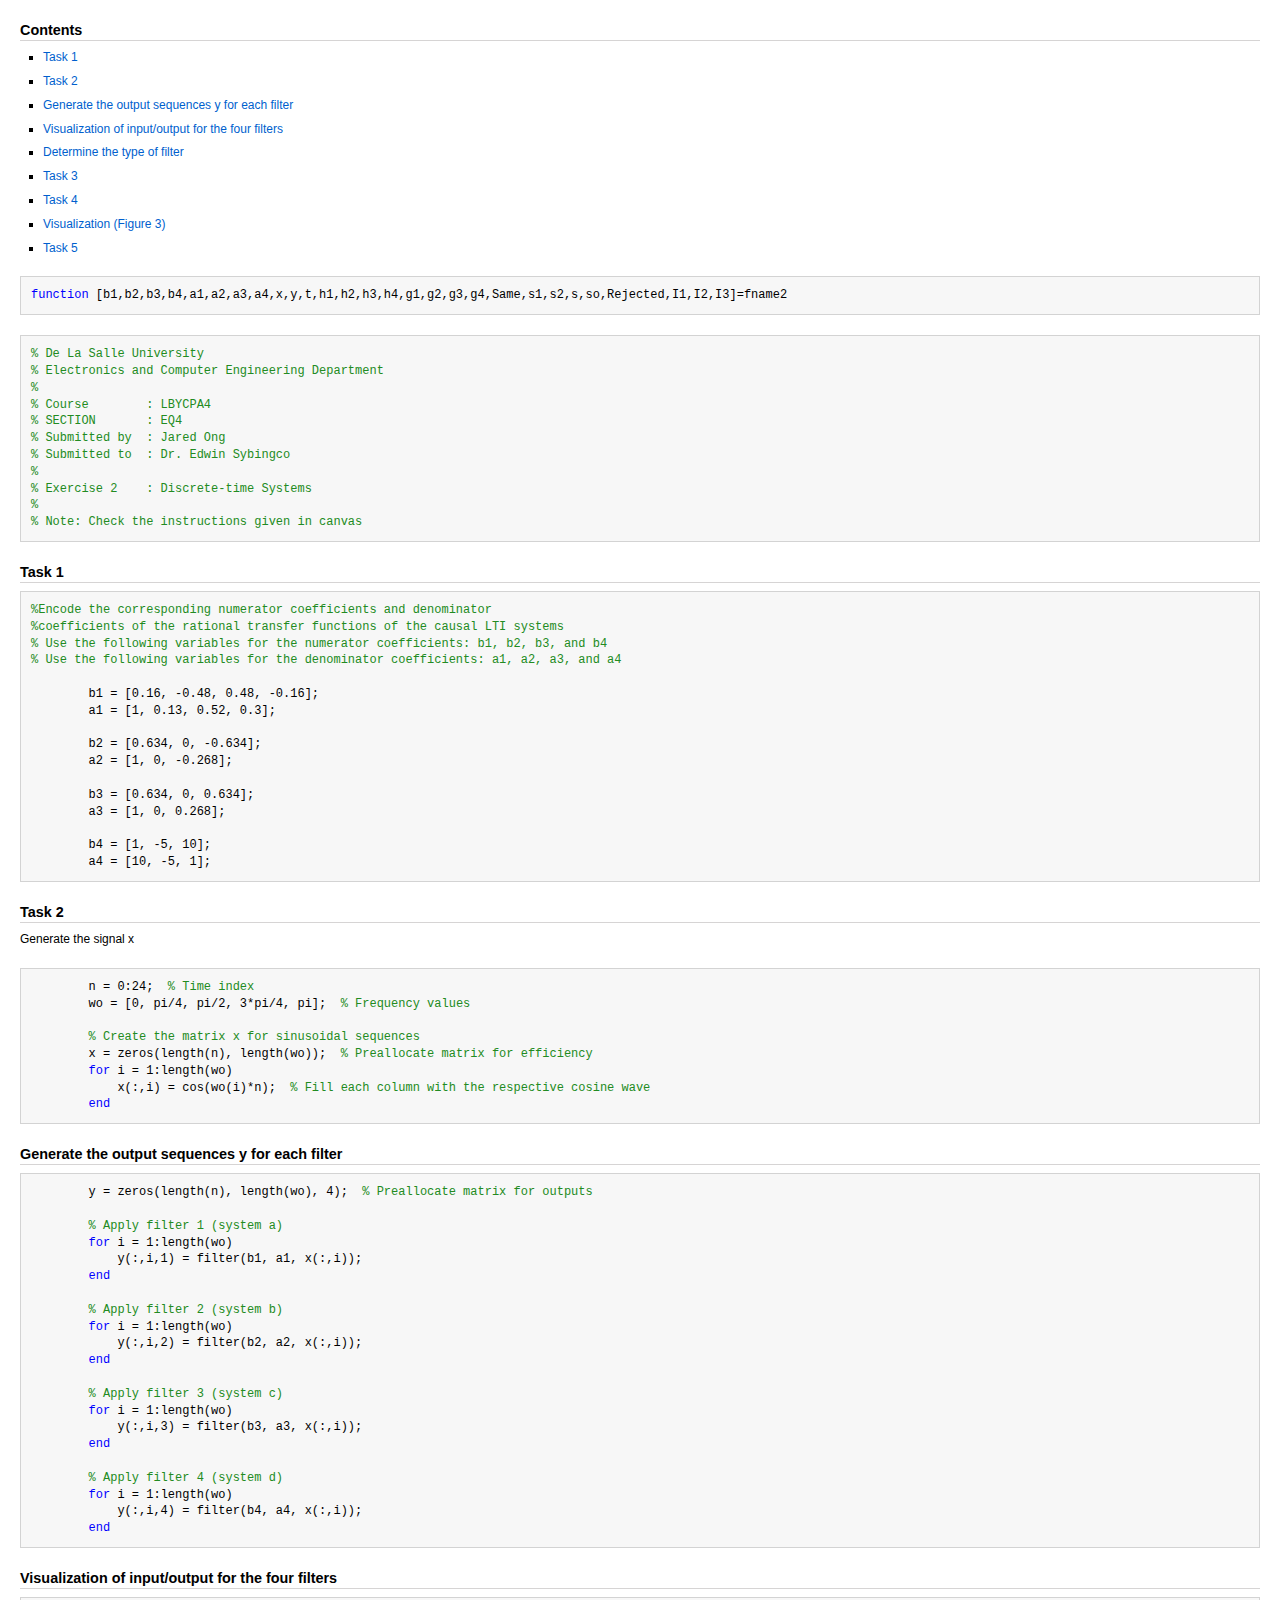
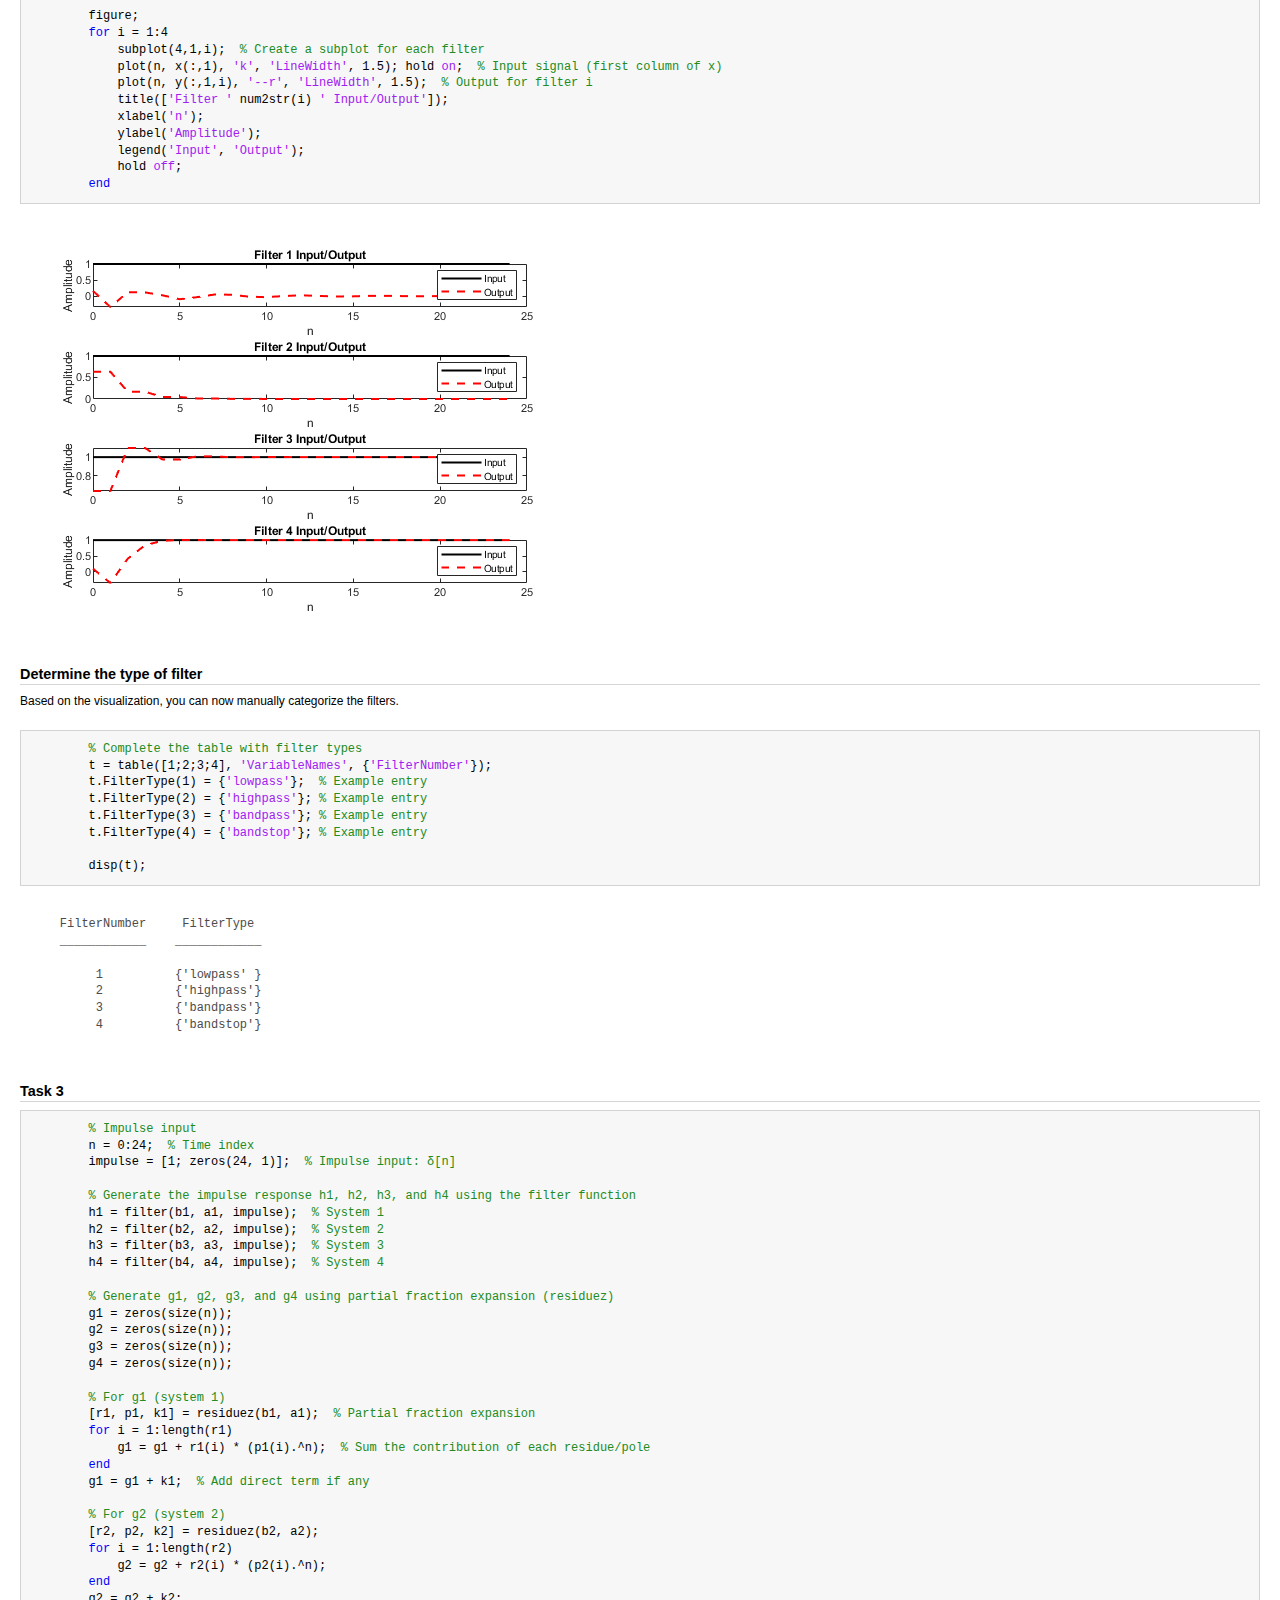
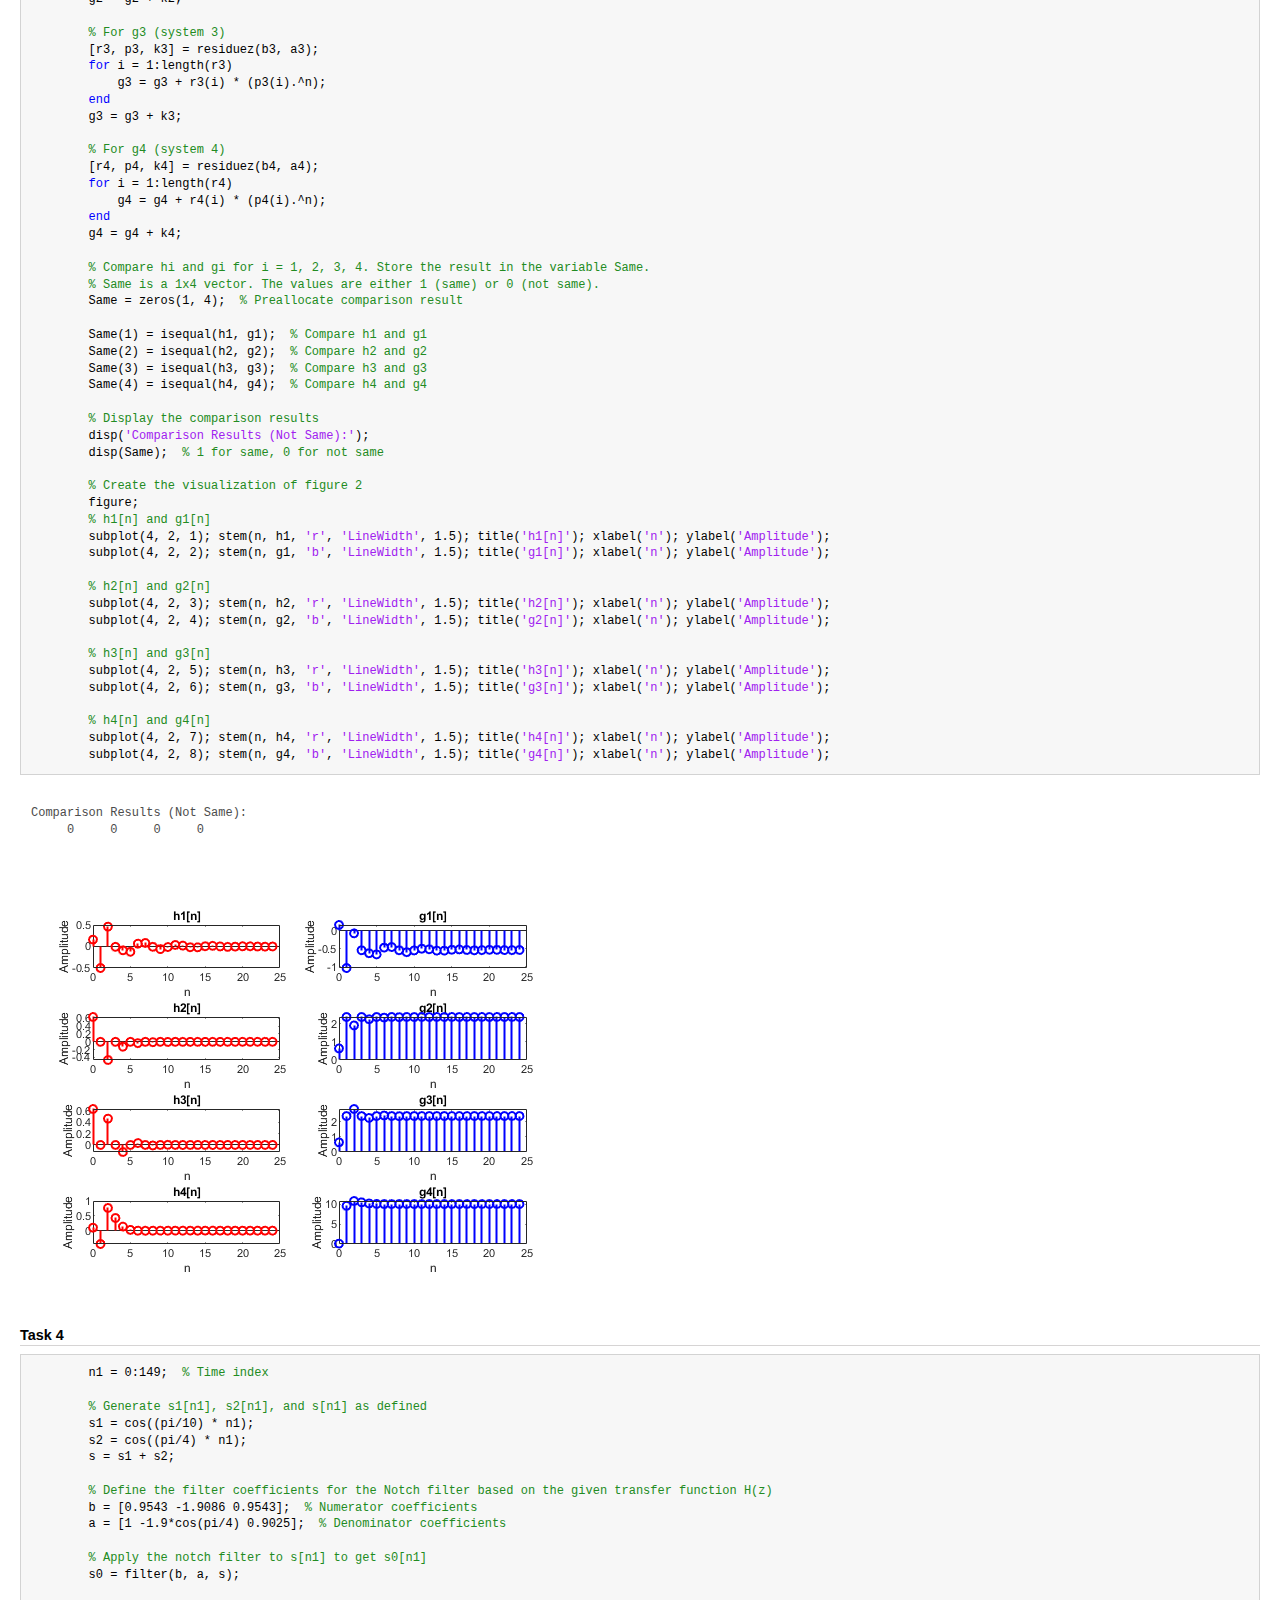
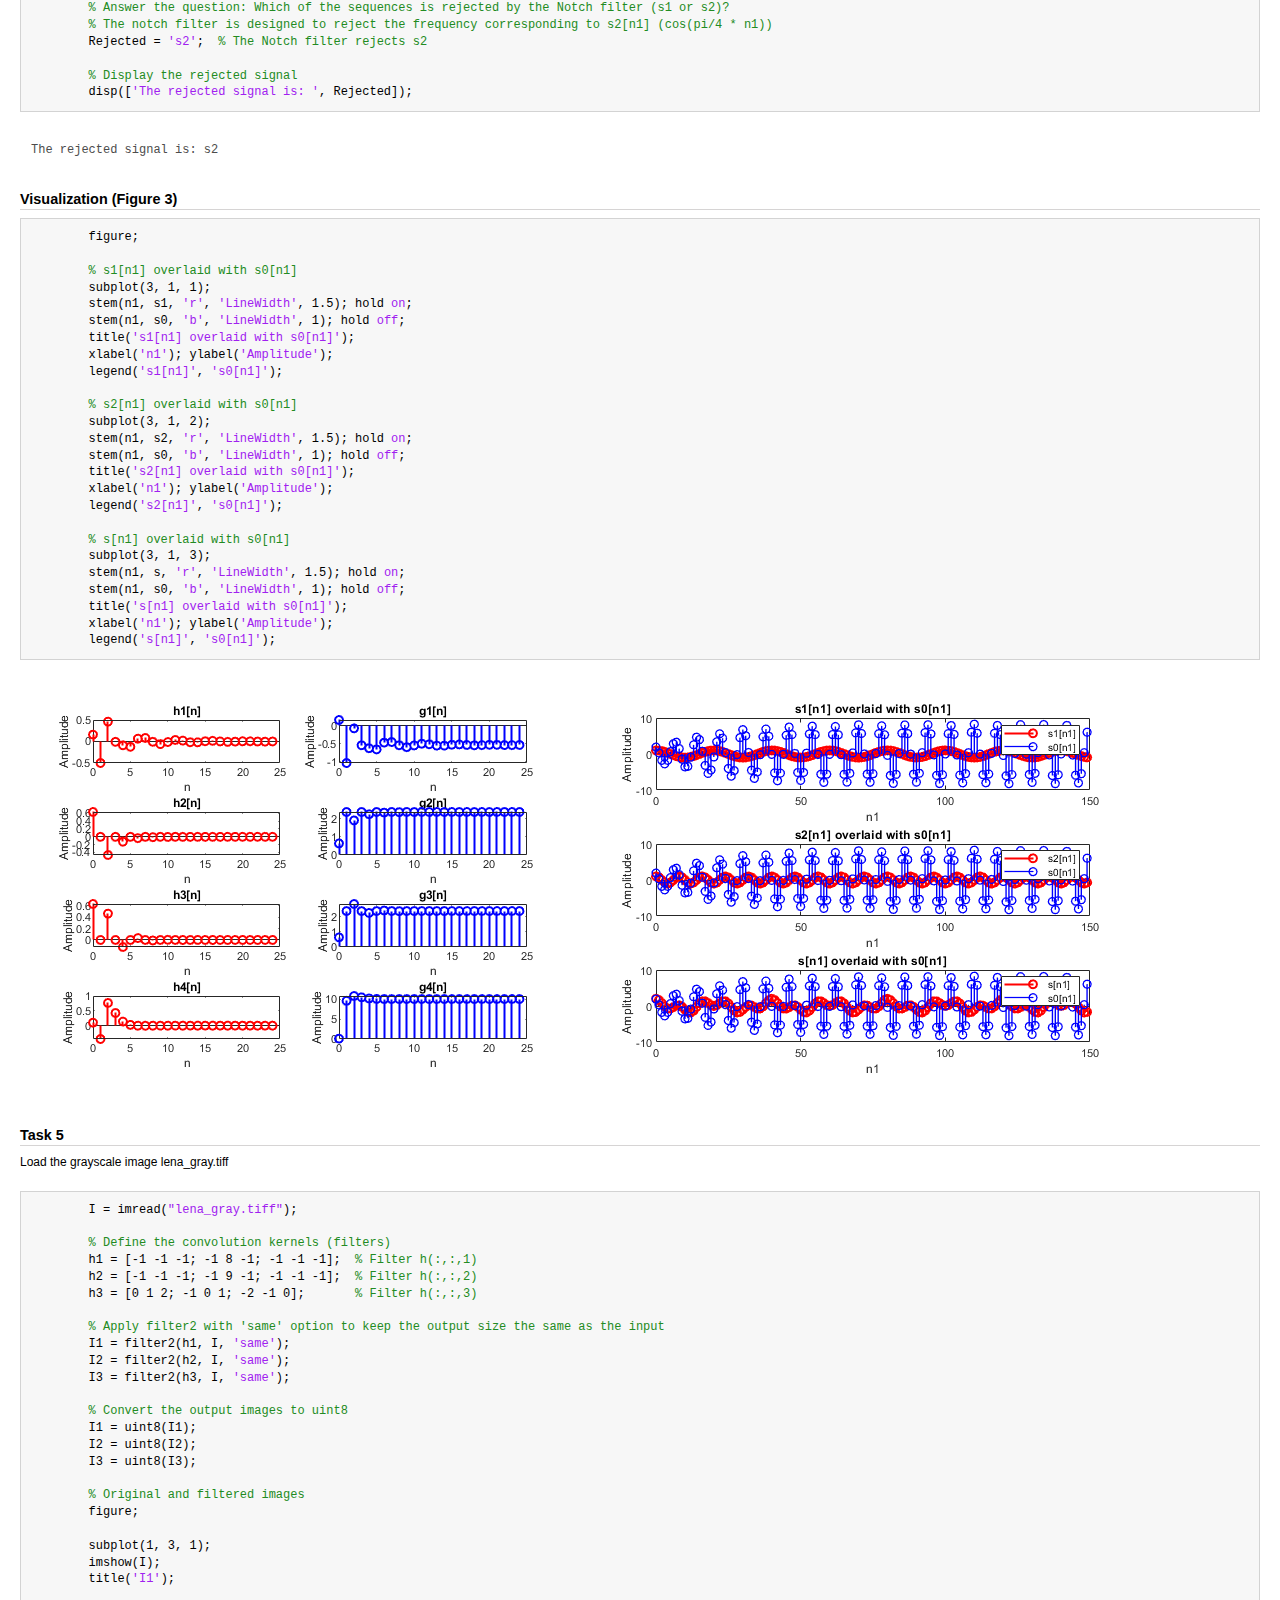
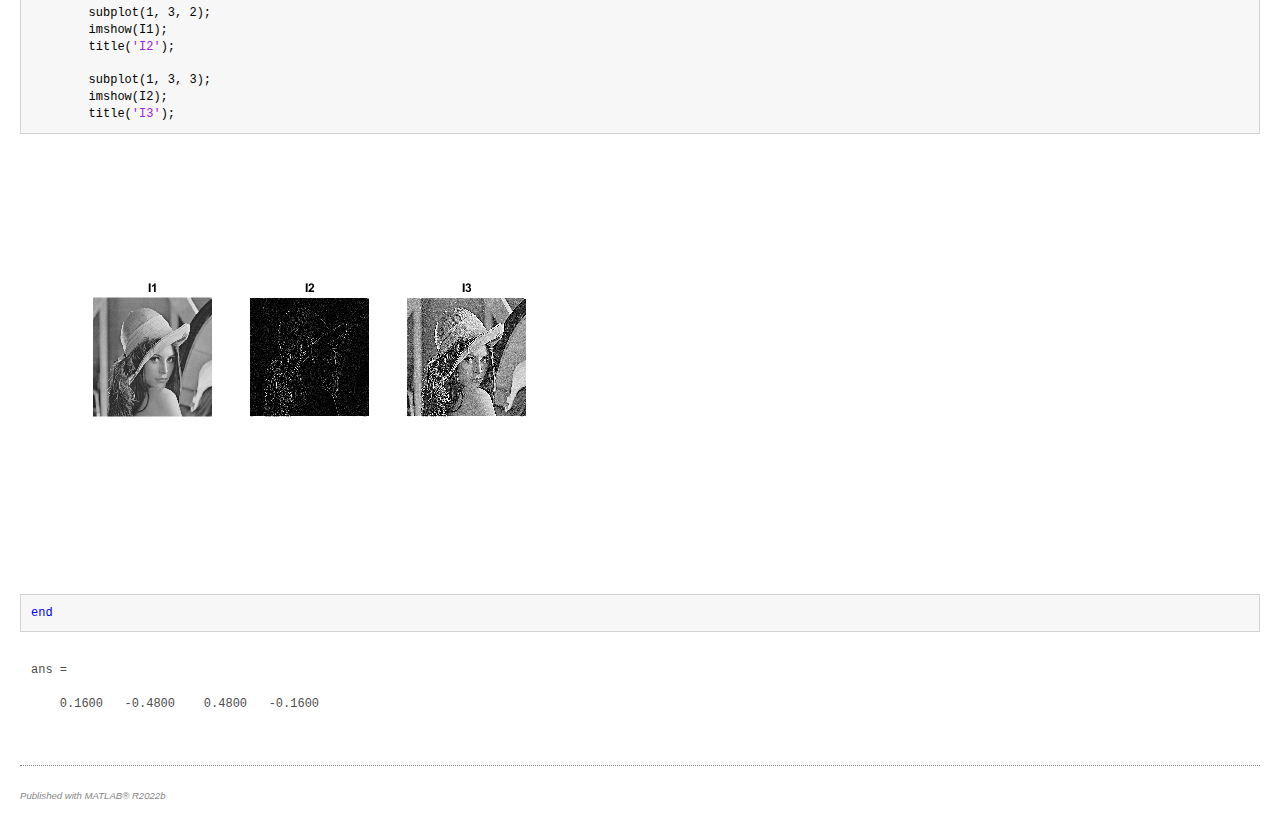
<file: CPA4/Lab2/html/fname2.html>
<!DOCTYPE html
  PUBLIC "-//W3C//DTD HTML 4.01 Transitional//EN">
<html><head>
      <meta http-equiv="Content-Type" content="text/html; charset=utf-8">
   <!--
This HTML was auto-generated from MATLAB code.
To make changes, update the MATLAB code and republish this document.
      --><title>fname2</title><meta name="generator" content="MATLAB 9.13"><link rel="schema.DC" href="http://purl.org/dc/elements/1.1/"><meta name="DC.date" content="2024-09-24"><meta name="DC.source" content="fname2.m"><style type="text/css">
html,body,div,span,applet,object,iframe,h1,h2,h3,h4,h5,h6,p,blockquote,pre,a,abbr,acronym,address,big,cite,code,del,dfn,em,font,img,ins,kbd,q,s,samp,small,strike,strong,tt,var,b,u,i,center,dl,dt,dd,ol,ul,li,fieldset,form,label,legend,table,caption,tbody,tfoot,thead,tr,th,td{margin:0;padding:0;border:0;outline:0;font-size:100%;vertical-align:baseline;background:transparent}body{line-height:1}ol,ul{list-style:none}blockquote,q{quotes:none}blockquote:before,blockquote:after,q:before,q:after{content:'';content:none}:focus{outine:0}ins{text-decoration:none}del{text-decoration:line-through}table{border-collapse:collapse;border-spacing:0}

html { min-height:100%; margin-bottom:1px; }
html body { height:100%; margin:0px; font-family:Arial, Helvetica, sans-serif; font-size:10px; color:#000; line-height:140%; background:#fff none; overflow-y:scroll; }
html body td { vertical-align:top; text-align:left; }

h1 { padding:0px; margin:0px 0px 25px; font-family:Arial, Helvetica, sans-serif; font-size:1.5em; color:#d55000; line-height:100%; font-weight:normal; }
h2 { padding:0px; margin:0px 0px 8px; font-family:Arial, Helvetica, sans-serif; font-size:1.2em; color:#000; font-weight:bold; line-height:140%; border-bottom:1px solid #d6d4d4; display:block; }
h3 { padding:0px; margin:0px 0px 5px; font-family:Arial, Helvetica, sans-serif; font-size:1.1em; color:#000; font-weight:bold; line-height:140%; }

a { color:#005fce; text-decoration:none; }
a:hover { color:#005fce; text-decoration:underline; }
a:visited { color:#004aa0; text-decoration:none; }

p { padding:0px; margin:0px 0px 20px; }
img { padding:0px; margin:0px 0px 20px; border:none; }
p img, pre img, tt img, li img, h1 img, h2 img { margin-bottom:0px; }

ul { padding:0px; margin:0px 0px 20px 23px; list-style:square; }
ul li { padding:0px; margin:0px 0px 7px 0px; }
ul li ul { padding:5px 0px 0px; margin:0px 0px 7px 23px; }
ul li ol li { list-style:decimal; }
ol { padding:0px; margin:0px 0px 20px 0px; list-style:decimal; }
ol li { padding:0px; margin:0px 0px 7px 23px; list-style-type:decimal; }
ol li ol { padding:5px 0px 0px; margin:0px 0px 7px 0px; }
ol li ol li { list-style-type:lower-alpha; }
ol li ul { padding-top:7px; }
ol li ul li { list-style:square; }

.content { font-size:1.2em; line-height:140%; padding: 20px; }

pre, code { font-size:12px; }
tt { font-size: 1.2em; }
pre { margin:0px 0px 20px; }
pre.codeinput { padding:10px; border:1px solid #d3d3d3; background:#f7f7f7; }
pre.codeoutput { padding:10px 11px; margin:0px 0px 20px; color:#4c4c4c; }
pre.error { color:red; }

@media print { pre.codeinput, pre.codeoutput { word-wrap:break-word; width:100%; } }

span.keyword { color:#0000FF }
span.comment { color:#228B22 }
span.string { color:#A020F0 }
span.untermstring { color:#B20000 }
span.syscmd { color:#B28C00 }
span.typesection { color:#A0522D }

.footer { width:auto; padding:10px 0px; margin:25px 0px 0px; border-top:1px dotted #878787; font-size:0.8em; line-height:140%; font-style:italic; color:#878787; text-align:left; float:none; }
.footer p { margin:0px; }
.footer a { color:#878787; }
.footer a:hover { color:#878787; text-decoration:underline; }
.footer a:visited { color:#878787; }

table th { padding:7px 5px; text-align:left; vertical-align:middle; border: 1px solid #d6d4d4; font-weight:bold; }
table td { padding:7px 5px; text-align:left; vertical-align:top; border:1px solid #d6d4d4; }





  </style></head><body><div class="content"><h2>Contents</h2><div><ul><li><a href="#3">Task 1</a></li><li><a href="#4">Task 2</a></li><li><a href="#5">Generate the output sequences y for each filter</a></li><li><a href="#6">Visualization of input/output for the four filters</a></li><li><a href="#7">Determine the type of filter</a></li><li><a href="#8">Task 3</a></li><li><a href="#9">Task 4</a></li><li><a href="#10">Visualization (Figure 3)</a></li><li><a href="#11">Task 5</a></li></ul></div><pre class="codeinput"><span class="keyword">function</span> [b1,b2,b3,b4,a1,a2,a3,a4,x,y,t,h1,h2,h3,h4,g1,g2,g3,g4,Same,s1,s2,s,so,Rejected,I1,I2,I3]=fname2
</pre><pre class="codeinput"><span class="comment">% De La Salle University</span>
<span class="comment">% Electronics and Computer Engineering Department</span>
<span class="comment">%</span>
<span class="comment">% Course        : LBYCPA4</span>
<span class="comment">% SECTION       : EQ4</span>
<span class="comment">% Submitted by  : Jared Ong</span>
<span class="comment">% Submitted to  : Dr. Edwin Sybingco</span>
<span class="comment">%</span>
<span class="comment">% Exercise 2    : Discrete-time Systems</span>
<span class="comment">%</span>
<span class="comment">% Note: Check the instructions given in canvas</span>
</pre><h2 id="3">Task 1</h2><pre class="codeinput"><span class="comment">%Encode the corresponding numerator coefficients and denominator</span>
<span class="comment">%coefficients of the rational transfer functions of the causal LTI systems</span>
<span class="comment">% Use the following variables for the numerator coefficients: b1, b2, b3, and b4</span>
<span class="comment">% Use the following variables for the denominator coefficients: a1, a2, a3, and a4</span>

        b1 = [0.16, -0.48, 0.48, -0.16];
        a1 = [1, 0.13, 0.52, 0.3];

        b2 = [0.634, 0, -0.634];
        a2 = [1, 0, -0.268];

        b3 = [0.634, 0, 0.634];
        a3 = [1, 0, 0.268];

        b4 = [1, -5, 10];
        a4 = [10, -5, 1];
</pre><h2 id="4">Task 2</h2><p>Generate the signal x</p><pre class="codeinput">        n = 0:24;  <span class="comment">% Time index</span>
        wo = [0, pi/4, pi/2, 3*pi/4, pi];  <span class="comment">% Frequency values</span>

        <span class="comment">% Create the matrix x for sinusoidal sequences</span>
        x = zeros(length(n), length(wo));  <span class="comment">% Preallocate matrix for efficiency</span>
        <span class="keyword">for</span> i = 1:length(wo)
            x(:,i) = cos(wo(i)*n);  <span class="comment">% Fill each column with the respective cosine wave</span>
        <span class="keyword">end</span>
</pre><h2 id="5">Generate the output sequences y for each filter</h2><pre class="codeinput">        y = zeros(length(n), length(wo), 4);  <span class="comment">% Preallocate matrix for outputs</span>

        <span class="comment">% Apply filter 1 (system a)</span>
        <span class="keyword">for</span> i = 1:length(wo)
            y(:,i,1) = filter(b1, a1, x(:,i));
        <span class="keyword">end</span>

        <span class="comment">% Apply filter 2 (system b)</span>
        <span class="keyword">for</span> i = 1:length(wo)
            y(:,i,2) = filter(b2, a2, x(:,i));
        <span class="keyword">end</span>

        <span class="comment">% Apply filter 3 (system c)</span>
        <span class="keyword">for</span> i = 1:length(wo)
            y(:,i,3) = filter(b3, a3, x(:,i));
        <span class="keyword">end</span>

        <span class="comment">% Apply filter 4 (system d)</span>
        <span class="keyword">for</span> i = 1:length(wo)
            y(:,i,4) = filter(b4, a4, x(:,i));
        <span class="keyword">end</span>
</pre><h2 id="6">Visualization of input/output for the four filters</h2><pre class="codeinput">        figure;
        <span class="keyword">for</span> i = 1:4
            subplot(4,1,i);  <span class="comment">% Create a subplot for each filter</span>
            plot(n, x(:,1), <span class="string">'k'</span>, <span class="string">'LineWidth'</span>, 1.5); hold <span class="string">on</span>;  <span class="comment">% Input signal (first column of x)</span>
            plot(n, y(:,1,i), <span class="string">'--r'</span>, <span class="string">'LineWidth'</span>, 1.5);  <span class="comment">% Output for filter i</span>
            title([<span class="string">'Filter '</span> num2str(i) <span class="string">' Input/Output'</span>]);
            xlabel(<span class="string">'n'</span>);
            ylabel(<span class="string">'Amplitude'</span>);
            legend(<span class="string">'Input'</span>, <span class="string">'Output'</span>);
            hold <span class="string">off</span>;
        <span class="keyword">end</span>
</pre><img vspace="5" hspace="5" src="fname2_01.png" alt=""> <h2 id="7">Determine the type of filter</h2><p>Based on the visualization, you can now manually categorize the filters.</p><pre class="codeinput">        <span class="comment">% Complete the table with filter types</span>
        t = table([1;2;3;4], <span class="string">'VariableNames'</span>, {<span class="string">'FilterNumber'</span>});
        t.FilterType(1) = {<span class="string">'lowpass'</span>};  <span class="comment">% Example entry</span>
        t.FilterType(2) = {<span class="string">'highpass'</span>}; <span class="comment">% Example entry</span>
        t.FilterType(3) = {<span class="string">'bandpass'</span>}; <span class="comment">% Example entry</span>
        t.FilterType(4) = {<span class="string">'bandstop'</span>}; <span class="comment">% Example entry</span>

        disp(t);
</pre><pre class="codeoutput">    FilterNumber     FilterType 
    ____________    ____________

         1          {'lowpass' }
         2          {'highpass'}
         3          {'bandpass'}
         4          {'bandstop'}

</pre><h2 id="8">Task 3</h2><pre class="codeinput">        <span class="comment">% Impulse input</span>
        n = 0:24;  <span class="comment">% Time index</span>
        impulse = [1; zeros(24, 1)];  <span class="comment">% Impulse input: &#948;[n]</span>

        <span class="comment">% Generate the impulse response h1, h2, h3, and h4 using the filter function</span>
        h1 = filter(b1, a1, impulse);  <span class="comment">% System 1</span>
        h2 = filter(b2, a2, impulse);  <span class="comment">% System 2</span>
        h3 = filter(b3, a3, impulse);  <span class="comment">% System 3</span>
        h4 = filter(b4, a4, impulse);  <span class="comment">% System 4</span>

        <span class="comment">% Generate g1, g2, g3, and g4 using partial fraction expansion (residuez)</span>
        g1 = zeros(size(n));
        g2 = zeros(size(n));
        g3 = zeros(size(n));
        g4 = zeros(size(n));

        <span class="comment">% For g1 (system 1)</span>
        [r1, p1, k1] = residuez(b1, a1);  <span class="comment">% Partial fraction expansion</span>
        <span class="keyword">for</span> i = 1:length(r1)
            g1 = g1 + r1(i) * (p1(i).^n);  <span class="comment">% Sum the contribution of each residue/pole</span>
        <span class="keyword">end</span>
        g1 = g1 + k1;  <span class="comment">% Add direct term if any</span>

        <span class="comment">% For g2 (system 2)</span>
        [r2, p2, k2] = residuez(b2, a2);
        <span class="keyword">for</span> i = 1:length(r2)
            g2 = g2 + r2(i) * (p2(i).^n);
        <span class="keyword">end</span>
        g2 = g2 + k2;

        <span class="comment">% For g3 (system 3)</span>
        [r3, p3, k3] = residuez(b3, a3);
        <span class="keyword">for</span> i = 1:length(r3)
            g3 = g3 + r3(i) * (p3(i).^n);
        <span class="keyword">end</span>
        g3 = g3 + k3;

        <span class="comment">% For g4 (system 4)</span>
        [r4, p4, k4] = residuez(b4, a4);
        <span class="keyword">for</span> i = 1:length(r4)
            g4 = g4 + r4(i) * (p4(i).^n);
        <span class="keyword">end</span>
        g4 = g4 + k4;

        <span class="comment">% Compare hi and gi for i = 1, 2, 3, 4. Store the result in the variable Same.</span>
        <span class="comment">% Same is a 1x4 vector. The values are either 1 (same) or 0 (not same).</span>
        Same = zeros(1, 4);  <span class="comment">% Preallocate comparison result</span>

        Same(1) = isequal(h1, g1);  <span class="comment">% Compare h1 and g1</span>
        Same(2) = isequal(h2, g2);  <span class="comment">% Compare h2 and g2</span>
        Same(3) = isequal(h3, g3);  <span class="comment">% Compare h3 and g3</span>
        Same(4) = isequal(h4, g4);  <span class="comment">% Compare h4 and g4</span>

        <span class="comment">% Display the comparison results</span>
        disp(<span class="string">'Comparison Results (Not Same):'</span>);
        disp(Same);  <span class="comment">% 1 for same, 0 for not same</span>

        <span class="comment">% Create the visualization of figure 2</span>
        figure;
        <span class="comment">% h1[n] and g1[n]</span>
        subplot(4, 2, 1); stem(n, h1, <span class="string">'r'</span>, <span class="string">'LineWidth'</span>, 1.5); title(<span class="string">'h1[n]'</span>); xlabel(<span class="string">'n'</span>); ylabel(<span class="string">'Amplitude'</span>);
        subplot(4, 2, 2); stem(n, g1, <span class="string">'b'</span>, <span class="string">'LineWidth'</span>, 1.5); title(<span class="string">'g1[n]'</span>); xlabel(<span class="string">'n'</span>); ylabel(<span class="string">'Amplitude'</span>);

        <span class="comment">% h2[n] and g2[n]</span>
        subplot(4, 2, 3); stem(n, h2, <span class="string">'r'</span>, <span class="string">'LineWidth'</span>, 1.5); title(<span class="string">'h2[n]'</span>); xlabel(<span class="string">'n'</span>); ylabel(<span class="string">'Amplitude'</span>);
        subplot(4, 2, 4); stem(n, g2, <span class="string">'b'</span>, <span class="string">'LineWidth'</span>, 1.5); title(<span class="string">'g2[n]'</span>); xlabel(<span class="string">'n'</span>); ylabel(<span class="string">'Amplitude'</span>);

        <span class="comment">% h3[n] and g3[n]</span>
        subplot(4, 2, 5); stem(n, h3, <span class="string">'r'</span>, <span class="string">'LineWidth'</span>, 1.5); title(<span class="string">'h3[n]'</span>); xlabel(<span class="string">'n'</span>); ylabel(<span class="string">'Amplitude'</span>);
        subplot(4, 2, 6); stem(n, g3, <span class="string">'b'</span>, <span class="string">'LineWidth'</span>, 1.5); title(<span class="string">'g3[n]'</span>); xlabel(<span class="string">'n'</span>); ylabel(<span class="string">'Amplitude'</span>);

        <span class="comment">% h4[n] and g4[n]</span>
        subplot(4, 2, 7); stem(n, h4, <span class="string">'r'</span>, <span class="string">'LineWidth'</span>, 1.5); title(<span class="string">'h4[n]'</span>); xlabel(<span class="string">'n'</span>); ylabel(<span class="string">'Amplitude'</span>);
        subplot(4, 2, 8); stem(n, g4, <span class="string">'b'</span>, <span class="string">'LineWidth'</span>, 1.5); title(<span class="string">'g4[n]'</span>); xlabel(<span class="string">'n'</span>); ylabel(<span class="string">'Amplitude'</span>);
</pre><pre class="codeoutput">Comparison Results (Not Same):
     0     0     0     0

</pre><img vspace="5" hspace="5" src="fname2_02.png" alt=""> <h2 id="9">Task 4</h2><pre class="codeinput">        n1 = 0:149;  <span class="comment">% Time index</span>

        <span class="comment">% Generate s1[n1], s2[n1], and s[n1] as defined</span>
        s1 = cos((pi/10) * n1);
        s2 = cos((pi/4) * n1);
        s = s1 + s2;

        <span class="comment">% Define the filter coefficients for the Notch filter based on the given transfer function H(z)</span>
        b = [0.9543 -1.9086 0.9543];  <span class="comment">% Numerator coefficients</span>
        a = [1 -1.9*cos(pi/4) 0.9025];  <span class="comment">% Denominator coefficients</span>

        <span class="comment">% Apply the notch filter to s[n1] to get s0[n1]</span>
        s0 = filter(b, a, s);

        <span class="comment">% Answer the question: Which of the sequences is rejected by the Notch filter (s1 or s2)?</span>
        <span class="comment">% The notch filter is designed to reject the frequency corresponding to s2[n1] (cos(pi/4 * n1))</span>
        Rejected = <span class="string">'s2'</span>;  <span class="comment">% The Notch filter rejects s2</span>

        <span class="comment">% Display the rejected signal</span>
        disp([<span class="string">'The rejected signal is: '</span>, Rejected]);
</pre><pre class="codeoutput">The rejected signal is: s2
</pre><h2 id="10">Visualization (Figure 3)</h2><pre class="codeinput">        figure;

        <span class="comment">% s1[n1] overlaid with s0[n1]</span>
        subplot(3, 1, 1);
        stem(n1, s1, <span class="string">'r'</span>, <span class="string">'LineWidth'</span>, 1.5); hold <span class="string">on</span>;
        stem(n1, s0, <span class="string">'b'</span>, <span class="string">'LineWidth'</span>, 1); hold <span class="string">off</span>;
        title(<span class="string">'s1[n1] overlaid with s0[n1]'</span>);
        xlabel(<span class="string">'n1'</span>); ylabel(<span class="string">'Amplitude'</span>);
        legend(<span class="string">'s1[n1]'</span>, <span class="string">'s0[n1]'</span>);

        <span class="comment">% s2[n1] overlaid with s0[n1]</span>
        subplot(3, 1, 2);
        stem(n1, s2, <span class="string">'r'</span>, <span class="string">'LineWidth'</span>, 1.5); hold <span class="string">on</span>;
        stem(n1, s0, <span class="string">'b'</span>, <span class="string">'LineWidth'</span>, 1); hold <span class="string">off</span>;
        title(<span class="string">'s2[n1] overlaid with s0[n1]'</span>);
        xlabel(<span class="string">'n1'</span>); ylabel(<span class="string">'Amplitude'</span>);
        legend(<span class="string">'s2[n1]'</span>, <span class="string">'s0[n1]'</span>);

        <span class="comment">% s[n1] overlaid with s0[n1]</span>
        subplot(3, 1, 3);
        stem(n1, s, <span class="string">'r'</span>, <span class="string">'LineWidth'</span>, 1.5); hold <span class="string">on</span>;
        stem(n1, s0, <span class="string">'b'</span>, <span class="string">'LineWidth'</span>, 1); hold <span class="string">off</span>;
        title(<span class="string">'s[n1] overlaid with s0[n1]'</span>);
        xlabel(<span class="string">'n1'</span>); ylabel(<span class="string">'Amplitude'</span>);
        legend(<span class="string">'s[n1]'</span>, <span class="string">'s0[n1]'</span>);
</pre><img vspace="5" hspace="5" src="fname2_03.png" alt=""> <img vspace="5" hspace="5" src="fname2_04.png" alt=""> <h2 id="11">Task 5</h2><p>Load the grayscale image lena_gray.tiff</p><pre class="codeinput">        I = imread(<span class="string">"lena_gray.tiff"</span>);

        <span class="comment">% Define the convolution kernels (filters)</span>
        h1 = [-1 -1 -1; -1 8 -1; -1 -1 -1];  <span class="comment">% Filter h(:,:,1)</span>
        h2 = [-1 -1 -1; -1 9 -1; -1 -1 -1];  <span class="comment">% Filter h(:,:,2)</span>
        h3 = [0 1 2; -1 0 1; -2 -1 0];       <span class="comment">% Filter h(:,:,3)</span>

        <span class="comment">% Apply filter2 with 'same' option to keep the output size the same as the input</span>
        I1 = filter2(h1, I, <span class="string">'same'</span>);
        I2 = filter2(h2, I, <span class="string">'same'</span>);
        I3 = filter2(h3, I, <span class="string">'same'</span>);

        <span class="comment">% Convert the output images to uint8</span>
        I1 = uint8(I1);
        I2 = uint8(I2);
        I3 = uint8(I3);

        <span class="comment">% Original and filtered images</span>
        figure;

        subplot(1, 3, 1);
        imshow(I);
        title(<span class="string">'I1'</span>);

        subplot(1, 3, 2);
        imshow(I1);
        title(<span class="string">'I2'</span>);

        subplot(1, 3, 3);
        imshow(I2);
        title(<span class="string">'I3'</span>);
</pre><img vspace="5" hspace="5" src="fname2_05.png" alt=""> <pre class="codeinput"><span class="keyword">end</span>
</pre><pre class="codeoutput">
ans =

    0.1600   -0.4800    0.4800   -0.1600

</pre><p class="footer"><br><a href="https://www.mathworks.com/products/matlab/">Published with MATLAB&reg; R2022b</a><br></p></div><!--
##### SOURCE BEGIN #####
function [b1,b2,b3,b4,a1,a2,a3,a4,x,y,t,h1,h2,h3,h4,g1,g2,g3,g4,Same,s1,s2,s,so,Rejected,I1,I2,I3]=fname2
% De La Salle University
% Electronics and Computer Engineering Department
%
% Course        : LBYCPA4
% SECTION       : EQ4
% Submitted by  : Jared Ong
% Submitted to  : Dr. Edwin Sybingco
%
% Exercise 2    : Discrete-time Systems
%
% Note: Check the instructions given in canvas

%% Task 1
%Encode the corresponding numerator coefficients and denominator 
%coefficients of the rational transfer functions of the causal LTI systems
% Use the following variables for the numerator coefficients: b1, b2, b3, and b4
% Use the following variables for the denominator coefficients: a1, a2, a3, and a4

        b1 = [0.16, -0.48, 0.48, -0.16];  
        a1 = [1, 0.13, 0.52, 0.3];       
        
        b2 = [0.634, 0, -0.634];           
        a2 = [1, 0, -0.268];               
        
        b3 = [0.634, 0, 0.634];            
        a3 = [1, 0, 0.268];                
        
        b4 = [1, -5, 10];                 
        a4 = [10, -5, 1];                  

%% Task 2
        % Generate the signal x
        n = 0:24;  % Time index
        wo = [0, pi/4, pi/2, 3*pi/4, pi];  % Frequency values
        
        % Create the matrix x for sinusoidal sequences
        x = zeros(length(n), length(wo));  % Preallocate matrix for efficiency
        for i = 1:length(wo)
            x(:,i) = cos(wo(i)*n);  % Fill each column with the respective cosine wave
        end
        
        %% Generate the output sequences y for each filter
        y = zeros(length(n), length(wo), 4);  % Preallocate matrix for outputs
        
        % Apply filter 1 (system a)
        for i = 1:length(wo)
            y(:,i,1) = filter(b1, a1, x(:,i));
        end
        
        % Apply filter 2 (system b)
        for i = 1:length(wo)
            y(:,i,2) = filter(b2, a2, x(:,i));
        end
        
        % Apply filter 3 (system c)
        for i = 1:length(wo)
            y(:,i,3) = filter(b3, a3, x(:,i));
        end
        
        % Apply filter 4 (system d)
        for i = 1:length(wo)
            y(:,i,4) = filter(b4, a4, x(:,i));
        end
        
        %% Visualization of input/output for the four filters
        figure;
        for i = 1:4
            subplot(4,1,i);  % Create a subplot for each filter
            plot(n, x(:,1), 'k', 'LineWidth', 1.5); hold on;  % Input signal (first column of x)
            plot(n, y(:,1,i), 'REPLACE_WITH_DASH_DASHr', 'LineWidth', 1.5);  % Output for filter i
            title(['Filter ' num2str(i) ' Input/Output']);
            xlabel('n');
            ylabel('Amplitude');
            legend('Input', 'Output');
            hold off;
        end
        
        %% Determine the type of filter
        % Based on the visualization, you can now manually categorize the filters.
        
        % Complete the table with filter types
        t = table([1;2;3;4], 'VariableNames', {'FilterNumber'});
        t.FilterType(1) = {'lowpass'};  % Example entry
        t.FilterType(2) = {'highpass'}; % Example entry
        t.FilterType(3) = {'bandpass'}; % Example entry
        t.FilterType(4) = {'bandstop'}; % Example entry
        
        disp(t);

%% Task 3

        % Impulse input
        n = 0:24;  % Time index
        impulse = [1; zeros(24, 1)];  % Impulse input: δ[n]
        
        % Generate the impulse response h1, h2, h3, and h4 using the filter function
        h1 = filter(b1, a1, impulse);  % System 1
        h2 = filter(b2, a2, impulse);  % System 2
        h3 = filter(b3, a3, impulse);  % System 3
        h4 = filter(b4, a4, impulse);  % System 4
        
        % Generate g1, g2, g3, and g4 using partial fraction expansion (residuez)
        g1 = zeros(size(n));
        g2 = zeros(size(n));
        g3 = zeros(size(n));
        g4 = zeros(size(n));
        
        % For g1 (system 1)
        [r1, p1, k1] = residuez(b1, a1);  % Partial fraction expansion
        for i = 1:length(r1)
            g1 = g1 + r1(i) * (p1(i).^n);  % Sum the contribution of each residue/pole
        end
        g1 = g1 + k1;  % Add direct term if any
        
        % For g2 (system 2)
        [r2, p2, k2] = residuez(b2, a2);
        for i = 1:length(r2)
            g2 = g2 + r2(i) * (p2(i).^n);
        end
        g2 = g2 + k2;
        
        % For g3 (system 3)
        [r3, p3, k3] = residuez(b3, a3);
        for i = 1:length(r3)
            g3 = g3 + r3(i) * (p3(i).^n);
        end
        g3 = g3 + k3;
        
        % For g4 (system 4)
        [r4, p4, k4] = residuez(b4, a4);
        for i = 1:length(r4)
            g4 = g4 + r4(i) * (p4(i).^n);
        end
        g4 = g4 + k4;
        
        % Compare hi and gi for i = 1, 2, 3, 4. Store the result in the variable Same.
        % Same is a 1x4 vector. The values are either 1 (same) or 0 (not same).
        Same = zeros(1, 4);  % Preallocate comparison result
        
        Same(1) = isequal(h1, g1);  % Compare h1 and g1
        Same(2) = isequal(h2, g2);  % Compare h2 and g2
        Same(3) = isequal(h3, g3);  % Compare h3 and g3
        Same(4) = isequal(h4, g4);  % Compare h4 and g4
        
        % Display the comparison results
        disp('Comparison Results (Not Same):');
        disp(Same);  % 1 for same, 0 for not same
        
        % Create the visualization of figure 2
        figure;
        % h1[n] and g1[n]
        subplot(4, 2, 1); stem(n, h1, 'r', 'LineWidth', 1.5); title('h1[n]'); xlabel('n'); ylabel('Amplitude');
        subplot(4, 2, 2); stem(n, g1, 'b', 'LineWidth', 1.5); title('g1[n]'); xlabel('n'); ylabel('Amplitude');
        
        % h2[n] and g2[n]
        subplot(4, 2, 3); stem(n, h2, 'r', 'LineWidth', 1.5); title('h2[n]'); xlabel('n'); ylabel('Amplitude');
        subplot(4, 2, 4); stem(n, g2, 'b', 'LineWidth', 1.5); title('g2[n]'); xlabel('n'); ylabel('Amplitude');
        
        % h3[n] and g3[n]
        subplot(4, 2, 5); stem(n, h3, 'r', 'LineWidth', 1.5); title('h3[n]'); xlabel('n'); ylabel('Amplitude');
        subplot(4, 2, 6); stem(n, g3, 'b', 'LineWidth', 1.5); title('g3[n]'); xlabel('n'); ylabel('Amplitude');
        
        % h4[n] and g4[n]
        subplot(4, 2, 7); stem(n, h4, 'r', 'LineWidth', 1.5); title('h4[n]'); xlabel('n'); ylabel('Amplitude');
        subplot(4, 2, 8); stem(n, g4, 'b', 'LineWidth', 1.5); title('g4[n]'); xlabel('n'); ylabel('Amplitude');


%% Task 4

        n1 = 0:149;  % Time index
        
        % Generate s1[n1], s2[n1], and s[n1] as defined
        s1 = cos((pi/10) * n1); 
        s2 = cos((pi/4) * n1);  
        s = s1 + s2;            
        
        % Define the filter coefficients for the Notch filter based on the given transfer function H(z)
        b = [0.9543 -1.9086 0.9543];  % Numerator coefficients
        a = [1 -1.9*cos(pi/4) 0.9025];  % Denominator coefficients
        
        % Apply the notch filter to s[n1] to get s0[n1]
        s0 = filter(b, a, s);
        
        % Answer the question: Which of the sequences is rejected by the Notch filter (s1 or s2)?
        % The notch filter is designed to reject the frequency corresponding to s2[n1] (cos(pi/4 * n1))
        Rejected = 's2';  % The Notch filter rejects s2
        
        % Display the rejected signal
        disp(['The rejected signal is: ', Rejected]);
        
        %% Visualization (Figure 3)
        figure;
        
        % s1[n1] overlaid with s0[n1]
        subplot(3, 1, 1);
        stem(n1, s1, 'r', 'LineWidth', 1.5); hold on;
        stem(n1, s0, 'b', 'LineWidth', 1); hold off;
        title('s1[n1] overlaid with s0[n1]');
        xlabel('n1'); ylabel('Amplitude');
        legend('s1[n1]', 's0[n1]');
        
        % s2[n1] overlaid with s0[n1]
        subplot(3, 1, 2);
        stem(n1, s2, 'r', 'LineWidth', 1.5); hold on;
        stem(n1, s0, 'b', 'LineWidth', 1); hold off;
        title('s2[n1] overlaid with s0[n1]');
        xlabel('n1'); ylabel('Amplitude');
        legend('s2[n1]', 's0[n1]');
        
        % s[n1] overlaid with s0[n1]
        subplot(3, 1, 3);
        stem(n1, s, 'r', 'LineWidth', 1.5); hold on;
        stem(n1, s0, 'b', 'LineWidth', 1); hold off;
        title('s[n1] overlaid with s0[n1]');
        xlabel('n1'); ylabel('Amplitude');
        legend('s[n1]', 's0[n1]');

%% Task 5
        % Load the grayscale image lena_gray.tiff
        I = imread("lena_gray.tiff");
        
        % Define the convolution kernels (filters)
        h1 = [-1 -1 -1; -1 8 -1; -1 -1 -1];  % Filter h(:,:,1)
        h2 = [-1 -1 -1; -1 9 -1; -1 -1 -1];  % Filter h(:,:,2)
        h3 = [0 1 2; -1 0 1; -2 -1 0];       % Filter h(:,:,3)
        
        % Apply filter2 with 'same' option to keep the output size the same as the input
        I1 = filter2(h1, I, 'same');
        I2 = filter2(h2, I, 'same');
        I3 = filter2(h3, I, 'same');
        
        % Convert the output images to uint8
        I1 = uint8(I1);
        I2 = uint8(I2);
        I3 = uint8(I3);
        
        % Original and filtered images
        figure;
        
        subplot(1, 3, 1);
        imshow(I);
        title('I1');
        
        subplot(1, 3, 2);
        imshow(I1);
        title('I2');
        
        subplot(1, 3, 3);
        imshow(I2);
        title('I3');


end

##### SOURCE END #####
--></body></html>
</file>
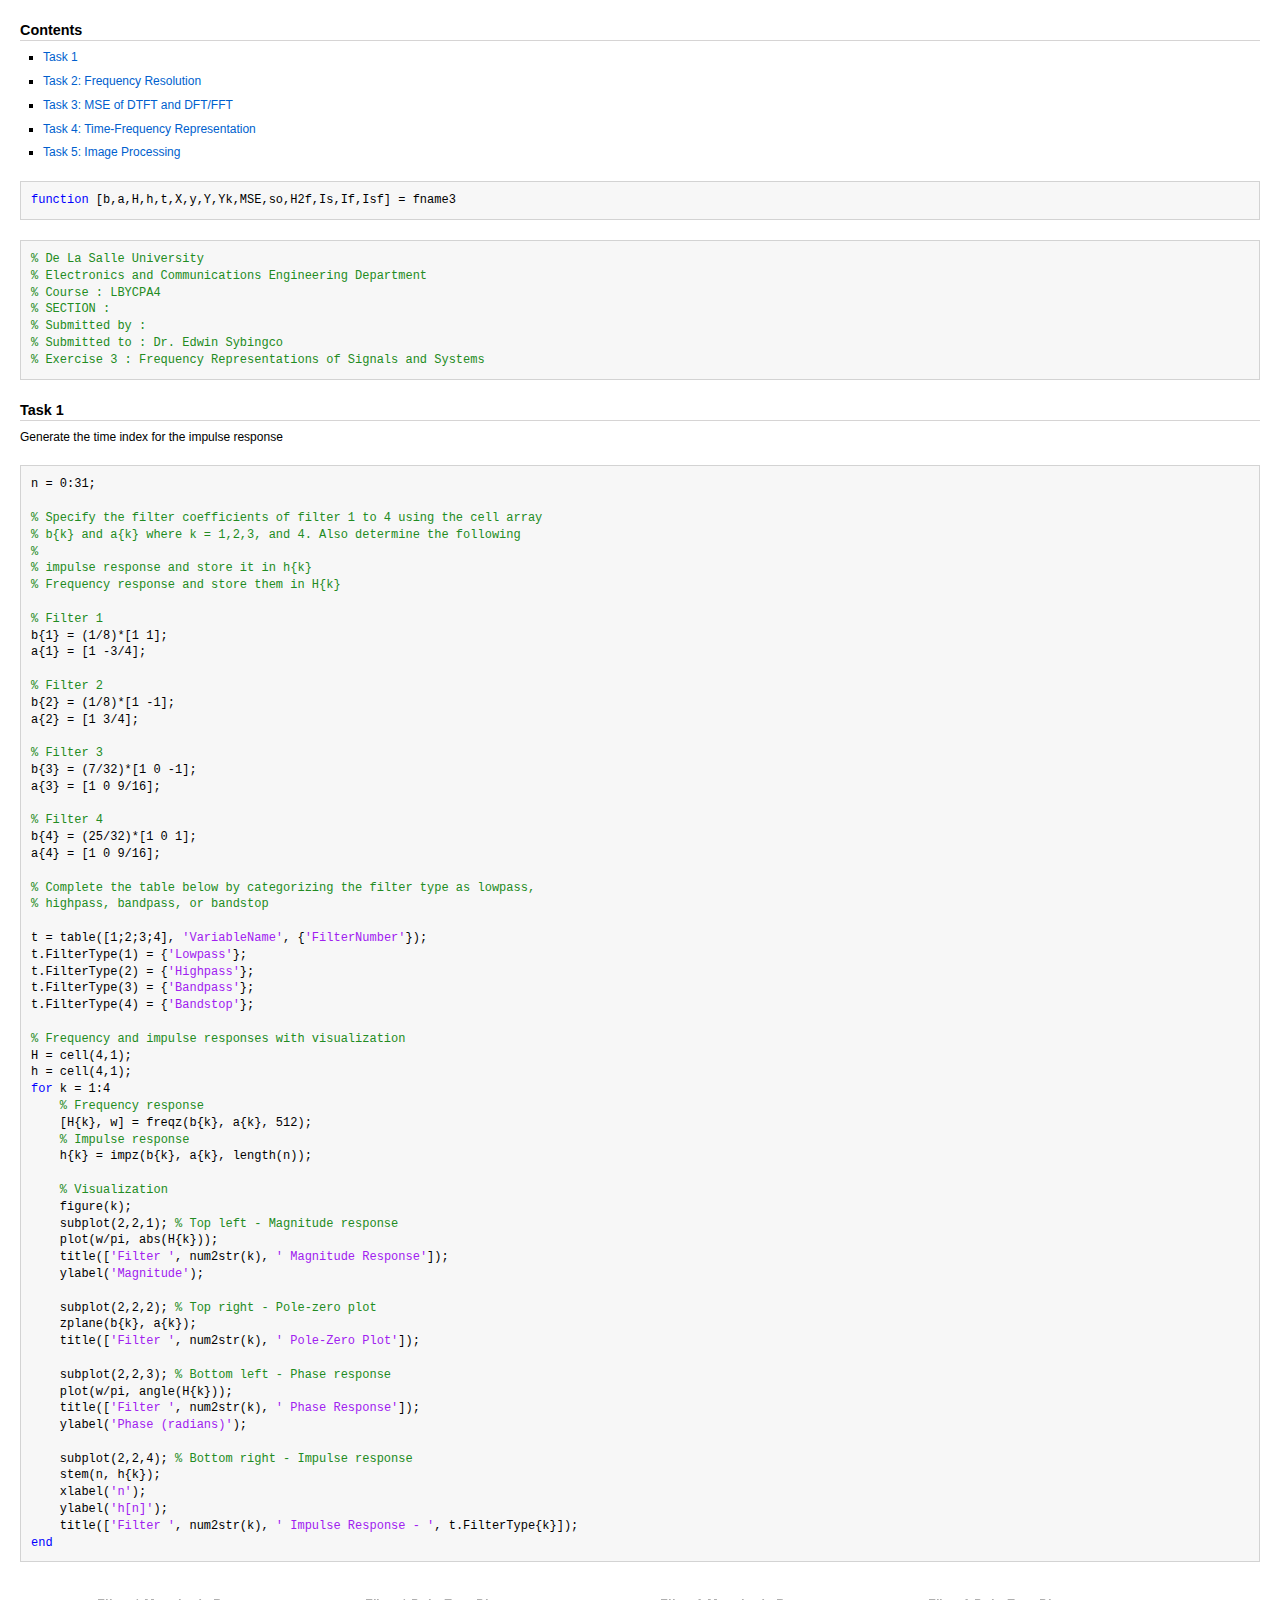
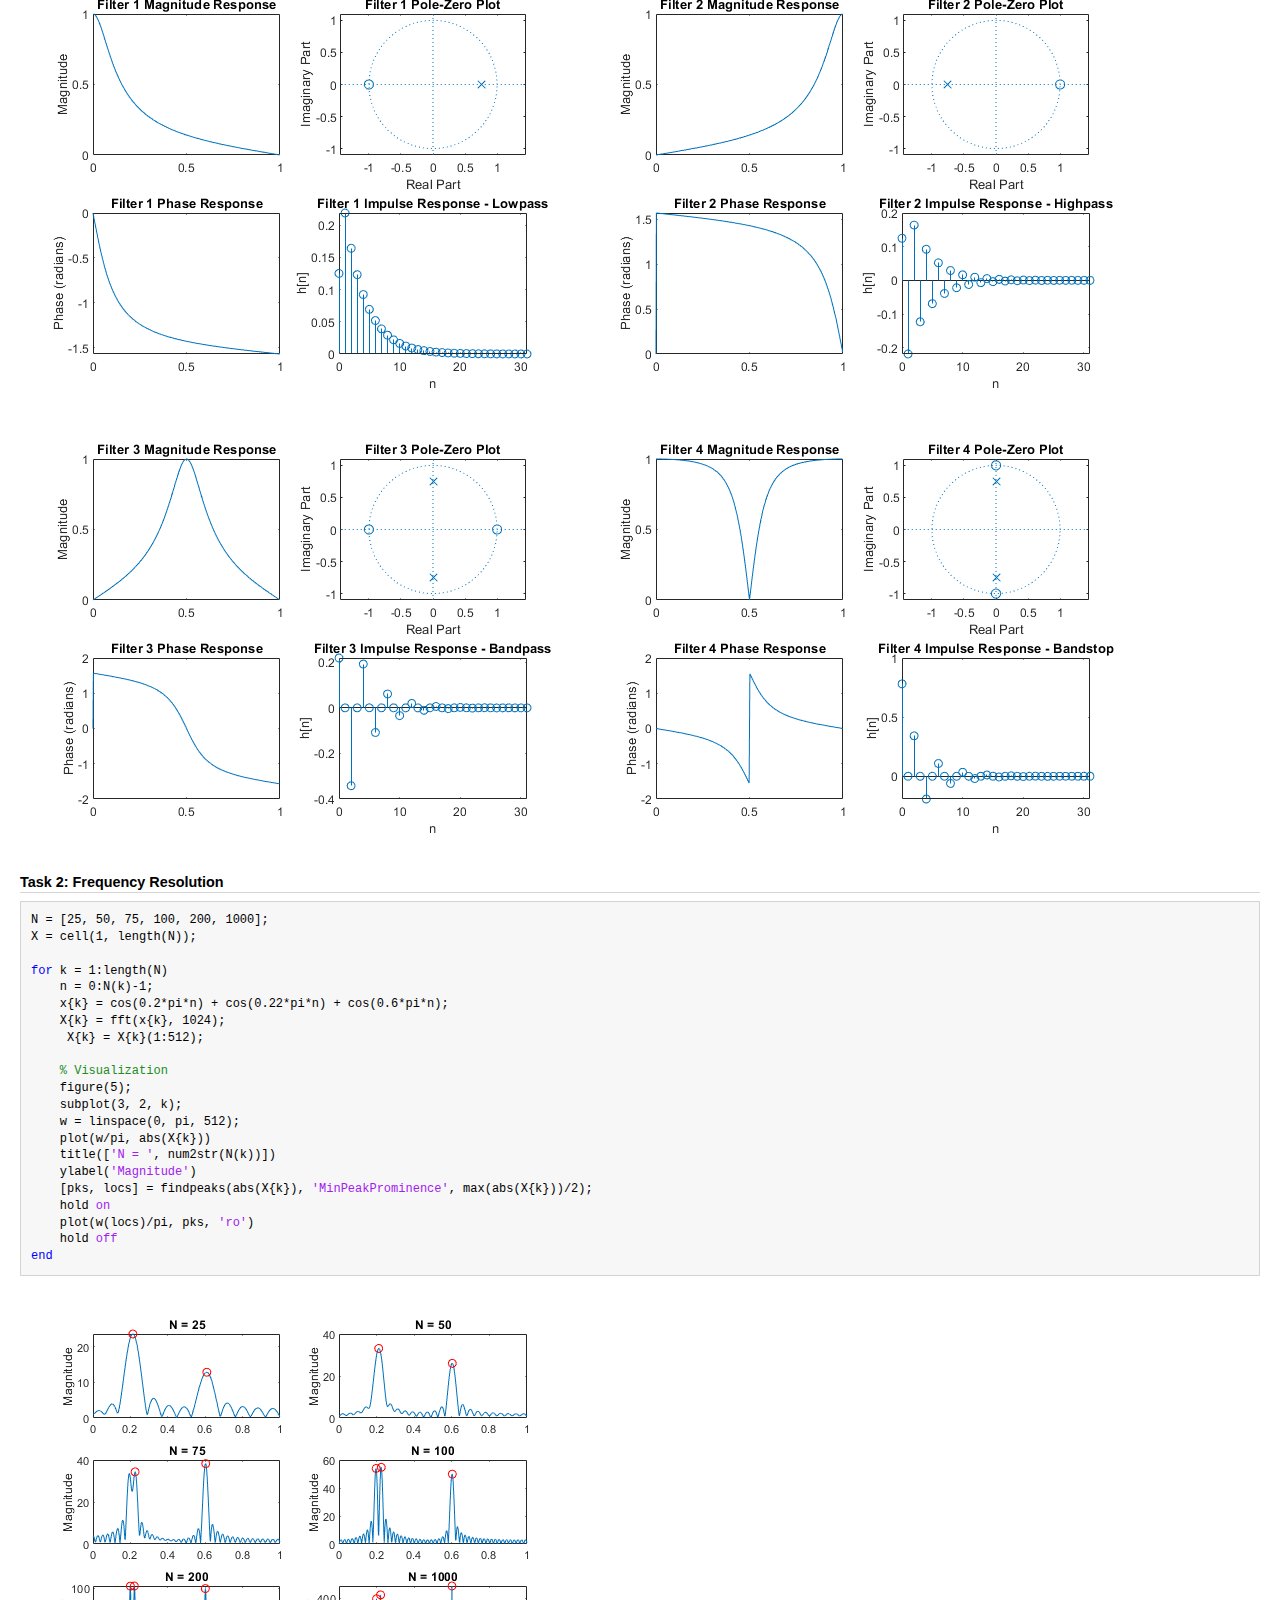
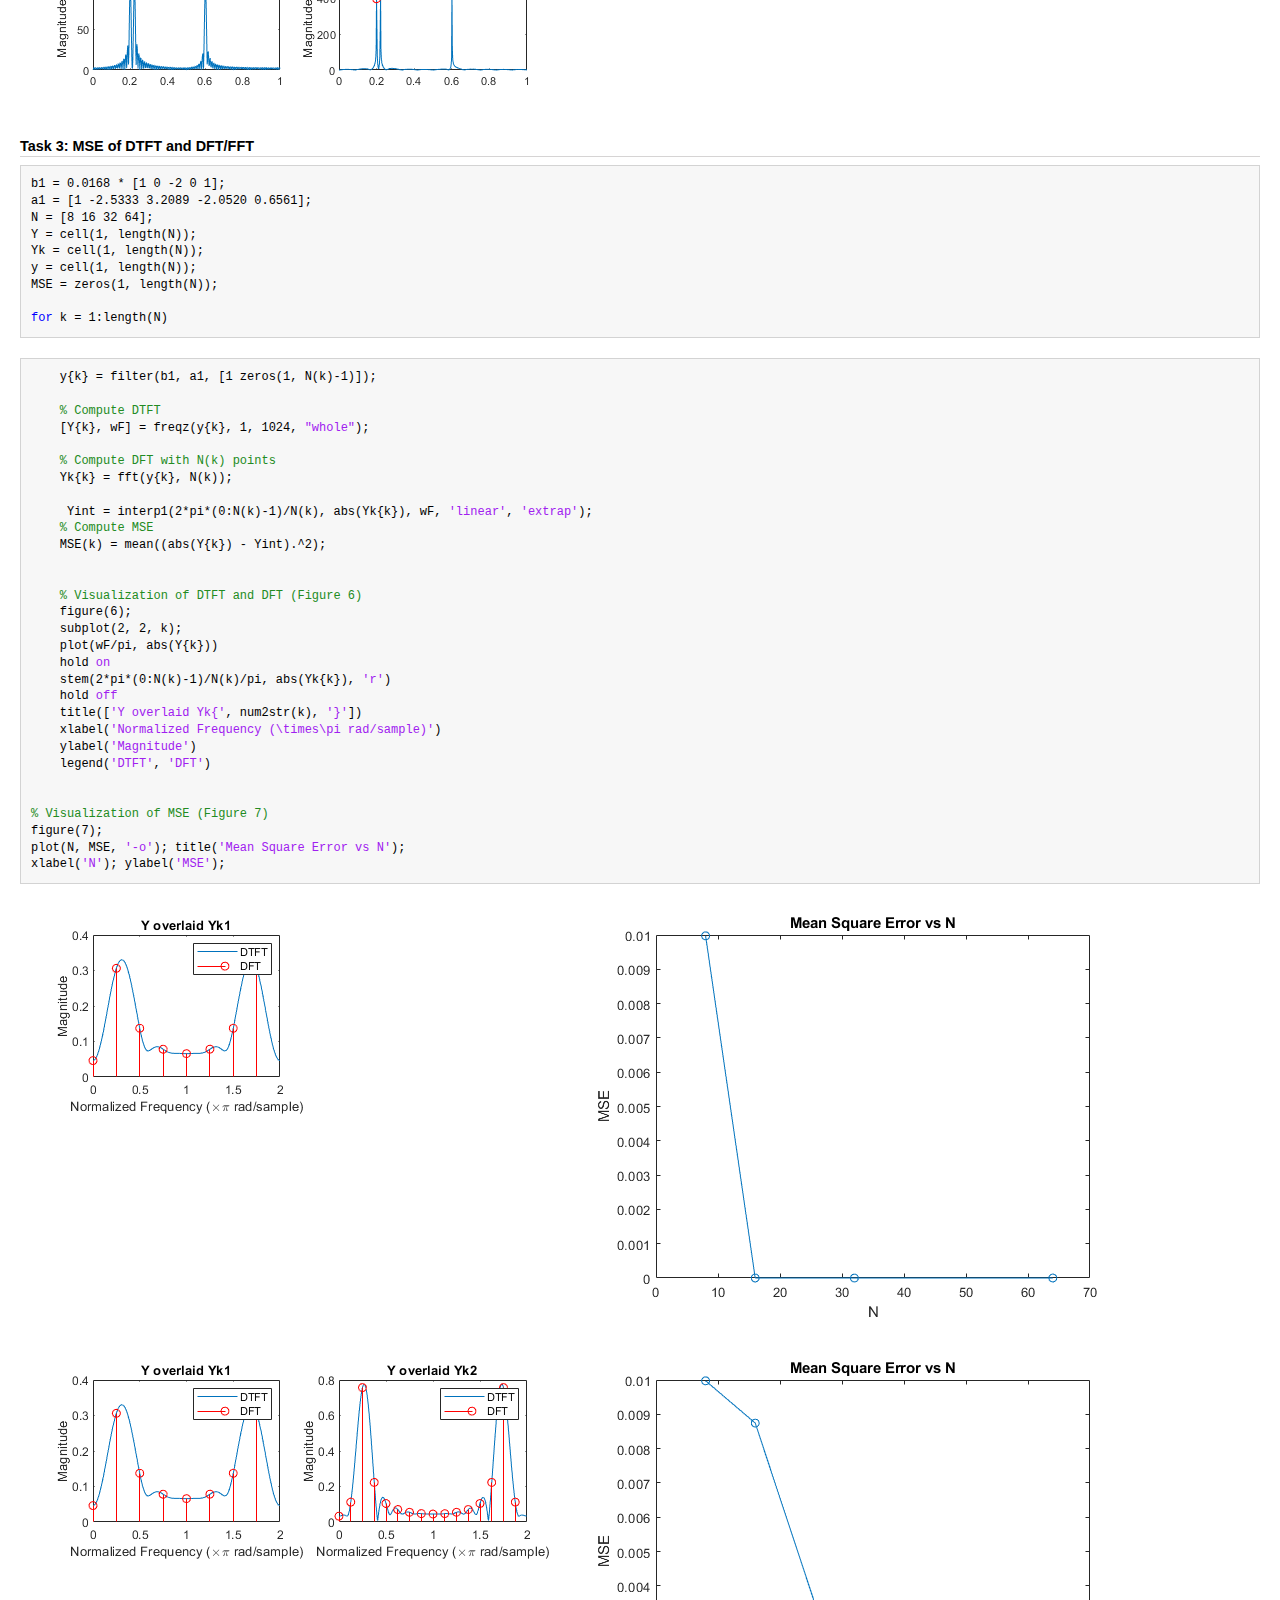
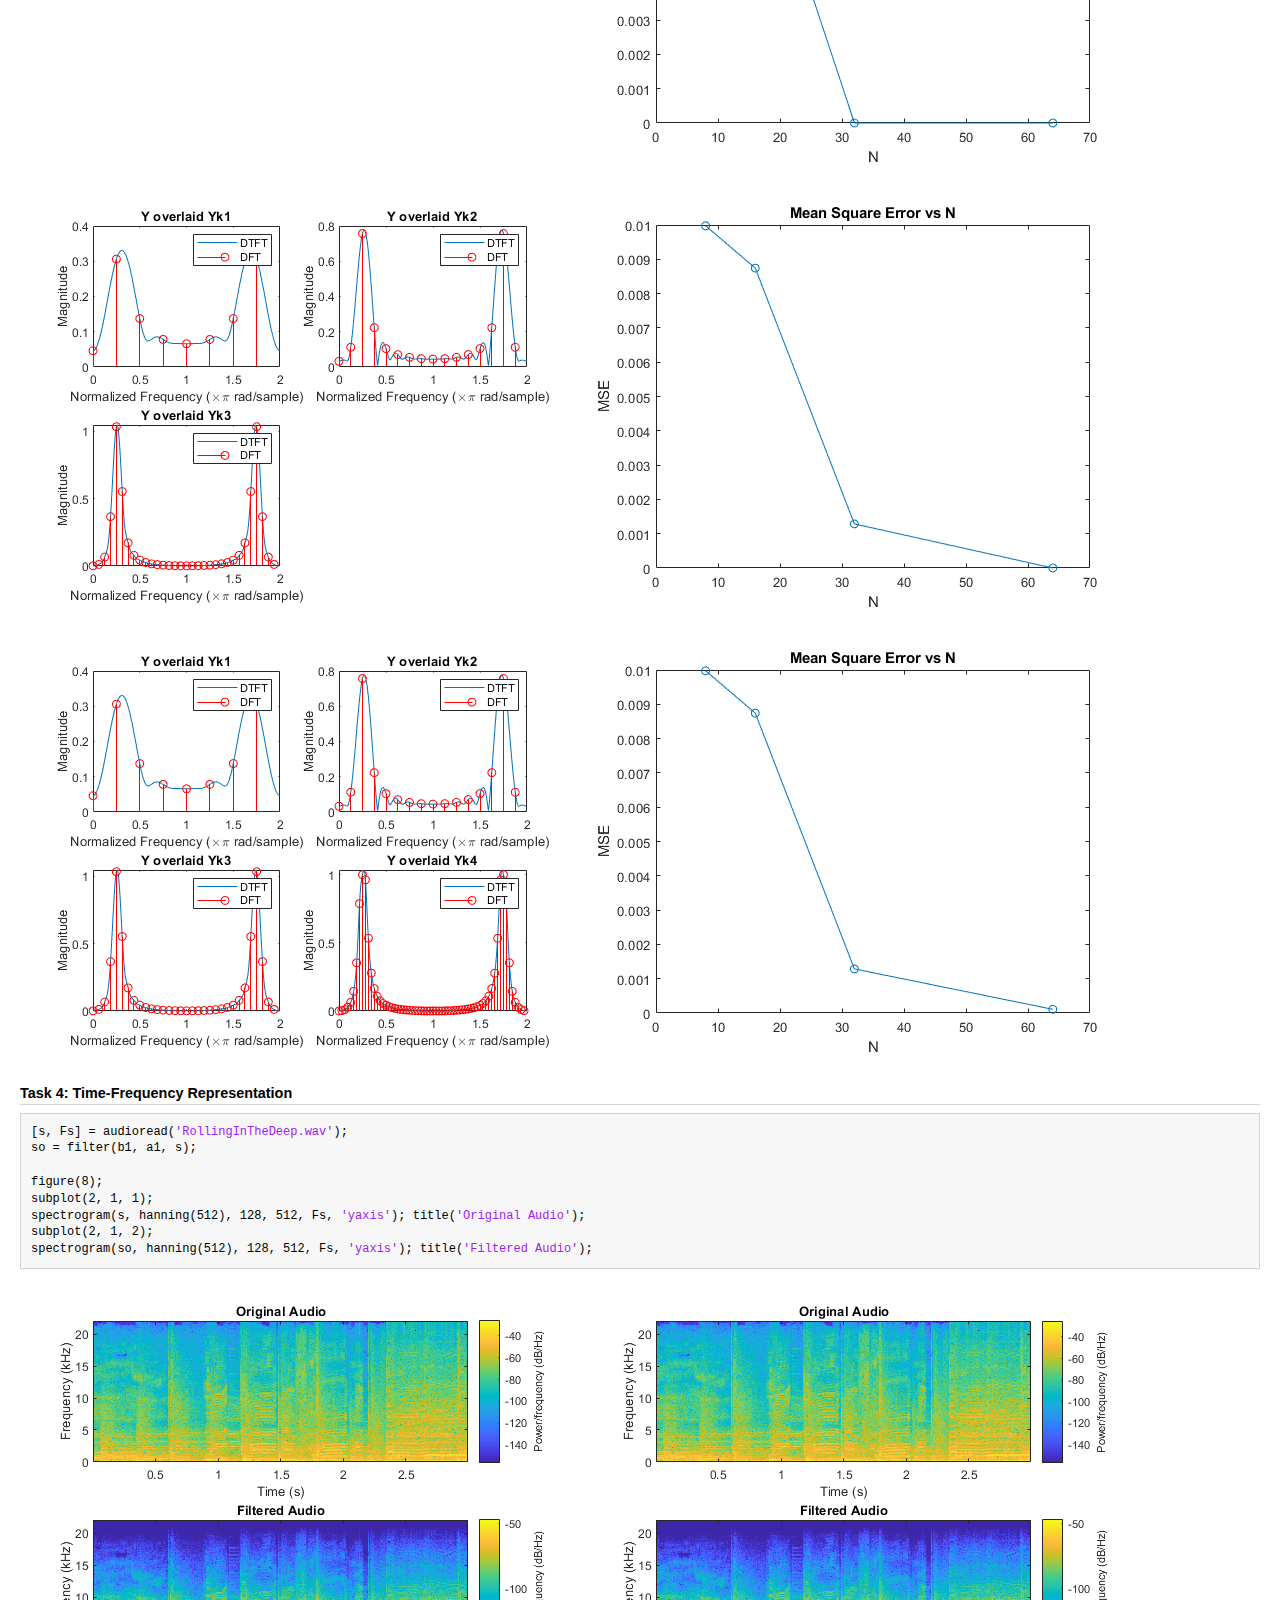
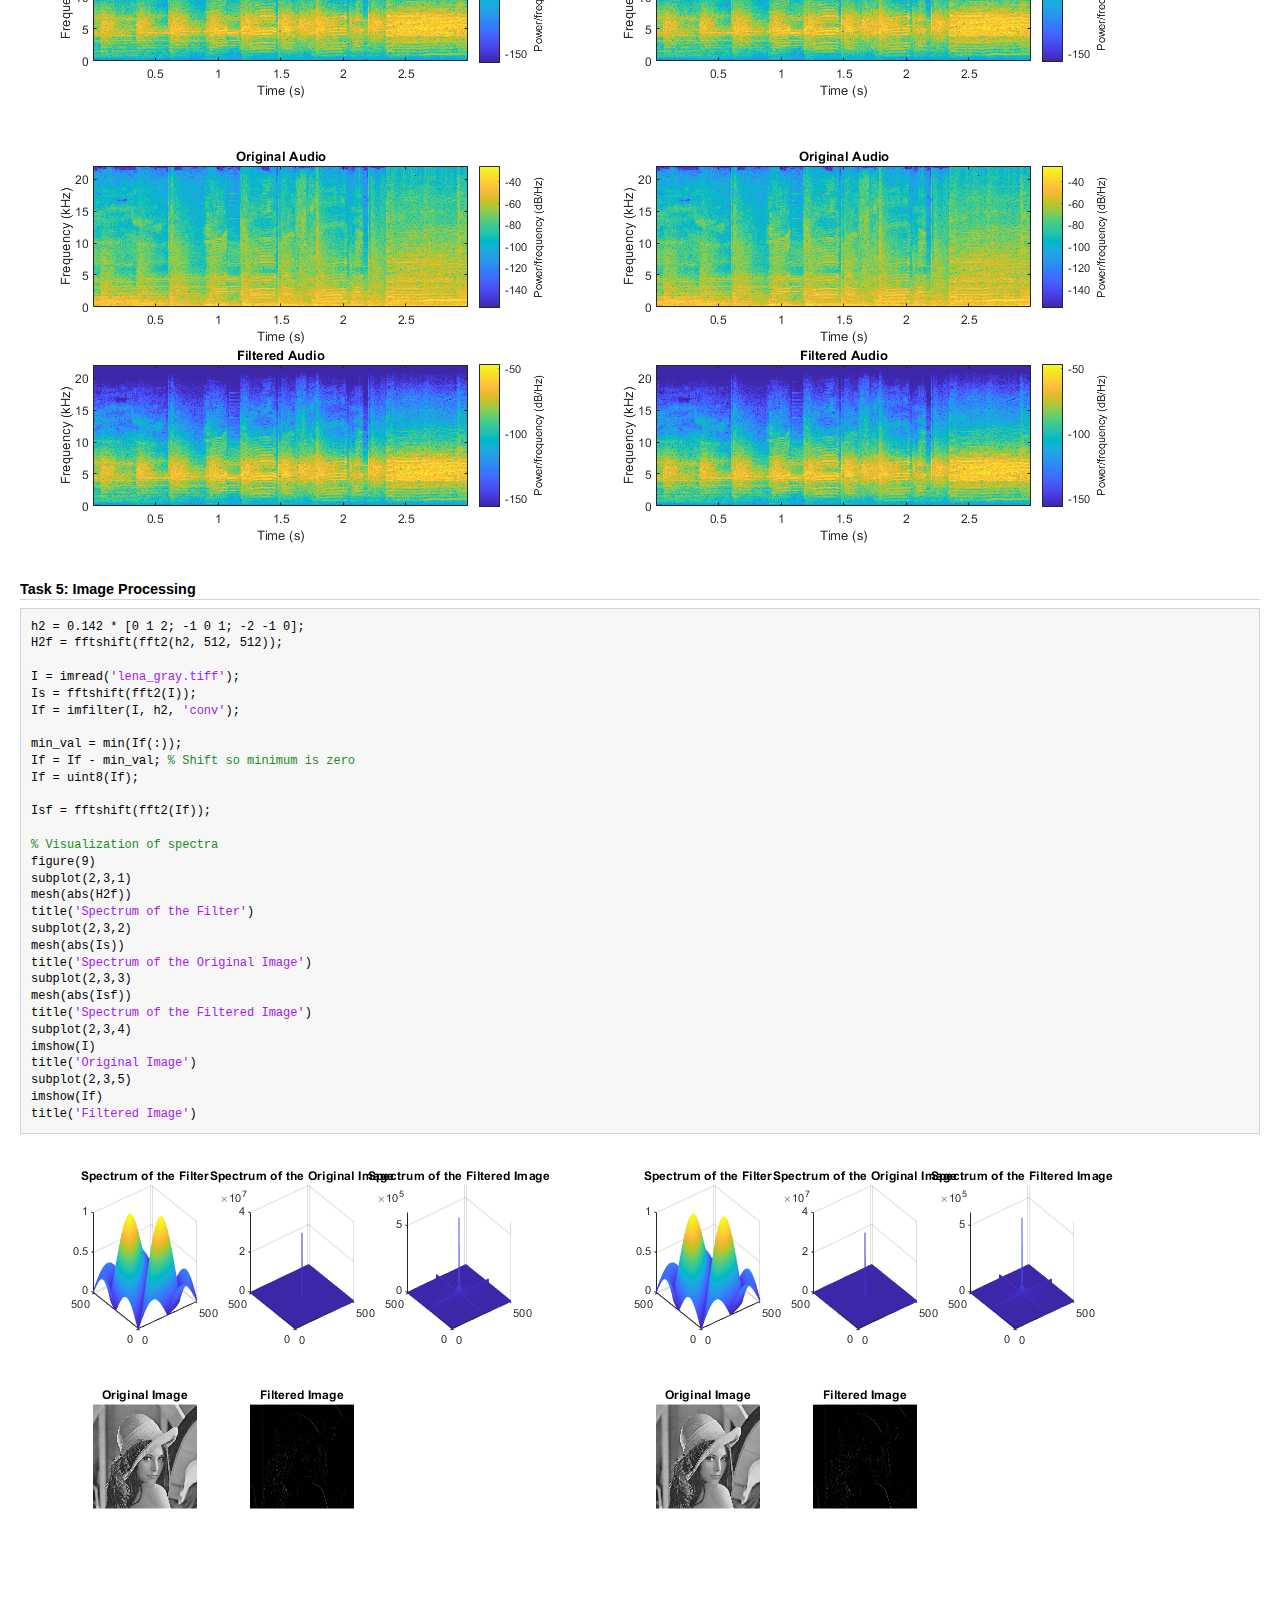
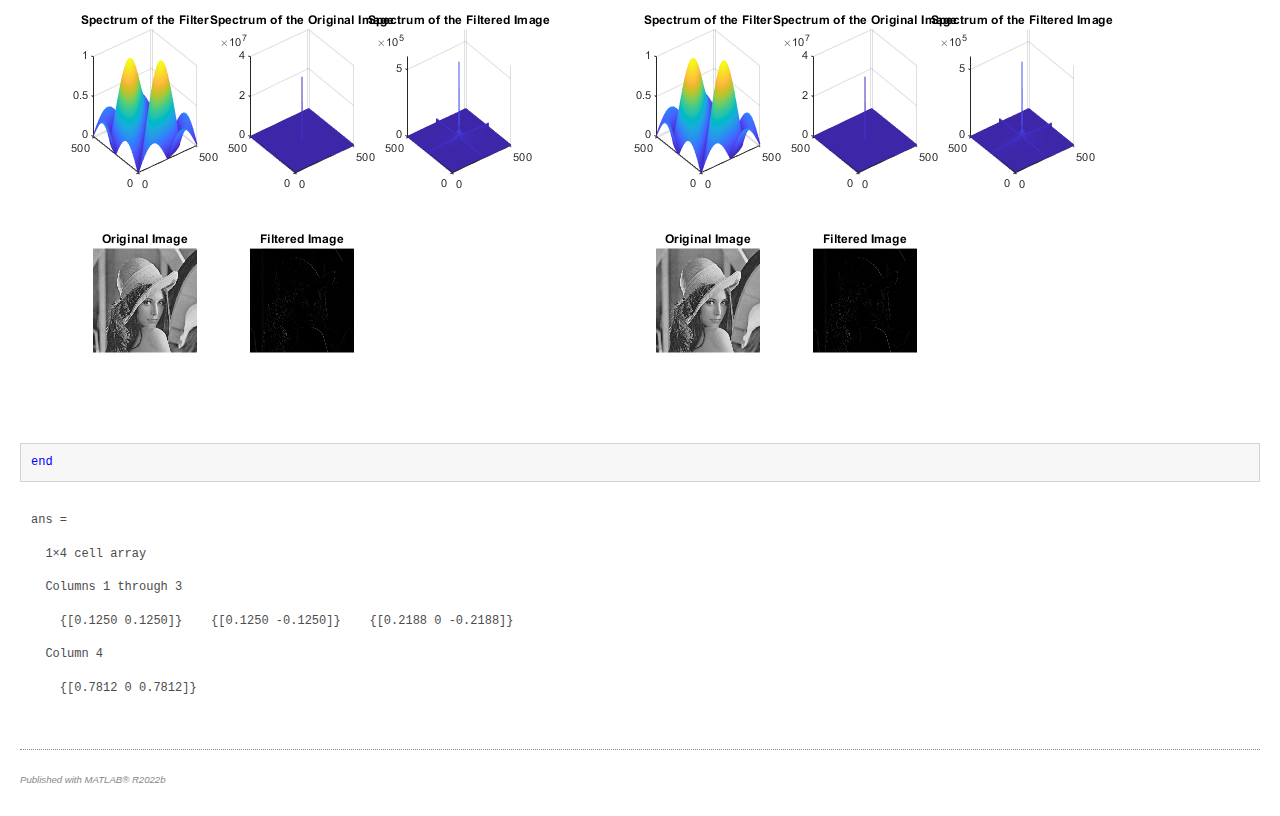
<file: CPA4/Lab3/html/fname3.html>
<!DOCTYPE html
  PUBLIC "-//W3C//DTD HTML 4.01 Transitional//EN">
<html><head>
      <meta http-equiv="Content-Type" content="text/html; charset=utf-8">
   <!--
This HTML was auto-generated from MATLAB code.
To make changes, update the MATLAB code and republish this document.
      --><title>fname3</title><meta name="generator" content="MATLAB 9.13"><link rel="schema.DC" href="http://purl.org/dc/elements/1.1/"><meta name="DC.date" content="2024-10-12"><meta name="DC.source" content="fname3.m"><style type="text/css">
html,body,div,span,applet,object,iframe,h1,h2,h3,h4,h5,h6,p,blockquote,pre,a,abbr,acronym,address,big,cite,code,del,dfn,em,font,img,ins,kbd,q,s,samp,small,strike,strong,tt,var,b,u,i,center,dl,dt,dd,ol,ul,li,fieldset,form,label,legend,table,caption,tbody,tfoot,thead,tr,th,td{margin:0;padding:0;border:0;outline:0;font-size:100%;vertical-align:baseline;background:transparent}body{line-height:1}ol,ul{list-style:none}blockquote,q{quotes:none}blockquote:before,blockquote:after,q:before,q:after{content:'';content:none}:focus{outine:0}ins{text-decoration:none}del{text-decoration:line-through}table{border-collapse:collapse;border-spacing:0}

html { min-height:100%; margin-bottom:1px; }
html body { height:100%; margin:0px; font-family:Arial, Helvetica, sans-serif; font-size:10px; color:#000; line-height:140%; background:#fff none; overflow-y:scroll; }
html body td { vertical-align:top; text-align:left; }

h1 { padding:0px; margin:0px 0px 25px; font-family:Arial, Helvetica, sans-serif; font-size:1.5em; color:#d55000; line-height:100%; font-weight:normal; }
h2 { padding:0px; margin:0px 0px 8px; font-family:Arial, Helvetica, sans-serif; font-size:1.2em; color:#000; font-weight:bold; line-height:140%; border-bottom:1px solid #d6d4d4; display:block; }
h3 { padding:0px; margin:0px 0px 5px; font-family:Arial, Helvetica, sans-serif; font-size:1.1em; color:#000; font-weight:bold; line-height:140%; }

a { color:#005fce; text-decoration:none; }
a:hover { color:#005fce; text-decoration:underline; }
a:visited { color:#004aa0; text-decoration:none; }

p { padding:0px; margin:0px 0px 20px; }
img { padding:0px; margin:0px 0px 20px; border:none; }
p img, pre img, tt img, li img, h1 img, h2 img { margin-bottom:0px; }

ul { padding:0px; margin:0px 0px 20px 23px; list-style:square; }
ul li { padding:0px; margin:0px 0px 7px 0px; }
ul li ul { padding:5px 0px 0px; margin:0px 0px 7px 23px; }
ul li ol li { list-style:decimal; }
ol { padding:0px; margin:0px 0px 20px 0px; list-style:decimal; }
ol li { padding:0px; margin:0px 0px 7px 23px; list-style-type:decimal; }
ol li ol { padding:5px 0px 0px; margin:0px 0px 7px 0px; }
ol li ol li { list-style-type:lower-alpha; }
ol li ul { padding-top:7px; }
ol li ul li { list-style:square; }

.content { font-size:1.2em; line-height:140%; padding: 20px; }

pre, code { font-size:12px; }
tt { font-size: 1.2em; }
pre { margin:0px 0px 20px; }
pre.codeinput { padding:10px; border:1px solid #d3d3d3; background:#f7f7f7; }
pre.codeoutput { padding:10px 11px; margin:0px 0px 20px; color:#4c4c4c; }
pre.error { color:red; }

@media print { pre.codeinput, pre.codeoutput { word-wrap:break-word; width:100%; } }

span.keyword { color:#0000FF }
span.comment { color:#228B22 }
span.string { color:#A020F0 }
span.untermstring { color:#B20000 }
span.syscmd { color:#B28C00 }
span.typesection { color:#A0522D }

.footer { width:auto; padding:10px 0px; margin:25px 0px 0px; border-top:1px dotted #878787; font-size:0.8em; line-height:140%; font-style:italic; color:#878787; text-align:left; float:none; }
.footer p { margin:0px; }
.footer a { color:#878787; }
.footer a:hover { color:#878787; text-decoration:underline; }
.footer a:visited { color:#878787; }

table th { padding:7px 5px; text-align:left; vertical-align:middle; border: 1px solid #d6d4d4; font-weight:bold; }
table td { padding:7px 5px; text-align:left; vertical-align:top; border:1px solid #d6d4d4; }





  </style></head><body><div class="content"><h2>Contents</h2><div><ul><li><a href="#3">Task 1</a></li><li><a href="#4">Task 2: Frequency Resolution</a></li><li><a href="#5">Task 3: MSE of DTFT and DFT/FFT</a></li><li><a href="#7">Task 4: Time-Frequency Representation</a></li><li><a href="#8">Task 5: Image Processing</a></li></ul></div><pre class="codeinput"><span class="keyword">function</span> [b,a,H,h,t,X,y,Y,Yk,MSE,so,H2f,Is,If,Isf] = fname3
</pre><pre class="codeinput"><span class="comment">% De La Salle University</span>
<span class="comment">% Electronics and Communications Engineering Department</span>
<span class="comment">% Course : LBYCPA4</span>
<span class="comment">% SECTION :</span>
<span class="comment">% Submitted by :</span>
<span class="comment">% Submitted to : Dr. Edwin Sybingco</span>
<span class="comment">% Exercise 3 : Frequency Representations of Signals and Systems</span>
</pre><h2 id="3">Task 1</h2><p>Generate the time index for the impulse response</p><pre class="codeinput">n = 0:31;

<span class="comment">% Specify the filter coefficients of filter 1 to 4 using the cell array</span>
<span class="comment">% b{k} and a{k} where k = 1,2,3, and 4. Also determine the following</span>
<span class="comment">%</span>
<span class="comment">% impulse response and store it in h{k}</span>
<span class="comment">% Frequency response and store them in H{k}</span>

<span class="comment">% Filter 1</span>
b{1} = (1/8)*[1 1];
a{1} = [1 -3/4];

<span class="comment">% Filter 2</span>
b{2} = (1/8)*[1 -1];
a{2} = [1 3/4];

<span class="comment">% Filter 3</span>
b{3} = (7/32)*[1 0 -1];
a{3} = [1 0 9/16];

<span class="comment">% Filter 4</span>
b{4} = (25/32)*[1 0 1];
a{4} = [1 0 9/16];

<span class="comment">% Complete the table below by categorizing the filter type as lowpass,</span>
<span class="comment">% highpass, bandpass, or bandstop</span>

t = table([1;2;3;4], <span class="string">'VariableName'</span>, {<span class="string">'FilterNumber'</span>});
t.FilterType(1) = {<span class="string">'Lowpass'</span>};
t.FilterType(2) = {<span class="string">'Highpass'</span>};
t.FilterType(3) = {<span class="string">'Bandpass'</span>};
t.FilterType(4) = {<span class="string">'Bandstop'</span>};

<span class="comment">% Frequency and impulse responses with visualization</span>
H = cell(4,1);
h = cell(4,1);
<span class="keyword">for</span> k = 1:4
    <span class="comment">% Frequency response</span>
    [H{k}, w] = freqz(b{k}, a{k}, 512);
    <span class="comment">% Impulse response</span>
    h{k} = impz(b{k}, a{k}, length(n));

    <span class="comment">% Visualization</span>
    figure(k);
    subplot(2,2,1); <span class="comment">% Top left - Magnitude response</span>
    plot(w/pi, abs(H{k}));
    title([<span class="string">'Filter '</span>, num2str(k), <span class="string">' Magnitude Response'</span>]);
    ylabel(<span class="string">'Magnitude'</span>);

    subplot(2,2,2); <span class="comment">% Top right - Pole-zero plot</span>
    zplane(b{k}, a{k});
    title([<span class="string">'Filter '</span>, num2str(k), <span class="string">' Pole-Zero Plot'</span>]);

    subplot(2,2,3); <span class="comment">% Bottom left - Phase response</span>
    plot(w/pi, angle(H{k}));
    title([<span class="string">'Filter '</span>, num2str(k), <span class="string">' Phase Response'</span>]);
    ylabel(<span class="string">'Phase (radians)'</span>);

    subplot(2,2,4); <span class="comment">% Bottom right - Impulse response</span>
    stem(n, h{k});
    xlabel(<span class="string">'n'</span>);
    ylabel(<span class="string">'h[n]'</span>);
    title([<span class="string">'Filter '</span>, num2str(k), <span class="string">' Impulse Response - '</span>, t.FilterType{k}]);
<span class="keyword">end</span>
</pre><img vspace="5" hspace="5" src="fname3_01.png" alt=""> <img vspace="5" hspace="5" src="fname3_02.png" alt=""> <img vspace="5" hspace="5" src="fname3_03.png" alt=""> <img vspace="5" hspace="5" src="fname3_04.png" alt=""> <h2 id="4">Task 2: Frequency Resolution</h2><pre class="codeinput">N = [25, 50, 75, 100, 200, 1000];
X = cell(1, length(N));

<span class="keyword">for</span> k = 1:length(N)
    n = 0:N(k)-1;
    x{k} = cos(0.2*pi*n) + cos(0.22*pi*n) + cos(0.6*pi*n);
    X{k} = fft(x{k}, 1024);
     X{k} = X{k}(1:512);

    <span class="comment">% Visualization</span>
    figure(5);
    subplot(3, 2, k);
    w = linspace(0, pi, 512);
    plot(w/pi, abs(X{k}))
    title([<span class="string">'N = '</span>, num2str(N(k))])
    ylabel(<span class="string">'Magnitude'</span>)
    [pks, locs] = findpeaks(abs(X{k}), <span class="string">'MinPeakProminence'</span>, max(abs(X{k}))/2);
    hold <span class="string">on</span>
    plot(w(locs)/pi, pks, <span class="string">'ro'</span>)
    hold <span class="string">off</span>
<span class="keyword">end</span>
</pre><img vspace="5" hspace="5" src="fname3_05.png" alt=""> <h2 id="5">Task 3: MSE of DTFT and DFT/FFT</h2><pre class="codeinput">b1 = 0.0168 * [1 0 -2 0 1];
a1 = [1 -2.5333 3.2089 -2.0520 0.6561];
N = [8 16 32 64];
Y = cell(1, length(N));
Yk = cell(1, length(N));
y = cell(1, length(N));
MSE = zeros(1, length(N));

<span class="keyword">for</span> k = 1:length(N)
</pre><pre class="codeinput">    y{k} = filter(b1, a1, [1 zeros(1, N(k)-1)]);

    <span class="comment">% Compute DTFT</span>
    [Y{k}, wF] = freqz(y{k}, 1, 1024, <span class="string">"whole"</span>);

    <span class="comment">% Compute DFT with N(k) points</span>
    Yk{k} = fft(y{k}, N(k));

     Yint = interp1(2*pi*(0:N(k)-1)/N(k), abs(Yk{k}), wF, <span class="string">'linear'</span>, <span class="string">'extrap'</span>);
    <span class="comment">% Compute MSE</span>
    MSE(k) = mean((abs(Y{k}) - Yint).^2);


    <span class="comment">% Visualization of DTFT and DFT (Figure 6)</span>
    figure(6);
    subplot(2, 2, k);
    plot(wF/pi, abs(Y{k}))
    hold <span class="string">on</span>
    stem(2*pi*(0:N(k)-1)/N(k)/pi, abs(Yk{k}), <span class="string">'r'</span>)
    hold <span class="string">off</span>
    title([<span class="string">'Y overlaid Yk{'</span>, num2str(k), <span class="string">'}'</span>])
    xlabel(<span class="string">'Normalized Frequency (\times\pi rad/sample)'</span>)
    ylabel(<span class="string">'Magnitude'</span>)
    legend(<span class="string">'DTFT'</span>, <span class="string">'DFT'</span>)


<span class="comment">% Visualization of MSE (Figure 7)</span>
figure(7);
plot(N, MSE, <span class="string">'-o'</span>); title(<span class="string">'Mean Square Error vs N'</span>);
xlabel(<span class="string">'N'</span>); ylabel(<span class="string">'MSE'</span>);
</pre><img vspace="5" hspace="5" src="fname3_06.png" alt=""> <img vspace="5" hspace="5" src="fname3_07.png" alt=""> <img vspace="5" hspace="5" src="fname3_10.png" alt=""> <img vspace="5" hspace="5" src="fname3_11.png" alt=""> <img vspace="5" hspace="5" src="fname3_14.png" alt=""> <img vspace="5" hspace="5" src="fname3_15.png" alt=""> <img vspace="5" hspace="5" src="fname3_18.png" alt=""> <img vspace="5" hspace="5" src="fname3_19.png" alt=""> <h2 id="7">Task 4: Time-Frequency Representation</h2><pre class="codeinput">[s, Fs] = audioread(<span class="string">'RollingInTheDeep.wav'</span>);
so = filter(b1, a1, s);

figure(8);
subplot(2, 1, 1);
spectrogram(s, hanning(512), 128, 512, Fs, <span class="string">'yaxis'</span>); title(<span class="string">'Original Audio'</span>);
subplot(2, 1, 2);
spectrogram(so, hanning(512), 128, 512, Fs, <span class="string">'yaxis'</span>); title(<span class="string">'Filtered Audio'</span>);
</pre><img vspace="5" hspace="5" src="fname3_08.png" alt=""> <img vspace="5" hspace="5" src="fname3_12.png" alt=""> <img vspace="5" hspace="5" src="fname3_16.png" alt=""> <img vspace="5" hspace="5" src="fname3_20.png" alt=""> <h2 id="8">Task 5: Image Processing</h2><pre class="codeinput">h2 = 0.142 * [0 1 2; -1 0 1; -2 -1 0];
H2f = fftshift(fft2(h2, 512, 512));

I = imread(<span class="string">'lena_gray.tiff'</span>);
Is = fftshift(fft2(I));
If = imfilter(I, h2, <span class="string">'conv'</span>);

min_val = min(If(:));
If = If - min_val; <span class="comment">% Shift so minimum is zero</span>
If = uint8(If);

Isf = fftshift(fft2(If));

<span class="comment">% Visualization of spectra</span>
figure(9)
subplot(2,3,1)
mesh(abs(H2f))
title(<span class="string">'Spectrum of the Filter'</span>)
subplot(2,3,2)
mesh(abs(Is))
title(<span class="string">'Spectrum of the Original Image'</span>)
subplot(2,3,3)
mesh(abs(Isf))
title(<span class="string">'Spectrum of the Filtered Image'</span>)
subplot(2,3,4)
imshow(I)
title(<span class="string">'Original Image'</span>)
subplot(2,3,5)
imshow(If)
title(<span class="string">'Filtered Image'</span>)
</pre><img vspace="5" hspace="5" src="fname3_09.png" alt=""> <img vspace="5" hspace="5" src="fname3_13.png" alt=""> <img vspace="5" hspace="5" src="fname3_17.png" alt=""> <img vspace="5" hspace="5" src="fname3_21.png" alt=""> <pre class="codeinput"><span class="keyword">end</span>
</pre><pre class="codeoutput">
ans =

  1&times;4 cell array

  Columns 1 through 3

    {[0.1250 0.1250]}    {[0.1250 -0.1250]}    {[0.2188 0 -0.2188]}

  Column 4

    {[0.7812 0 0.7812]}

</pre><p class="footer"><br><a href="https://www.mathworks.com/products/matlab/">Published with MATLAB&reg; R2022b</a><br></p></div><!--
##### SOURCE BEGIN #####
function [b,a,H,h,t,X,y,Y,Yk,MSE,so,H2f,Is,If,Isf] = fname3
% De La Salle University
% Electronics and Communications Engineering Department
% Course : LBYCPA4
% SECTION : 
% Submitted by : 
% Submitted to : Dr. Edwin Sybingco
% Exercise 3 : Frequency Representations of Signals and Systems

%% Task 1
% Generate the time index for the impulse response
n = 0:31;

% Specify the filter coefficients of filter 1 to 4 using the cell array
% b{k} and a{k} where k = 1,2,3, and 4. Also determine the following
% 
% impulse response and store it in h{k}
% Frequency response and store them in H{k}

% Filter 1
b{1} = (1/8)*[1 1];
a{1} = [1 -3/4];

% Filter 2
b{2} = (1/8)*[1 -1];
a{2} = [1 3/4];

% Filter 3
b{3} = (7/32)*[1 0 -1];
a{3} = [1 0 9/16];

% Filter 4
b{4} = (25/32)*[1 0 1];
a{4} = [1 0 9/16];

% Complete the table below by categorizing the filter type as lowpass,
% highpass, bandpass, or bandstop

t = table([1;2;3;4], 'VariableName', {'FilterNumber'});
t.FilterType(1) = {'Lowpass'};
t.FilterType(2) = {'Highpass'};
t.FilterType(3) = {'Bandpass'};
t.FilterType(4) = {'Bandstop'};

% Frequency and impulse responses with visualization
H = cell(4,1);
h = cell(4,1);
for k = 1:4
    % Frequency response
    [H{k}, w] = freqz(b{k}, a{k}, 512);
    % Impulse response
    h{k} = impz(b{k}, a{k}, length(n));

    % Visualization
    figure(k);
    subplot(2,2,1); % Top left - Magnitude response
    plot(w/pi, abs(H{k}));
    title(['Filter ', num2str(k), ' Magnitude Response']);
    ylabel('Magnitude');
    
    subplot(2,2,2); % Top right - Pole-zero plot
    zplane(b{k}, a{k});
    title(['Filter ', num2str(k), ' Pole-Zero Plot']);
    
    subplot(2,2,3); % Bottom left - Phase response
    plot(w/pi, angle(H{k}));
    title(['Filter ', num2str(k), ' Phase Response']);
    ylabel('Phase (radians)');
    
    subplot(2,2,4); % Bottom right - Impulse response
    stem(n, h{k});
    xlabel('n');
    ylabel('h[n]');
    title(['Filter ', num2str(k), ' Impulse Response - ', t.FilterType{k}]);
end

%% Task 2: Frequency Resolution
N = [25, 50, 75, 100, 200, 1000];
X = cell(1, length(N));

for k = 1:length(N)
    n = 0:N(k)-1;
    x{k} = cos(0.2*pi*n) + cos(0.22*pi*n) + cos(0.6*pi*n);
    X{k} = fft(x{k}, 1024);
     X{k} = X{k}(1:512);
    
    % Visualization
    figure(5);
    subplot(3, 2, k);
    w = linspace(0, pi, 512);
    plot(w/pi, abs(X{k}))
    title(['N = ', num2str(N(k))])
    ylabel('Magnitude')
    [pks, locs] = findpeaks(abs(X{k}), 'MinPeakProminence', max(abs(X{k}))/2);
    hold on
    plot(w(locs)/pi, pks, 'ro')
    hold off
end

%% Task 3: MSE of DTFT and DFT/FFT
b1 = 0.0168 * [1 0 -2 0 1];
a1 = [1 -2.5333 3.2089 -2.0520 0.6561];
N = [8 16 32 64];
Y = cell(1, length(N)); 
Yk = cell(1, length(N)); 
y = cell(1, length(N));
MSE = zeros(1, length(N));

for k = 1:length(N)
    y{k} = filter(b1, a1, [1 zeros(1, N(k)-1)]);
    
    % Compute DTFT
    [Y{k}, wF] = freqz(y{k}, 1, 1024, "whole"); 
    
    % Compute DFT with N(k) points
    Yk{k} = fft(y{k}, N(k));   
  
     Yint = interp1(2*pi*(0:N(k)-1)/N(k), abs(Yk{k}), wF, 'linear', 'extrap');
    % Compute MSE
    MSE(k) = mean((abs(Y{k}) - Yint).^2);


    % Visualization of DTFT and DFT (Figure 6)
    figure(6);
    subplot(2, 2, k);
    plot(wF/pi, abs(Y{k}))
    hold on
    stem(2*pi*(0:N(k)-1)/N(k)/pi, abs(Yk{k}), 'r')
    hold off
    title(['Y overlaid Yk{', num2str(k), '}'])
    xlabel('Normalized Frequency (\times\pi rad/sample)')
    ylabel('Magnitude')
    legend('DTFT', 'DFT')
    

% Visualization of MSE (Figure 7)
figure(7);
plot(N, MSE, '-o'); title('Mean Square Error vs N');
xlabel('N'); ylabel('MSE');

%% Task 4: Time-Frequency Representation
[s, Fs] = audioread('RollingInTheDeep.wav');
so = filter(b1, a1, s);

figure(8);
subplot(2, 1, 1);
spectrogram(s, hanning(512), 128, 512, Fs, 'yaxis'); title('Original Audio');
subplot(2, 1, 2);
spectrogram(so, hanning(512), 128, 512, Fs, 'yaxis'); title('Filtered Audio');

%% Task 5: Image Processing
h2 = 0.142 * [0 1 2; -1 0 1; -2 -1 0];
H2f = fftshift(fft2(h2, 512, 512));

I = imread('lena_gray.tiff');
Is = fftshift(fft2(I));
If = imfilter(I, h2, 'conv');

min_val = min(If(:));
If = If - min_val; % Shift so minimum is zero
If = uint8(If);

Isf = fftshift(fft2(If));

% Visualization of spectra
figure(9)
subplot(2,3,1)
mesh(abs(H2f))
title('Spectrum of the Filter')
subplot(2,3,2)
mesh(abs(Is))
title('Spectrum of the Original Image')
subplot(2,3,3)
mesh(abs(Isf))
title('Spectrum of the Filtered Image')
subplot(2,3,4)
imshow(I)
title('Original Image')
subplot(2,3,5)
imshow(If)
title('Filtered Image')
end

##### SOURCE END #####
--></body></html>
</file>
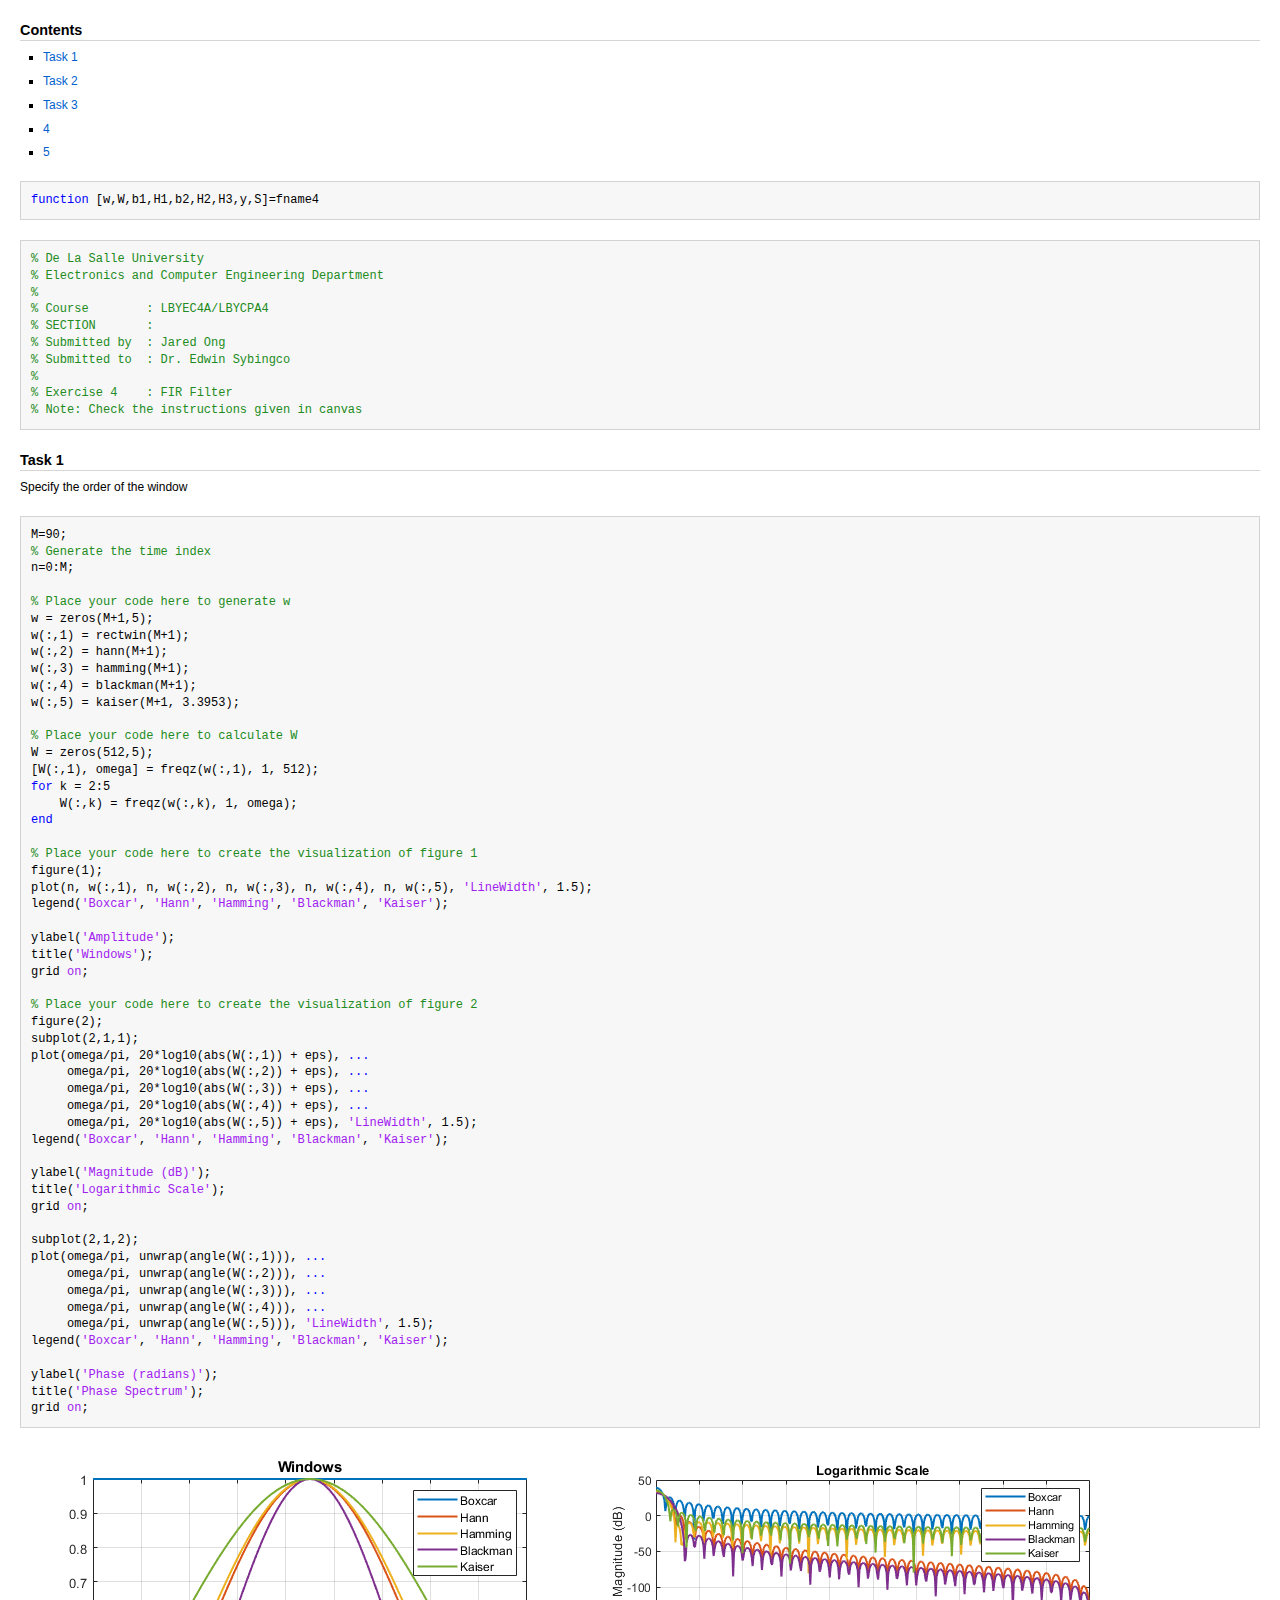
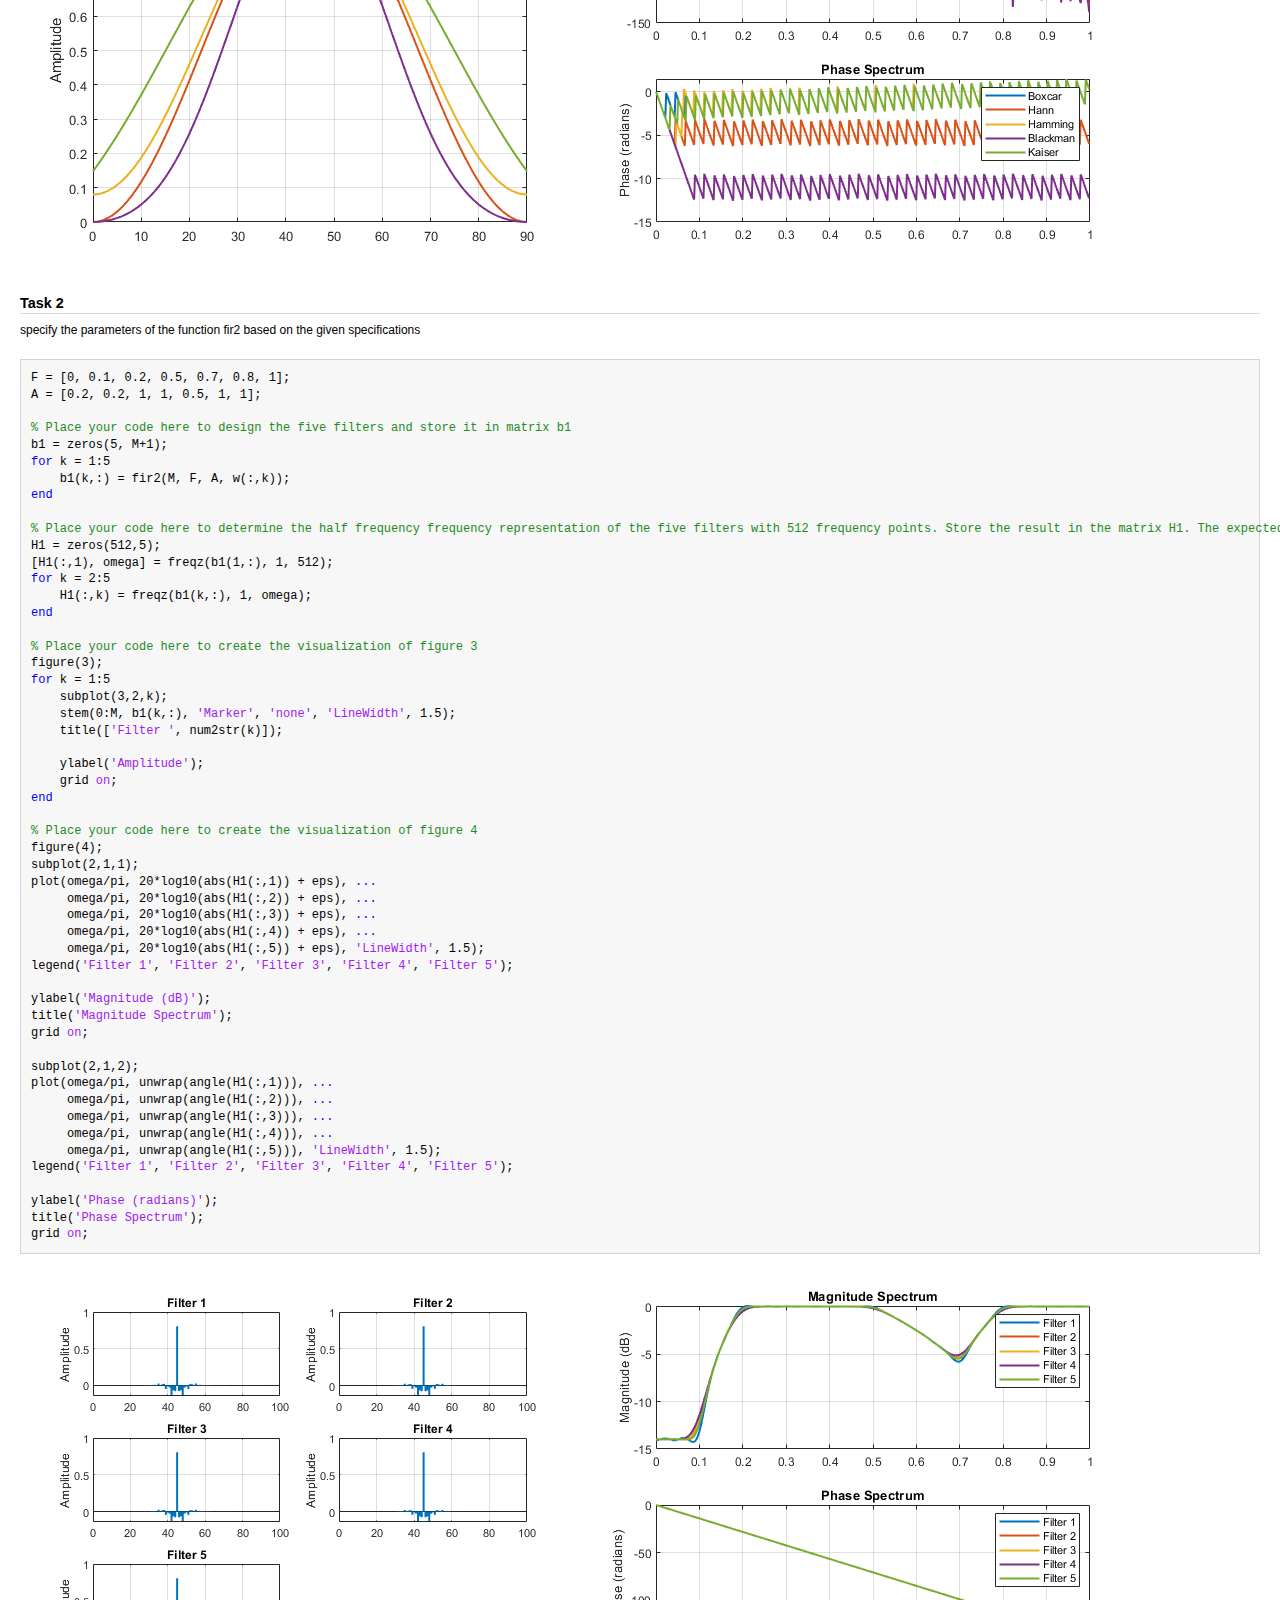
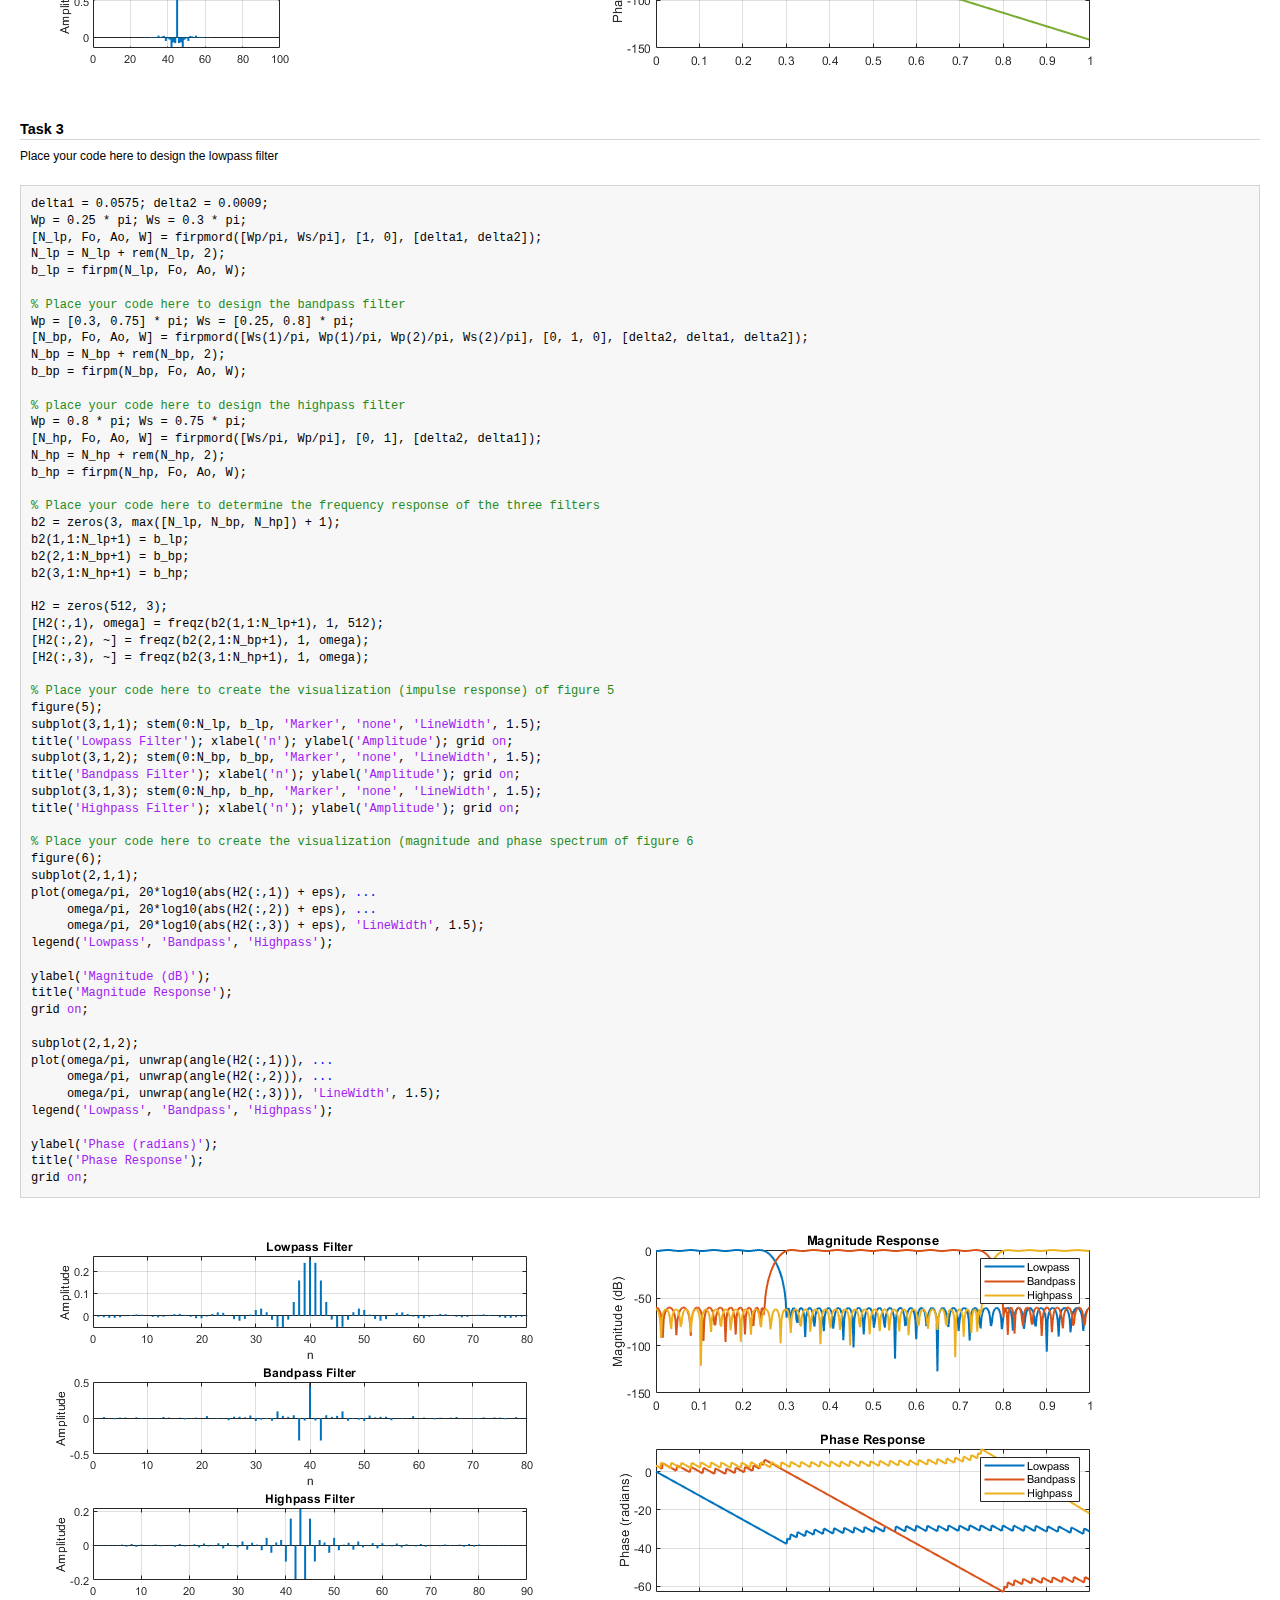
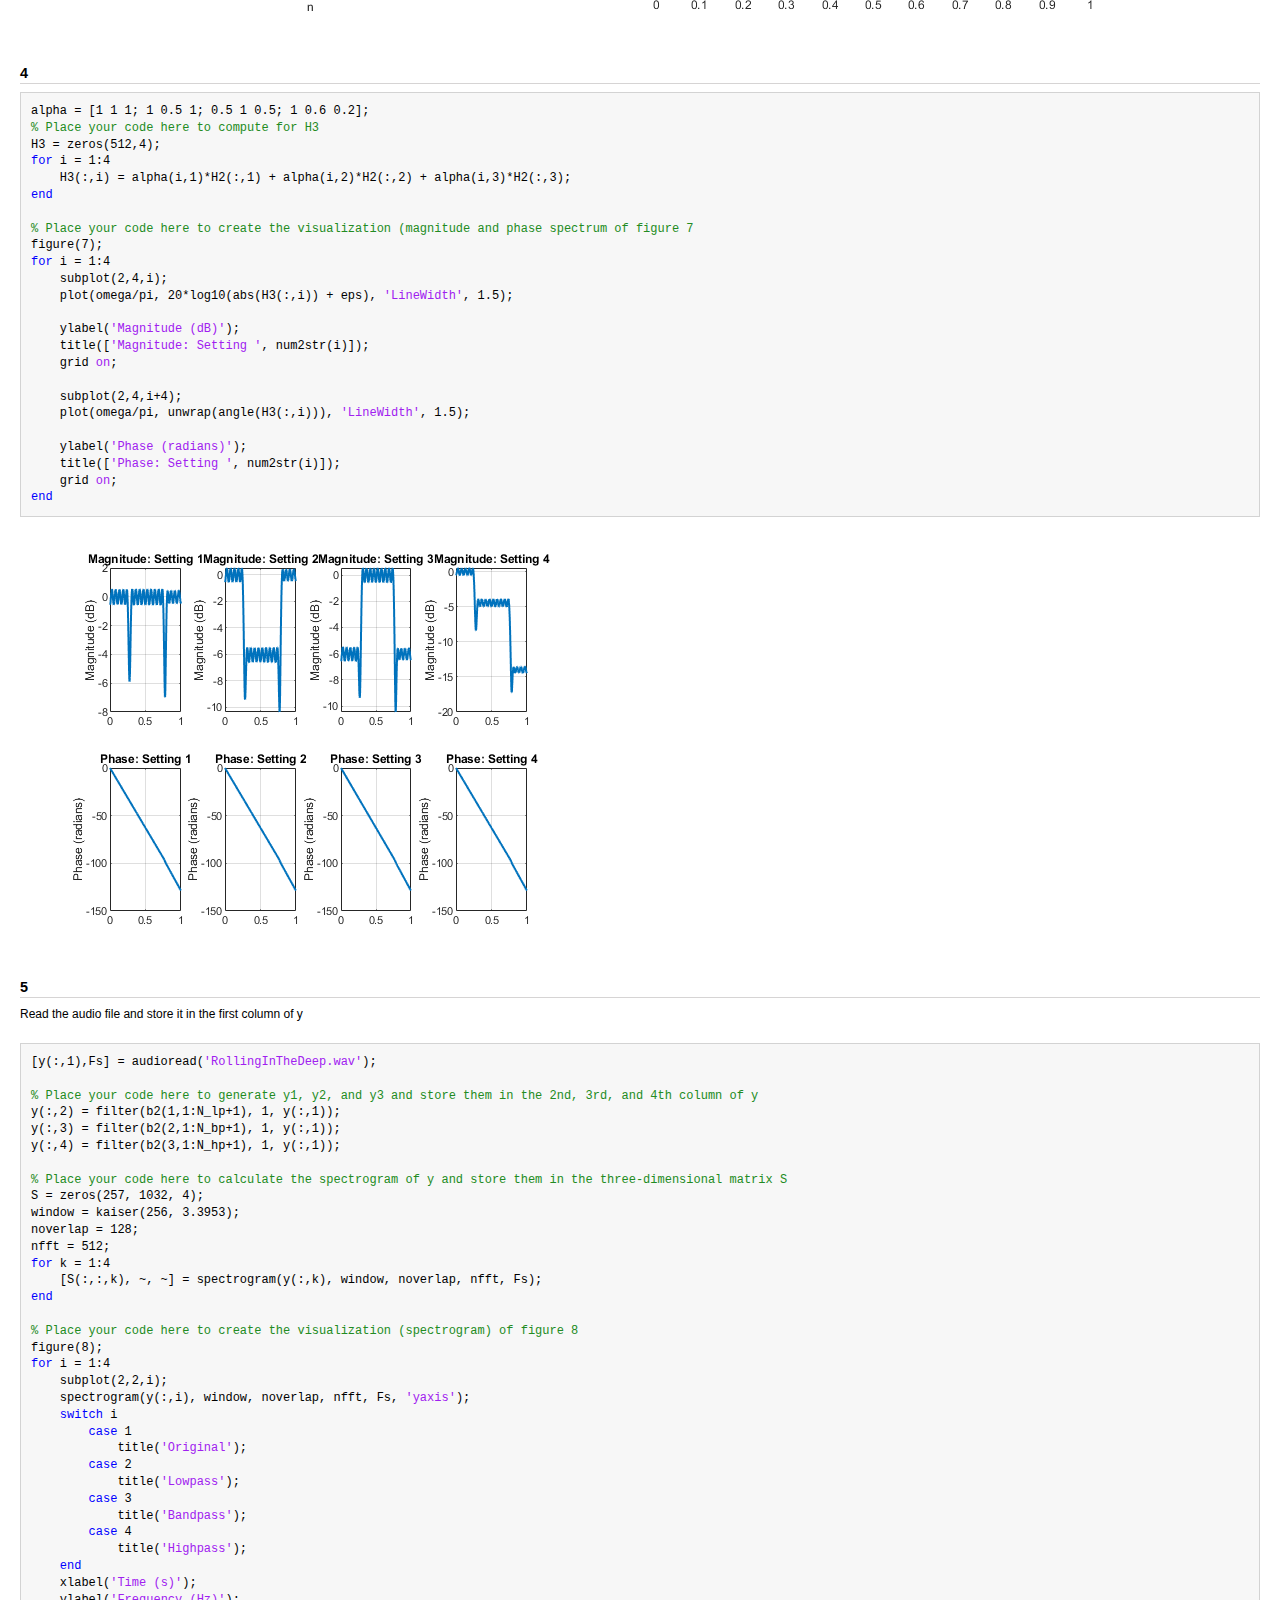
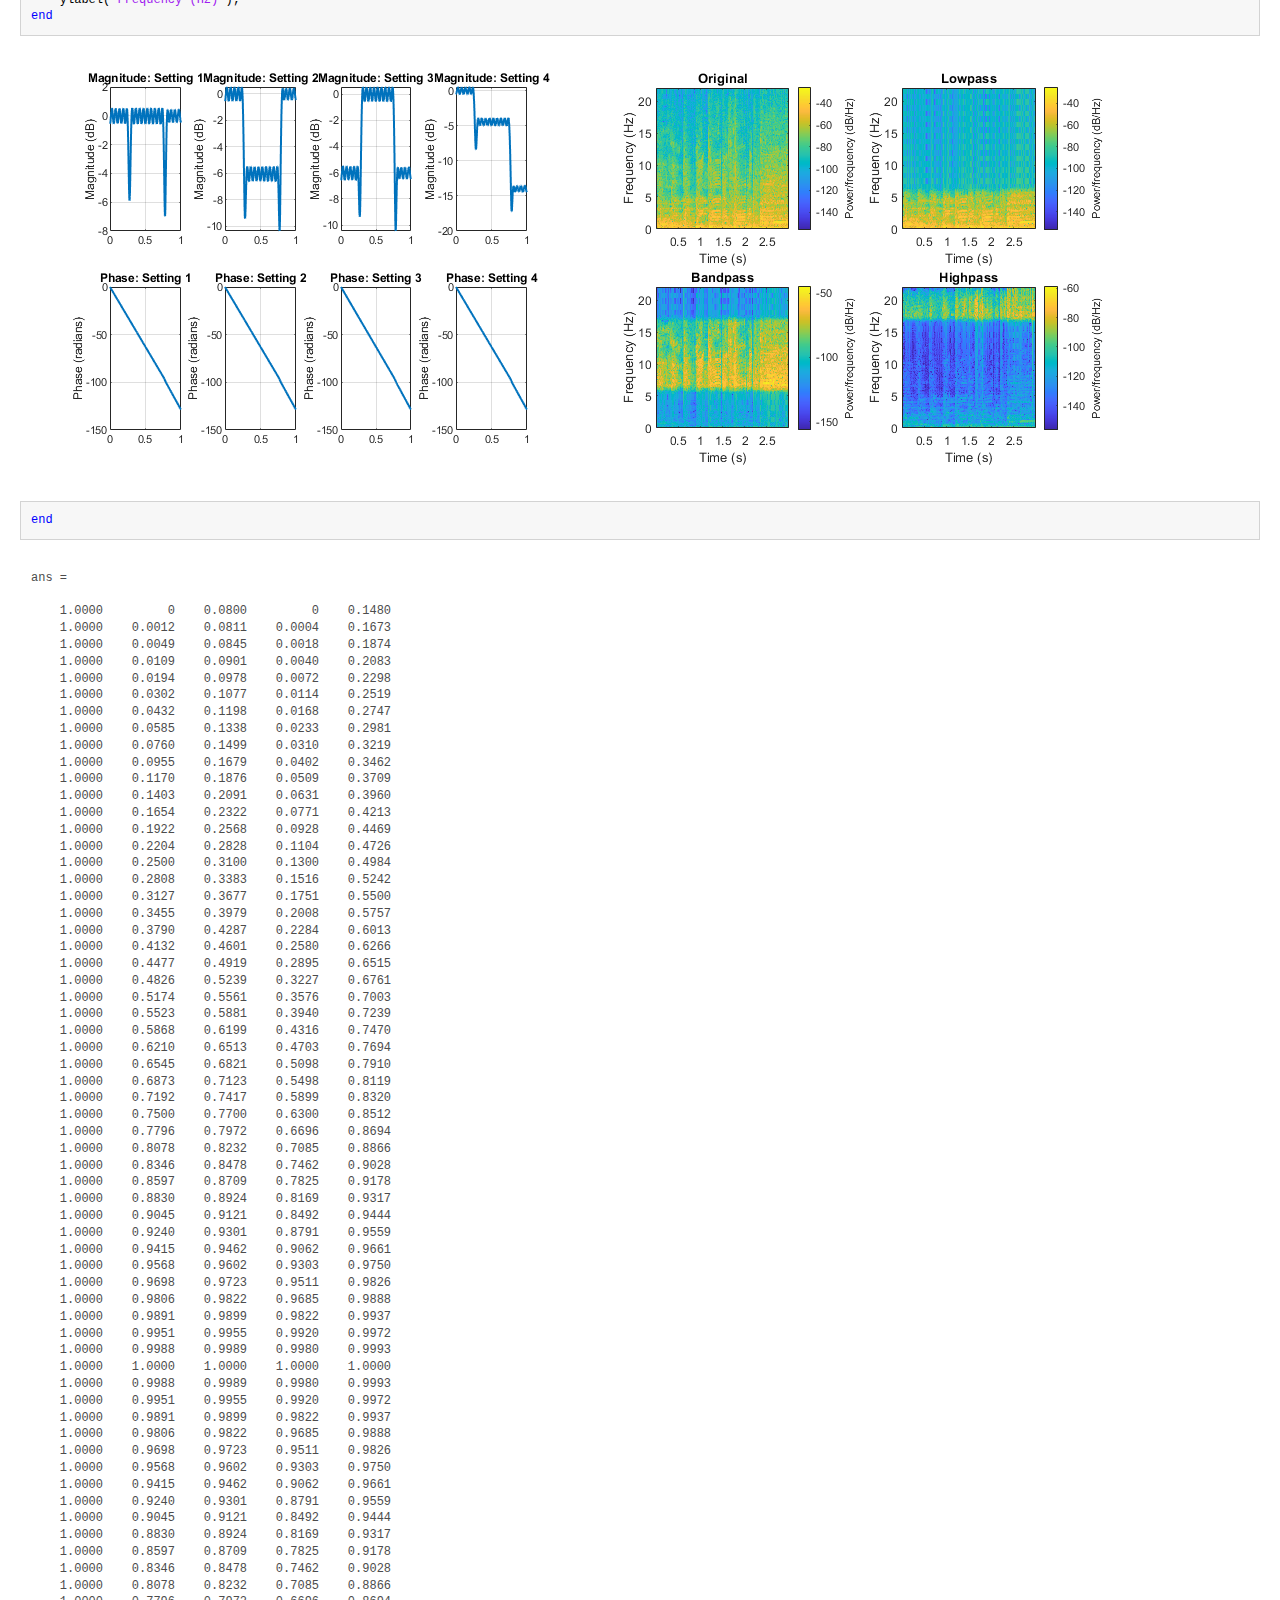
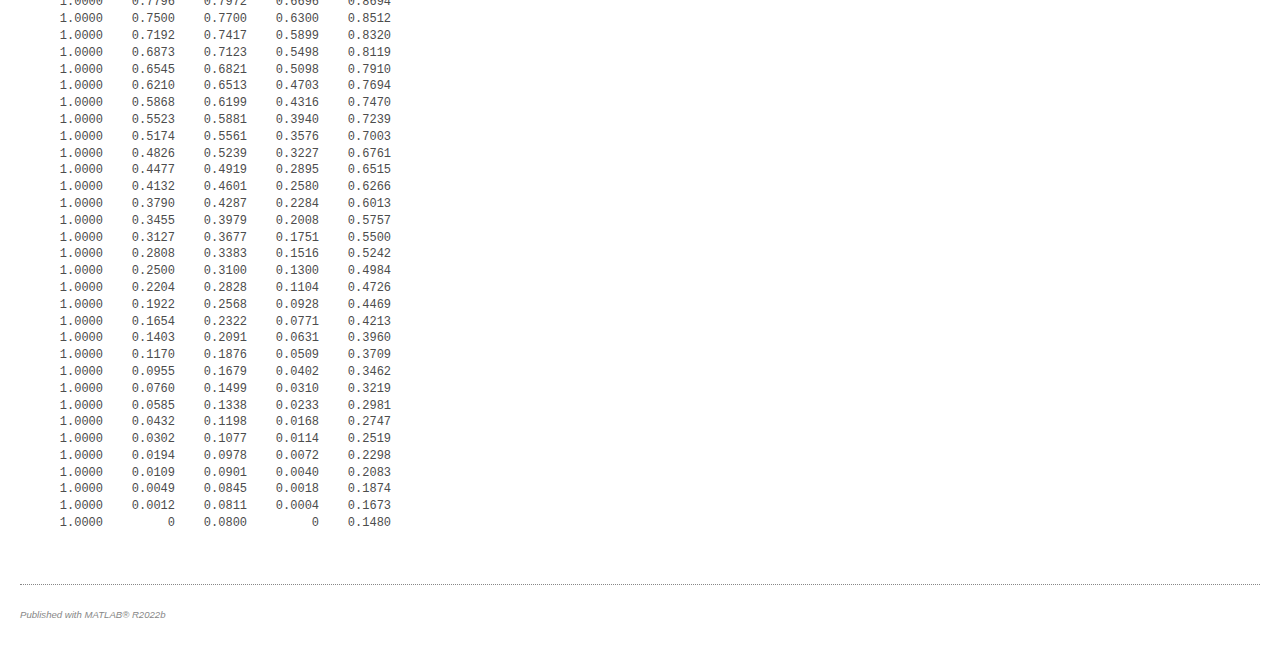
<file: CPA4/Lab4/html/fname4.html>
<!DOCTYPE html
  PUBLIC "-//W3C//DTD HTML 4.01 Transitional//EN">
<html><head>
      <meta http-equiv="Content-Type" content="text/html; charset=utf-8">
   <!--
This HTML was auto-generated from MATLAB code.
To make changes, update the MATLAB code and republish this document.
      --><title>fname4</title><meta name="generator" content="MATLAB 9.13"><link rel="schema.DC" href="http://purl.org/dc/elements/1.1/"><meta name="DC.date" content="2024-10-25"><meta name="DC.source" content="fname4.m"><style type="text/css">
html,body,div,span,applet,object,iframe,h1,h2,h3,h4,h5,h6,p,blockquote,pre,a,abbr,acronym,address,big,cite,code,del,dfn,em,font,img,ins,kbd,q,s,samp,small,strike,strong,tt,var,b,u,i,center,dl,dt,dd,ol,ul,li,fieldset,form,label,legend,table,caption,tbody,tfoot,thead,tr,th,td{margin:0;padding:0;border:0;outline:0;font-size:100%;vertical-align:baseline;background:transparent}body{line-height:1}ol,ul{list-style:none}blockquote,q{quotes:none}blockquote:before,blockquote:after,q:before,q:after{content:'';content:none}:focus{outine:0}ins{text-decoration:none}del{text-decoration:line-through}table{border-collapse:collapse;border-spacing:0}

html { min-height:100%; margin-bottom:1px; }
html body { height:100%; margin:0px; font-family:Arial, Helvetica, sans-serif; font-size:10px; color:#000; line-height:140%; background:#fff none; overflow-y:scroll; }
html body td { vertical-align:top; text-align:left; }

h1 { padding:0px; margin:0px 0px 25px; font-family:Arial, Helvetica, sans-serif; font-size:1.5em; color:#d55000; line-height:100%; font-weight:normal; }
h2 { padding:0px; margin:0px 0px 8px; font-family:Arial, Helvetica, sans-serif; font-size:1.2em; color:#000; font-weight:bold; line-height:140%; border-bottom:1px solid #d6d4d4; display:block; }
h3 { padding:0px; margin:0px 0px 5px; font-family:Arial, Helvetica, sans-serif; font-size:1.1em; color:#000; font-weight:bold; line-height:140%; }

a { color:#005fce; text-decoration:none; }
a:hover { color:#005fce; text-decoration:underline; }
a:visited { color:#004aa0; text-decoration:none; }

p { padding:0px; margin:0px 0px 20px; }
img { padding:0px; margin:0px 0px 20px; border:none; }
p img, pre img, tt img, li img, h1 img, h2 img { margin-bottom:0px; }

ul { padding:0px; margin:0px 0px 20px 23px; list-style:square; }
ul li { padding:0px; margin:0px 0px 7px 0px; }
ul li ul { padding:5px 0px 0px; margin:0px 0px 7px 23px; }
ul li ol li { list-style:decimal; }
ol { padding:0px; margin:0px 0px 20px 0px; list-style:decimal; }
ol li { padding:0px; margin:0px 0px 7px 23px; list-style-type:decimal; }
ol li ol { padding:5px 0px 0px; margin:0px 0px 7px 0px; }
ol li ol li { list-style-type:lower-alpha; }
ol li ul { padding-top:7px; }
ol li ul li { list-style:square; }

.content { font-size:1.2em; line-height:140%; padding: 20px; }

pre, code { font-size:12px; }
tt { font-size: 1.2em; }
pre { margin:0px 0px 20px; }
pre.codeinput { padding:10px; border:1px solid #d3d3d3; background:#f7f7f7; }
pre.codeoutput { padding:10px 11px; margin:0px 0px 20px; color:#4c4c4c; }
pre.error { color:red; }

@media print { pre.codeinput, pre.codeoutput { word-wrap:break-word; width:100%; } }

span.keyword { color:#0000FF }
span.comment { color:#228B22 }
span.string { color:#A020F0 }
span.untermstring { color:#B20000 }
span.syscmd { color:#B28C00 }
span.typesection { color:#A0522D }

.footer { width:auto; padding:10px 0px; margin:25px 0px 0px; border-top:1px dotted #878787; font-size:0.8em; line-height:140%; font-style:italic; color:#878787; text-align:left; float:none; }
.footer p { margin:0px; }
.footer a { color:#878787; }
.footer a:hover { color:#878787; text-decoration:underline; }
.footer a:visited { color:#878787; }

table th { padding:7px 5px; text-align:left; vertical-align:middle; border: 1px solid #d6d4d4; font-weight:bold; }
table td { padding:7px 5px; text-align:left; vertical-align:top; border:1px solid #d6d4d4; }





  </style></head><body><div class="content"><h2>Contents</h2><div><ul><li><a href="#3">Task 1</a></li><li><a href="#4">Task 2</a></li><li><a href="#5">Task 3</a></li><li><a href="#6">4</a></li><li><a href="#7">5</a></li></ul></div><pre class="codeinput"><span class="keyword">function</span> [w,W,b1,H1,b2,H2,H3,y,S]=fname4
</pre><pre class="codeinput"><span class="comment">% De La Salle University</span>
<span class="comment">% Electronics and Computer Engineering Department</span>
<span class="comment">%</span>
<span class="comment">% Course        : LBYEC4A/LBYCPA4</span>
<span class="comment">% SECTION       :</span>
<span class="comment">% Submitted by  : Jared Ong</span>
<span class="comment">% Submitted to  : Dr. Edwin Sybingco</span>
<span class="comment">%</span>
<span class="comment">% Exercise 4    : FIR Filter</span>
<span class="comment">% Note: Check the instructions given in canvas</span>
</pre><h2 id="3">Task 1</h2><p>Specify the order of the window</p><pre class="codeinput">M=90;
<span class="comment">% Generate the time index</span>
n=0:M;

<span class="comment">% Place your code here to generate w</span>
w = zeros(M+1,5);
w(:,1) = rectwin(M+1);
w(:,2) = hann(M+1);
w(:,3) = hamming(M+1);
w(:,4) = blackman(M+1);
w(:,5) = kaiser(M+1, 3.3953);

<span class="comment">% Place your code here to calculate W</span>
W = zeros(512,5);
[W(:,1), omega] = freqz(w(:,1), 1, 512);
<span class="keyword">for</span> k = 2:5
    W(:,k) = freqz(w(:,k), 1, omega);
<span class="keyword">end</span>

<span class="comment">% Place your code here to create the visualization of figure 1</span>
figure(1);
plot(n, w(:,1), n, w(:,2), n, w(:,3), n, w(:,4), n, w(:,5), <span class="string">'LineWidth'</span>, 1.5);
legend(<span class="string">'Boxcar'</span>, <span class="string">'Hann'</span>, <span class="string">'Hamming'</span>, <span class="string">'Blackman'</span>, <span class="string">'Kaiser'</span>);

ylabel(<span class="string">'Amplitude'</span>);
title(<span class="string">'Windows'</span>);
grid <span class="string">on</span>;

<span class="comment">% Place your code here to create the visualization of figure 2</span>
figure(2);
subplot(2,1,1);
plot(omega/pi, 20*log10(abs(W(:,1)) + eps), <span class="keyword">...</span>
     omega/pi, 20*log10(abs(W(:,2)) + eps), <span class="keyword">...</span>
     omega/pi, 20*log10(abs(W(:,3)) + eps), <span class="keyword">...</span>
     omega/pi, 20*log10(abs(W(:,4)) + eps), <span class="keyword">...</span>
     omega/pi, 20*log10(abs(W(:,5)) + eps), <span class="string">'LineWidth'</span>, 1.5);
legend(<span class="string">'Boxcar'</span>, <span class="string">'Hann'</span>, <span class="string">'Hamming'</span>, <span class="string">'Blackman'</span>, <span class="string">'Kaiser'</span>);

ylabel(<span class="string">'Magnitude (dB)'</span>);
title(<span class="string">'Logarithmic Scale'</span>);
grid <span class="string">on</span>;

subplot(2,1,2);
plot(omega/pi, unwrap(angle(W(:,1))), <span class="keyword">...</span>
     omega/pi, unwrap(angle(W(:,2))), <span class="keyword">...</span>
     omega/pi, unwrap(angle(W(:,3))), <span class="keyword">...</span>
     omega/pi, unwrap(angle(W(:,4))), <span class="keyword">...</span>
     omega/pi, unwrap(angle(W(:,5))), <span class="string">'LineWidth'</span>, 1.5);
legend(<span class="string">'Boxcar'</span>, <span class="string">'Hann'</span>, <span class="string">'Hamming'</span>, <span class="string">'Blackman'</span>, <span class="string">'Kaiser'</span>);

ylabel(<span class="string">'Phase (radians)'</span>);
title(<span class="string">'Phase Spectrum'</span>);
grid <span class="string">on</span>;
</pre><img vspace="5" hspace="5" src="fname4_01.png" alt=""> <img vspace="5" hspace="5" src="fname4_02.png" alt=""> <h2 id="4">Task 2</h2><p>specify the parameters of the function fir2 based on the given specifications</p><pre class="codeinput">F = [0, 0.1, 0.2, 0.5, 0.7, 0.8, 1];
A = [0.2, 0.2, 1, 1, 0.5, 1, 1];

<span class="comment">% Place your code here to design the five filters and store it in matrix b1</span>
b1 = zeros(5, M+1);
<span class="keyword">for</span> k = 1:5
    b1(k,:) = fir2(M, F, A, w(:,k));
<span class="keyword">end</span>

<span class="comment">% Place your code here to determine the half frequency frequency representation of the five filters with 512 frequency points. Store the result in the matrix H1. The expected size of H1 is 512 x 5</span>
H1 = zeros(512,5);
[H1(:,1), omega] = freqz(b1(1,:), 1, 512);
<span class="keyword">for</span> k = 2:5
    H1(:,k) = freqz(b1(k,:), 1, omega);
<span class="keyword">end</span>

<span class="comment">% Place your code here to create the visualization of figure 3</span>
figure(3);
<span class="keyword">for</span> k = 1:5
    subplot(3,2,k);
    stem(0:M, b1(k,:), <span class="string">'Marker'</span>, <span class="string">'none'</span>, <span class="string">'LineWidth'</span>, 1.5);
    title([<span class="string">'Filter '</span>, num2str(k)]);

    ylabel(<span class="string">'Amplitude'</span>);
    grid <span class="string">on</span>;
<span class="keyword">end</span>

<span class="comment">% Place your code here to create the visualization of figure 4</span>
figure(4);
subplot(2,1,1);
plot(omega/pi, 20*log10(abs(H1(:,1)) + eps), <span class="keyword">...</span>
     omega/pi, 20*log10(abs(H1(:,2)) + eps), <span class="keyword">...</span>
     omega/pi, 20*log10(abs(H1(:,3)) + eps), <span class="keyword">...</span>
     omega/pi, 20*log10(abs(H1(:,4)) + eps), <span class="keyword">...</span>
     omega/pi, 20*log10(abs(H1(:,5)) + eps), <span class="string">'LineWidth'</span>, 1.5);
legend(<span class="string">'Filter 1'</span>, <span class="string">'Filter 2'</span>, <span class="string">'Filter 3'</span>, <span class="string">'Filter 4'</span>, <span class="string">'Filter 5'</span>);

ylabel(<span class="string">'Magnitude (dB)'</span>);
title(<span class="string">'Magnitude Spectrum'</span>);
grid <span class="string">on</span>;

subplot(2,1,2);
plot(omega/pi, unwrap(angle(H1(:,1))), <span class="keyword">...</span>
     omega/pi, unwrap(angle(H1(:,2))), <span class="keyword">...</span>
     omega/pi, unwrap(angle(H1(:,3))), <span class="keyword">...</span>
     omega/pi, unwrap(angle(H1(:,4))), <span class="keyword">...</span>
     omega/pi, unwrap(angle(H1(:,5))), <span class="string">'LineWidth'</span>, 1.5);
legend(<span class="string">'Filter 1'</span>, <span class="string">'Filter 2'</span>, <span class="string">'Filter 3'</span>, <span class="string">'Filter 4'</span>, <span class="string">'Filter 5'</span>);

ylabel(<span class="string">'Phase (radians)'</span>);
title(<span class="string">'Phase Spectrum'</span>);
grid <span class="string">on</span>;
</pre><img vspace="5" hspace="5" src="fname4_03.png" alt=""> <img vspace="5" hspace="5" src="fname4_04.png" alt=""> <h2 id="5">Task 3</h2><p>Place your code here to design the lowpass filter</p><pre class="codeinput">delta1 = 0.0575; delta2 = 0.0009;
Wp = 0.25 * pi; Ws = 0.3 * pi;
[N_lp, Fo, Ao, W] = firpmord([Wp/pi, Ws/pi], [1, 0], [delta1, delta2]);
N_lp = N_lp + rem(N_lp, 2);
b_lp = firpm(N_lp, Fo, Ao, W);

<span class="comment">% Place your code here to design the bandpass filter</span>
Wp = [0.3, 0.75] * pi; Ws = [0.25, 0.8] * pi;
[N_bp, Fo, Ao, W] = firpmord([Ws(1)/pi, Wp(1)/pi, Wp(2)/pi, Ws(2)/pi], [0, 1, 0], [delta2, delta1, delta2]);
N_bp = N_bp + rem(N_bp, 2);
b_bp = firpm(N_bp, Fo, Ao, W);

<span class="comment">% place your code here to design the highpass filter</span>
Wp = 0.8 * pi; Ws = 0.75 * pi;
[N_hp, Fo, Ao, W] = firpmord([Ws/pi, Wp/pi], [0, 1], [delta2, delta1]);
N_hp = N_hp + rem(N_hp, 2);
b_hp = firpm(N_hp, Fo, Ao, W);

<span class="comment">% Place your code here to determine the frequency response of the three filters</span>
b2 = zeros(3, max([N_lp, N_bp, N_hp]) + 1);
b2(1,1:N_lp+1) = b_lp;
b2(2,1:N_bp+1) = b_bp;
b2(3,1:N_hp+1) = b_hp;

H2 = zeros(512, 3);
[H2(:,1), omega] = freqz(b2(1,1:N_lp+1), 1, 512);
[H2(:,2), ~] = freqz(b2(2,1:N_bp+1), 1, omega);
[H2(:,3), ~] = freqz(b2(3,1:N_hp+1), 1, omega);

<span class="comment">% Place your code here to create the visualization (impulse response) of figure 5</span>
figure(5);
subplot(3,1,1); stem(0:N_lp, b_lp, <span class="string">'Marker'</span>, <span class="string">'none'</span>, <span class="string">'LineWidth'</span>, 1.5);
title(<span class="string">'Lowpass Filter'</span>); xlabel(<span class="string">'n'</span>); ylabel(<span class="string">'Amplitude'</span>); grid <span class="string">on</span>;
subplot(3,1,2); stem(0:N_bp, b_bp, <span class="string">'Marker'</span>, <span class="string">'none'</span>, <span class="string">'LineWidth'</span>, 1.5);
title(<span class="string">'Bandpass Filter'</span>); xlabel(<span class="string">'n'</span>); ylabel(<span class="string">'Amplitude'</span>); grid <span class="string">on</span>;
subplot(3,1,3); stem(0:N_hp, b_hp, <span class="string">'Marker'</span>, <span class="string">'none'</span>, <span class="string">'LineWidth'</span>, 1.5);
title(<span class="string">'Highpass Filter'</span>); xlabel(<span class="string">'n'</span>); ylabel(<span class="string">'Amplitude'</span>); grid <span class="string">on</span>;

<span class="comment">% Place your code here to create the visualization (magnitude and phase spectrum of figure 6</span>
figure(6);
subplot(2,1,1);
plot(omega/pi, 20*log10(abs(H2(:,1)) + eps), <span class="keyword">...</span>
     omega/pi, 20*log10(abs(H2(:,2)) + eps), <span class="keyword">...</span>
     omega/pi, 20*log10(abs(H2(:,3)) + eps), <span class="string">'LineWidth'</span>, 1.5);
legend(<span class="string">'Lowpass'</span>, <span class="string">'Bandpass'</span>, <span class="string">'Highpass'</span>);

ylabel(<span class="string">'Magnitude (dB)'</span>);
title(<span class="string">'Magnitude Response'</span>);
grid <span class="string">on</span>;

subplot(2,1,2);
plot(omega/pi, unwrap(angle(H2(:,1))), <span class="keyword">...</span>
     omega/pi, unwrap(angle(H2(:,2))), <span class="keyword">...</span>
     omega/pi, unwrap(angle(H2(:,3))), <span class="string">'LineWidth'</span>, 1.5);
legend(<span class="string">'Lowpass'</span>, <span class="string">'Bandpass'</span>, <span class="string">'Highpass'</span>);

ylabel(<span class="string">'Phase (radians)'</span>);
title(<span class="string">'Phase Response'</span>);
grid <span class="string">on</span>;
</pre><img vspace="5" hspace="5" src="fname4_05.png" alt=""> <img vspace="5" hspace="5" src="fname4_06.png" alt=""> <h2 id="6">4</h2><pre class="codeinput">alpha = [1 1 1; 1 0.5 1; 0.5 1 0.5; 1 0.6 0.2];
<span class="comment">% Place your code here to compute for H3</span>
H3 = zeros(512,4);
<span class="keyword">for</span> i = 1:4
    H3(:,i) = alpha(i,1)*H2(:,1) + alpha(i,2)*H2(:,2) + alpha(i,3)*H2(:,3);
<span class="keyword">end</span>

<span class="comment">% Place your code here to create the visualization (magnitude and phase spectrum of figure 7</span>
figure(7);
<span class="keyword">for</span> i = 1:4
    subplot(2,4,i);
    plot(omega/pi, 20*log10(abs(H3(:,i)) + eps), <span class="string">'LineWidth'</span>, 1.5);

    ylabel(<span class="string">'Magnitude (dB)'</span>);
    title([<span class="string">'Magnitude: Setting '</span>, num2str(i)]);
    grid <span class="string">on</span>;

    subplot(2,4,i+4);
    plot(omega/pi, unwrap(angle(H3(:,i))), <span class="string">'LineWidth'</span>, 1.5);

    ylabel(<span class="string">'Phase (radians)'</span>);
    title([<span class="string">'Phase: Setting '</span>, num2str(i)]);
    grid <span class="string">on</span>;
<span class="keyword">end</span>
</pre><img vspace="5" hspace="5" src="fname4_07.png" alt=""> <h2 id="7">5</h2><p>Read the audio file and store it in the first column of y</p><pre class="codeinput">[y(:,1),Fs] = audioread(<span class="string">'RollingInTheDeep.wav'</span>);

<span class="comment">% Place your code here to generate y1, y2, and y3 and store them in the 2nd, 3rd, and 4th column of y</span>
y(:,2) = filter(b2(1,1:N_lp+1), 1, y(:,1));
y(:,3) = filter(b2(2,1:N_bp+1), 1, y(:,1));
y(:,4) = filter(b2(3,1:N_hp+1), 1, y(:,1));

<span class="comment">% Place your code here to calculate the spectrogram of y and store them in the three-dimensional matrix S</span>
S = zeros(257, 1032, 4);
window = kaiser(256, 3.3953);
noverlap = 128;
nfft = 512;
<span class="keyword">for</span> k = 1:4
    [S(:,:,k), ~, ~] = spectrogram(y(:,k), window, noverlap, nfft, Fs);
<span class="keyword">end</span>

<span class="comment">% Place your code here to create the visualization (spectrogram) of figure 8</span>
figure(8);
<span class="keyword">for</span> i = 1:4
    subplot(2,2,i);
    spectrogram(y(:,i), window, noverlap, nfft, Fs, <span class="string">'yaxis'</span>);
    <span class="keyword">switch</span> i
        <span class="keyword">case</span> 1
            title(<span class="string">'Original'</span>);
        <span class="keyword">case</span> 2
            title(<span class="string">'Lowpass'</span>);
        <span class="keyword">case</span> 3
            title(<span class="string">'Bandpass'</span>);
        <span class="keyword">case</span> 4
            title(<span class="string">'Highpass'</span>);
    <span class="keyword">end</span>
    xlabel(<span class="string">'Time (s)'</span>);
    ylabel(<span class="string">'Frequency (Hz)'</span>);
<span class="keyword">end</span>
</pre><img vspace="5" hspace="5" src="fname4_08.png" alt=""> <img vspace="5" hspace="5" src="fname4_09.png" alt=""> <pre class="codeinput"><span class="keyword">end</span>
</pre><pre class="codeoutput">
ans =

    1.0000         0    0.0800         0    0.1480
    1.0000    0.0012    0.0811    0.0004    0.1673
    1.0000    0.0049    0.0845    0.0018    0.1874
    1.0000    0.0109    0.0901    0.0040    0.2083
    1.0000    0.0194    0.0978    0.0072    0.2298
    1.0000    0.0302    0.1077    0.0114    0.2519
    1.0000    0.0432    0.1198    0.0168    0.2747
    1.0000    0.0585    0.1338    0.0233    0.2981
    1.0000    0.0760    0.1499    0.0310    0.3219
    1.0000    0.0955    0.1679    0.0402    0.3462
    1.0000    0.1170    0.1876    0.0509    0.3709
    1.0000    0.1403    0.2091    0.0631    0.3960
    1.0000    0.1654    0.2322    0.0771    0.4213
    1.0000    0.1922    0.2568    0.0928    0.4469
    1.0000    0.2204    0.2828    0.1104    0.4726
    1.0000    0.2500    0.3100    0.1300    0.4984
    1.0000    0.2808    0.3383    0.1516    0.5242
    1.0000    0.3127    0.3677    0.1751    0.5500
    1.0000    0.3455    0.3979    0.2008    0.5757
    1.0000    0.3790    0.4287    0.2284    0.6013
    1.0000    0.4132    0.4601    0.2580    0.6266
    1.0000    0.4477    0.4919    0.2895    0.6515
    1.0000    0.4826    0.5239    0.3227    0.6761
    1.0000    0.5174    0.5561    0.3576    0.7003
    1.0000    0.5523    0.5881    0.3940    0.7239
    1.0000    0.5868    0.6199    0.4316    0.7470
    1.0000    0.6210    0.6513    0.4703    0.7694
    1.0000    0.6545    0.6821    0.5098    0.7910
    1.0000    0.6873    0.7123    0.5498    0.8119
    1.0000    0.7192    0.7417    0.5899    0.8320
    1.0000    0.7500    0.7700    0.6300    0.8512
    1.0000    0.7796    0.7972    0.6696    0.8694
    1.0000    0.8078    0.8232    0.7085    0.8866
    1.0000    0.8346    0.8478    0.7462    0.9028
    1.0000    0.8597    0.8709    0.7825    0.9178
    1.0000    0.8830    0.8924    0.8169    0.9317
    1.0000    0.9045    0.9121    0.8492    0.9444
    1.0000    0.9240    0.9301    0.8791    0.9559
    1.0000    0.9415    0.9462    0.9062    0.9661
    1.0000    0.9568    0.9602    0.9303    0.9750
    1.0000    0.9698    0.9723    0.9511    0.9826
    1.0000    0.9806    0.9822    0.9685    0.9888
    1.0000    0.9891    0.9899    0.9822    0.9937
    1.0000    0.9951    0.9955    0.9920    0.9972
    1.0000    0.9988    0.9989    0.9980    0.9993
    1.0000    1.0000    1.0000    1.0000    1.0000
    1.0000    0.9988    0.9989    0.9980    0.9993
    1.0000    0.9951    0.9955    0.9920    0.9972
    1.0000    0.9891    0.9899    0.9822    0.9937
    1.0000    0.9806    0.9822    0.9685    0.9888
    1.0000    0.9698    0.9723    0.9511    0.9826
    1.0000    0.9568    0.9602    0.9303    0.9750
    1.0000    0.9415    0.9462    0.9062    0.9661
    1.0000    0.9240    0.9301    0.8791    0.9559
    1.0000    0.9045    0.9121    0.8492    0.9444
    1.0000    0.8830    0.8924    0.8169    0.9317
    1.0000    0.8597    0.8709    0.7825    0.9178
    1.0000    0.8346    0.8478    0.7462    0.9028
    1.0000    0.8078    0.8232    0.7085    0.8866
    1.0000    0.7796    0.7972    0.6696    0.8694
    1.0000    0.7500    0.7700    0.6300    0.8512
    1.0000    0.7192    0.7417    0.5899    0.8320
    1.0000    0.6873    0.7123    0.5498    0.8119
    1.0000    0.6545    0.6821    0.5098    0.7910
    1.0000    0.6210    0.6513    0.4703    0.7694
    1.0000    0.5868    0.6199    0.4316    0.7470
    1.0000    0.5523    0.5881    0.3940    0.7239
    1.0000    0.5174    0.5561    0.3576    0.7003
    1.0000    0.4826    0.5239    0.3227    0.6761
    1.0000    0.4477    0.4919    0.2895    0.6515
    1.0000    0.4132    0.4601    0.2580    0.6266
    1.0000    0.3790    0.4287    0.2284    0.6013
    1.0000    0.3455    0.3979    0.2008    0.5757
    1.0000    0.3127    0.3677    0.1751    0.5500
    1.0000    0.2808    0.3383    0.1516    0.5242
    1.0000    0.2500    0.3100    0.1300    0.4984
    1.0000    0.2204    0.2828    0.1104    0.4726
    1.0000    0.1922    0.2568    0.0928    0.4469
    1.0000    0.1654    0.2322    0.0771    0.4213
    1.0000    0.1403    0.2091    0.0631    0.3960
    1.0000    0.1170    0.1876    0.0509    0.3709
    1.0000    0.0955    0.1679    0.0402    0.3462
    1.0000    0.0760    0.1499    0.0310    0.3219
    1.0000    0.0585    0.1338    0.0233    0.2981
    1.0000    0.0432    0.1198    0.0168    0.2747
    1.0000    0.0302    0.1077    0.0114    0.2519
    1.0000    0.0194    0.0978    0.0072    0.2298
    1.0000    0.0109    0.0901    0.0040    0.2083
    1.0000    0.0049    0.0845    0.0018    0.1874
    1.0000    0.0012    0.0811    0.0004    0.1673
    1.0000         0    0.0800         0    0.1480

</pre><p class="footer"><br><a href="https://www.mathworks.com/products/matlab/">Published with MATLAB&reg; R2022b</a><br></p></div><!--
##### SOURCE BEGIN #####
function [w,W,b1,H1,b2,H2,H3,y,S]=fname4
% De La Salle University
% Electronics and Computer Engineering Department
%
% Course        : LBYEC4A/LBYCPA4
% SECTION       :
% Submitted by  : Jared Ong
% Submitted to  : Dr. Edwin Sybingco
%
% Exercise 4    : FIR Filter
% Note: Check the instructions given in canvas

%% Task 1
% Specify the order of the window
M=90;
% Generate the time index
n=0:M;

% Place your code here to generate w
w = zeros(M+1,5);
w(:,1) = rectwin(M+1);
w(:,2) = hann(M+1);
w(:,3) = hamming(M+1);
w(:,4) = blackman(M+1);
w(:,5) = kaiser(M+1, 3.3953);

% Place your code here to calculate W
W = zeros(512,5);
[W(:,1), omega] = freqz(w(:,1), 1, 512);
for k = 2:5
    W(:,k) = freqz(w(:,k), 1, omega);
end

% Place your code here to create the visualization of figure 1
figure(1);
plot(n, w(:,1), n, w(:,2), n, w(:,3), n, w(:,4), n, w(:,5), 'LineWidth', 1.5);
legend('Boxcar', 'Hann', 'Hamming', 'Blackman', 'Kaiser');

ylabel('Amplitude');
title('Windows');
grid on;

% Place your code here to create the visualization of figure 2
figure(2);
subplot(2,1,1);
plot(omega/pi, 20*log10(abs(W(:,1)) + eps), ...
     omega/pi, 20*log10(abs(W(:,2)) + eps), ...
     omega/pi, 20*log10(abs(W(:,3)) + eps), ...
     omega/pi, 20*log10(abs(W(:,4)) + eps), ...
     omega/pi, 20*log10(abs(W(:,5)) + eps), 'LineWidth', 1.5);
legend('Boxcar', 'Hann', 'Hamming', 'Blackman', 'Kaiser');

ylabel('Magnitude (dB)');
title('Logarithmic Scale');
grid on;

subplot(2,1,2);
plot(omega/pi, unwrap(angle(W(:,1))), ...
     omega/pi, unwrap(angle(W(:,2))), ...
     omega/pi, unwrap(angle(W(:,3))), ...
     omega/pi, unwrap(angle(W(:,4))), ...
     omega/pi, unwrap(angle(W(:,5))), 'LineWidth', 1.5);
legend('Boxcar', 'Hann', 'Hamming', 'Blackman', 'Kaiser');

ylabel('Phase (radians)');
title('Phase Spectrum');
grid on;

%% Task 2
% specify the parameters of the function fir2 based on the given specifications
F = [0, 0.1, 0.2, 0.5, 0.7, 0.8, 1];
A = [0.2, 0.2, 1, 1, 0.5, 1, 1];

% Place your code here to design the five filters and store it in matrix b1
b1 = zeros(5, M+1);
for k = 1:5
    b1(k,:) = fir2(M, F, A, w(:,k));
end

% Place your code here to determine the half frequency frequency representation of the five filters with 512 frequency points. Store the result in the matrix H1. The expected size of H1 is 512 x 5
H1 = zeros(512,5);
[H1(:,1), omega] = freqz(b1(1,:), 1, 512);
for k = 2:5
    H1(:,k) = freqz(b1(k,:), 1, omega);
end

% Place your code here to create the visualization of figure 3
figure(3);
for k = 1:5
    subplot(3,2,k);
    stem(0:M, b1(k,:), 'Marker', 'none', 'LineWidth', 1.5);
    title(['Filter ', num2str(k)]);
    
    ylabel('Amplitude');
    grid on;
end

% Place your code here to create the visualization of figure 4
figure(4);
subplot(2,1,1);
plot(omega/pi, 20*log10(abs(H1(:,1)) + eps), ...
     omega/pi, 20*log10(abs(H1(:,2)) + eps), ...
     omega/pi, 20*log10(abs(H1(:,3)) + eps), ...
     omega/pi, 20*log10(abs(H1(:,4)) + eps), ...
     omega/pi, 20*log10(abs(H1(:,5)) + eps), 'LineWidth', 1.5);
legend('Filter 1', 'Filter 2', 'Filter 3', 'Filter 4', 'Filter 5');

ylabel('Magnitude (dB)');
title('Magnitude Spectrum');
grid on;

subplot(2,1,2);
plot(omega/pi, unwrap(angle(H1(:,1))), ...
     omega/pi, unwrap(angle(H1(:,2))), ...
     omega/pi, unwrap(angle(H1(:,3))), ...
     omega/pi, unwrap(angle(H1(:,4))), ...
     omega/pi, unwrap(angle(H1(:,5))), 'LineWidth', 1.5);
legend('Filter 1', 'Filter 2', 'Filter 3', 'Filter 4', 'Filter 5');

ylabel('Phase (radians)');
title('Phase Spectrum');
grid on;

%% Task 3
% Place your code here to design the lowpass filter
delta1 = 0.0575; delta2 = 0.0009;
Wp = 0.25 * pi; Ws = 0.3 * pi;
[N_lp, Fo, Ao, W] = firpmord([Wp/pi, Ws/pi], [1, 0], [delta1, delta2]);
N_lp = N_lp + rem(N_lp, 2);
b_lp = firpm(N_lp, Fo, Ao, W);

% Place your code here to design the bandpass filter
Wp = [0.3, 0.75] * pi; Ws = [0.25, 0.8] * pi;
[N_bp, Fo, Ao, W] = firpmord([Ws(1)/pi, Wp(1)/pi, Wp(2)/pi, Ws(2)/pi], [0, 1, 0], [delta2, delta1, delta2]);
N_bp = N_bp + rem(N_bp, 2);
b_bp = firpm(N_bp, Fo, Ao, W);

% place your code here to design the highpass filter
Wp = 0.8 * pi; Ws = 0.75 * pi;
[N_hp, Fo, Ao, W] = firpmord([Ws/pi, Wp/pi], [0, 1], [delta2, delta1]);
N_hp = N_hp + rem(N_hp, 2);
b_hp = firpm(N_hp, Fo, Ao, W);

% Place your code here to determine the frequency response of the three filters
b2 = zeros(3, max([N_lp, N_bp, N_hp]) + 1);
b2(1,1:N_lp+1) = b_lp;
b2(2,1:N_bp+1) = b_bp;
b2(3,1:N_hp+1) = b_hp;

H2 = zeros(512, 3);
[H2(:,1), omega] = freqz(b2(1,1:N_lp+1), 1, 512);
[H2(:,2), ~] = freqz(b2(2,1:N_bp+1), 1, omega);
[H2(:,3), ~] = freqz(b2(3,1:N_hp+1), 1, omega);

% Place your code here to create the visualization (impulse response) of figure 5
figure(5);
subplot(3,1,1); stem(0:N_lp, b_lp, 'Marker', 'none', 'LineWidth', 1.5);
title('Lowpass Filter'); xlabel('n'); ylabel('Amplitude'); grid on;
subplot(3,1,2); stem(0:N_bp, b_bp, 'Marker', 'none', 'LineWidth', 1.5);
title('Bandpass Filter'); xlabel('n'); ylabel('Amplitude'); grid on;
subplot(3,1,3); stem(0:N_hp, b_hp, 'Marker', 'none', 'LineWidth', 1.5);
title('Highpass Filter'); xlabel('n'); ylabel('Amplitude'); grid on;

% Place your code here to create the visualization (magnitude and phase spectrum of figure 6
figure(6);
subplot(2,1,1);
plot(omega/pi, 20*log10(abs(H2(:,1)) + eps), ...
     omega/pi, 20*log10(abs(H2(:,2)) + eps), ...
     omega/pi, 20*log10(abs(H2(:,3)) + eps), 'LineWidth', 1.5);
legend('Lowpass', 'Bandpass', 'Highpass');

ylabel('Magnitude (dB)');
title('Magnitude Response');
grid on;

subplot(2,1,2);
plot(omega/pi, unwrap(angle(H2(:,1))), ...
     omega/pi, unwrap(angle(H2(:,2))), ...
     omega/pi, unwrap(angle(H2(:,3))), 'LineWidth', 1.5);
legend('Lowpass', 'Bandpass', 'Highpass');

ylabel('Phase (radians)');
title('Phase Response');
grid on;

%% 4
alpha = [1 1 1; 1 0.5 1; 0.5 1 0.5; 1 0.6 0.2];
% Place your code here to compute for H3
H3 = zeros(512,4);
for i = 1:4
    H3(:,i) = alpha(i,1)*H2(:,1) + alpha(i,2)*H2(:,2) + alpha(i,3)*H2(:,3);
end

% Place your code here to create the visualization (magnitude and phase spectrum of figure 7
figure(7);
for i = 1:4
    subplot(2,4,i);
    plot(omega/pi, 20*log10(abs(H3(:,i)) + eps), 'LineWidth', 1.5);
    
    ylabel('Magnitude (dB)');
    title(['Magnitude: Setting ', num2str(i)]);
    grid on;
    
    subplot(2,4,i+4);
    plot(omega/pi, unwrap(angle(H3(:,i))), 'LineWidth', 1.5);
    
    ylabel('Phase (radians)');
    title(['Phase: Setting ', num2str(i)]);
    grid on;
end

%% 5
% Read the audio file and store it in the first column of y
[y(:,1),Fs] = audioread('RollingInTheDeep.wav');

% Place your code here to generate y1, y2, and y3 and store them in the 2nd, 3rd, and 4th column of y
y(:,2) = filter(b2(1,1:N_lp+1), 1, y(:,1));
y(:,3) = filter(b2(2,1:N_bp+1), 1, y(:,1));
y(:,4) = filter(b2(3,1:N_hp+1), 1, y(:,1));

% Place your code here to calculate the spectrogram of y and store them in the three-dimensional matrix S
S = zeros(257, 1032, 4);
window = kaiser(256, 3.3953);
noverlap = 128;
nfft = 512;
for k = 1:4
    [S(:,:,k), ~, ~] = spectrogram(y(:,k), window, noverlap, nfft, Fs);
end

% Place your code here to create the visualization (spectrogram) of figure 8
figure(8);
for i = 1:4
    subplot(2,2,i);
    spectrogram(y(:,i), window, noverlap, nfft, Fs, 'yaxis');
    switch i
        case 1
            title('Original');
        case 2
            title('Lowpass');
        case 3
            title('Bandpass');
        case 4
            title('Highpass');
    end
    xlabel('Time (s)');
    ylabel('Frequency (Hz)');
end


end

##### SOURCE END #####
--></body></html>
</file>
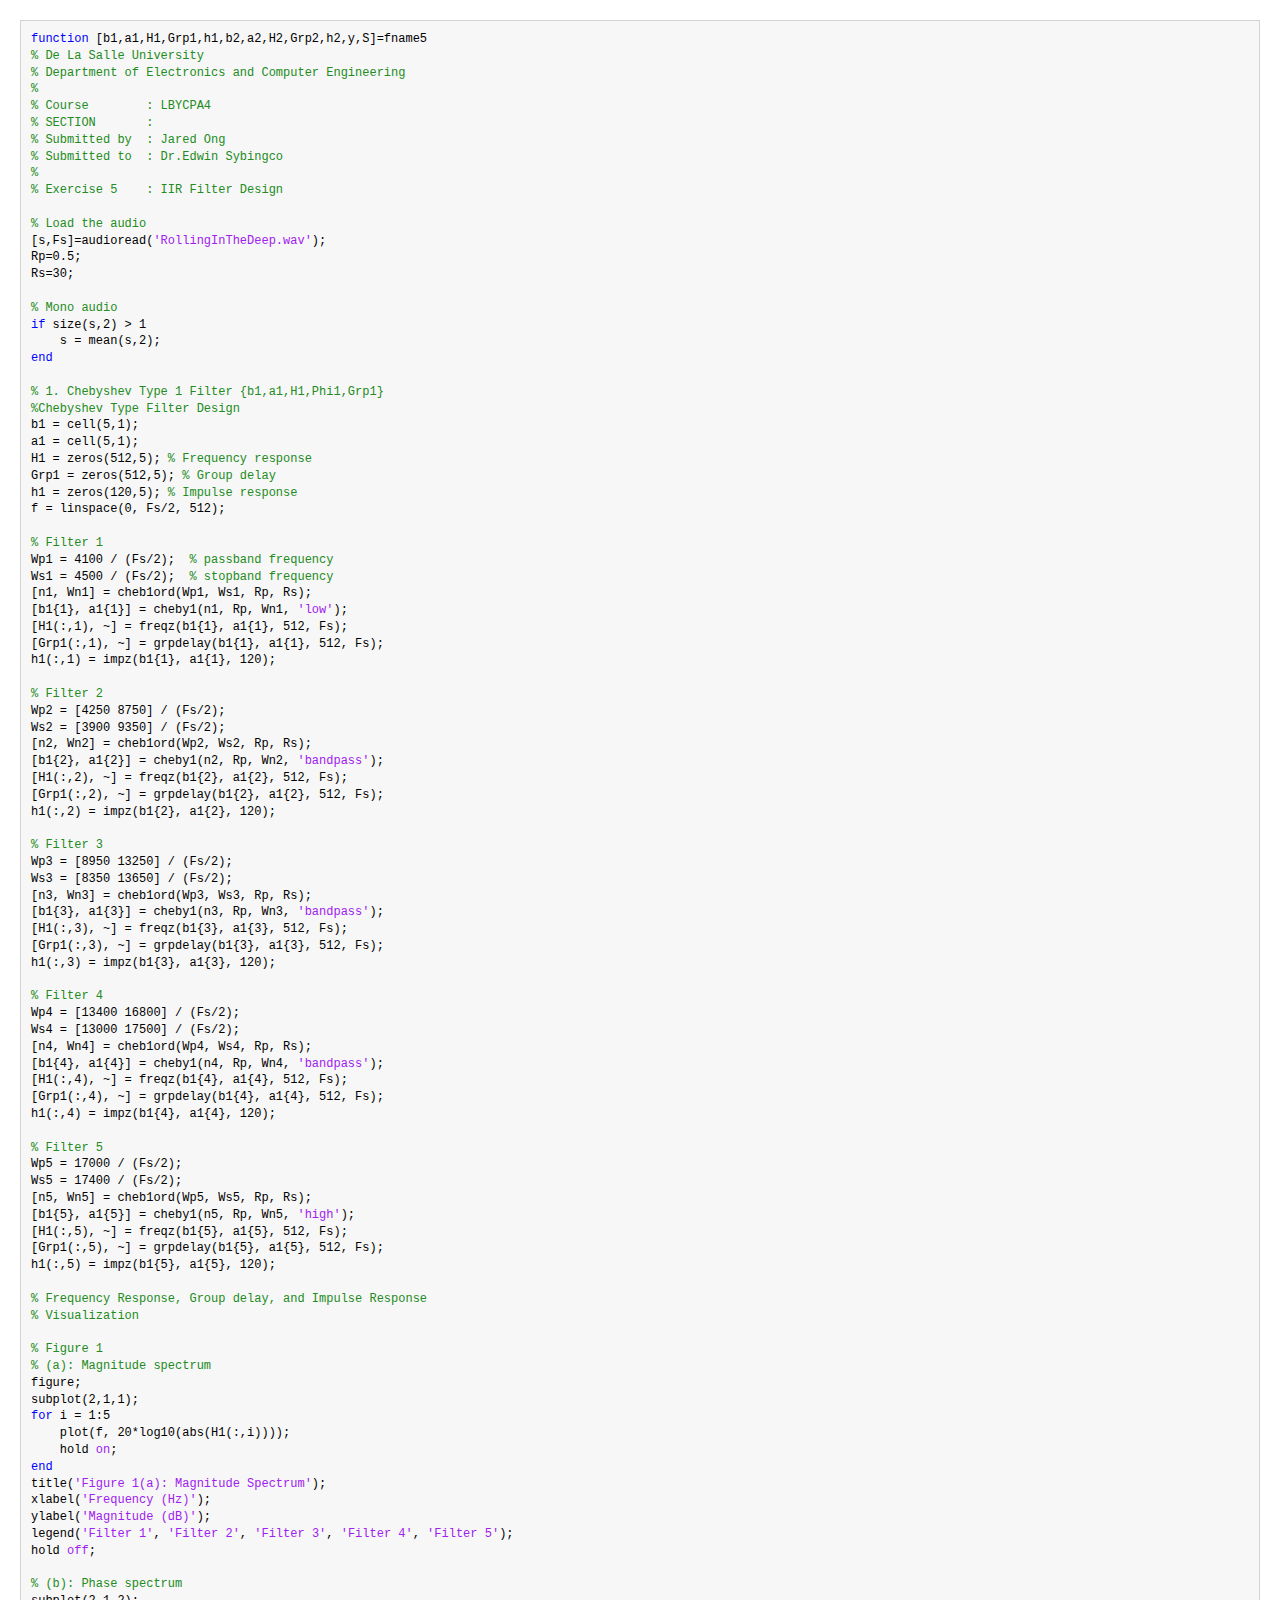
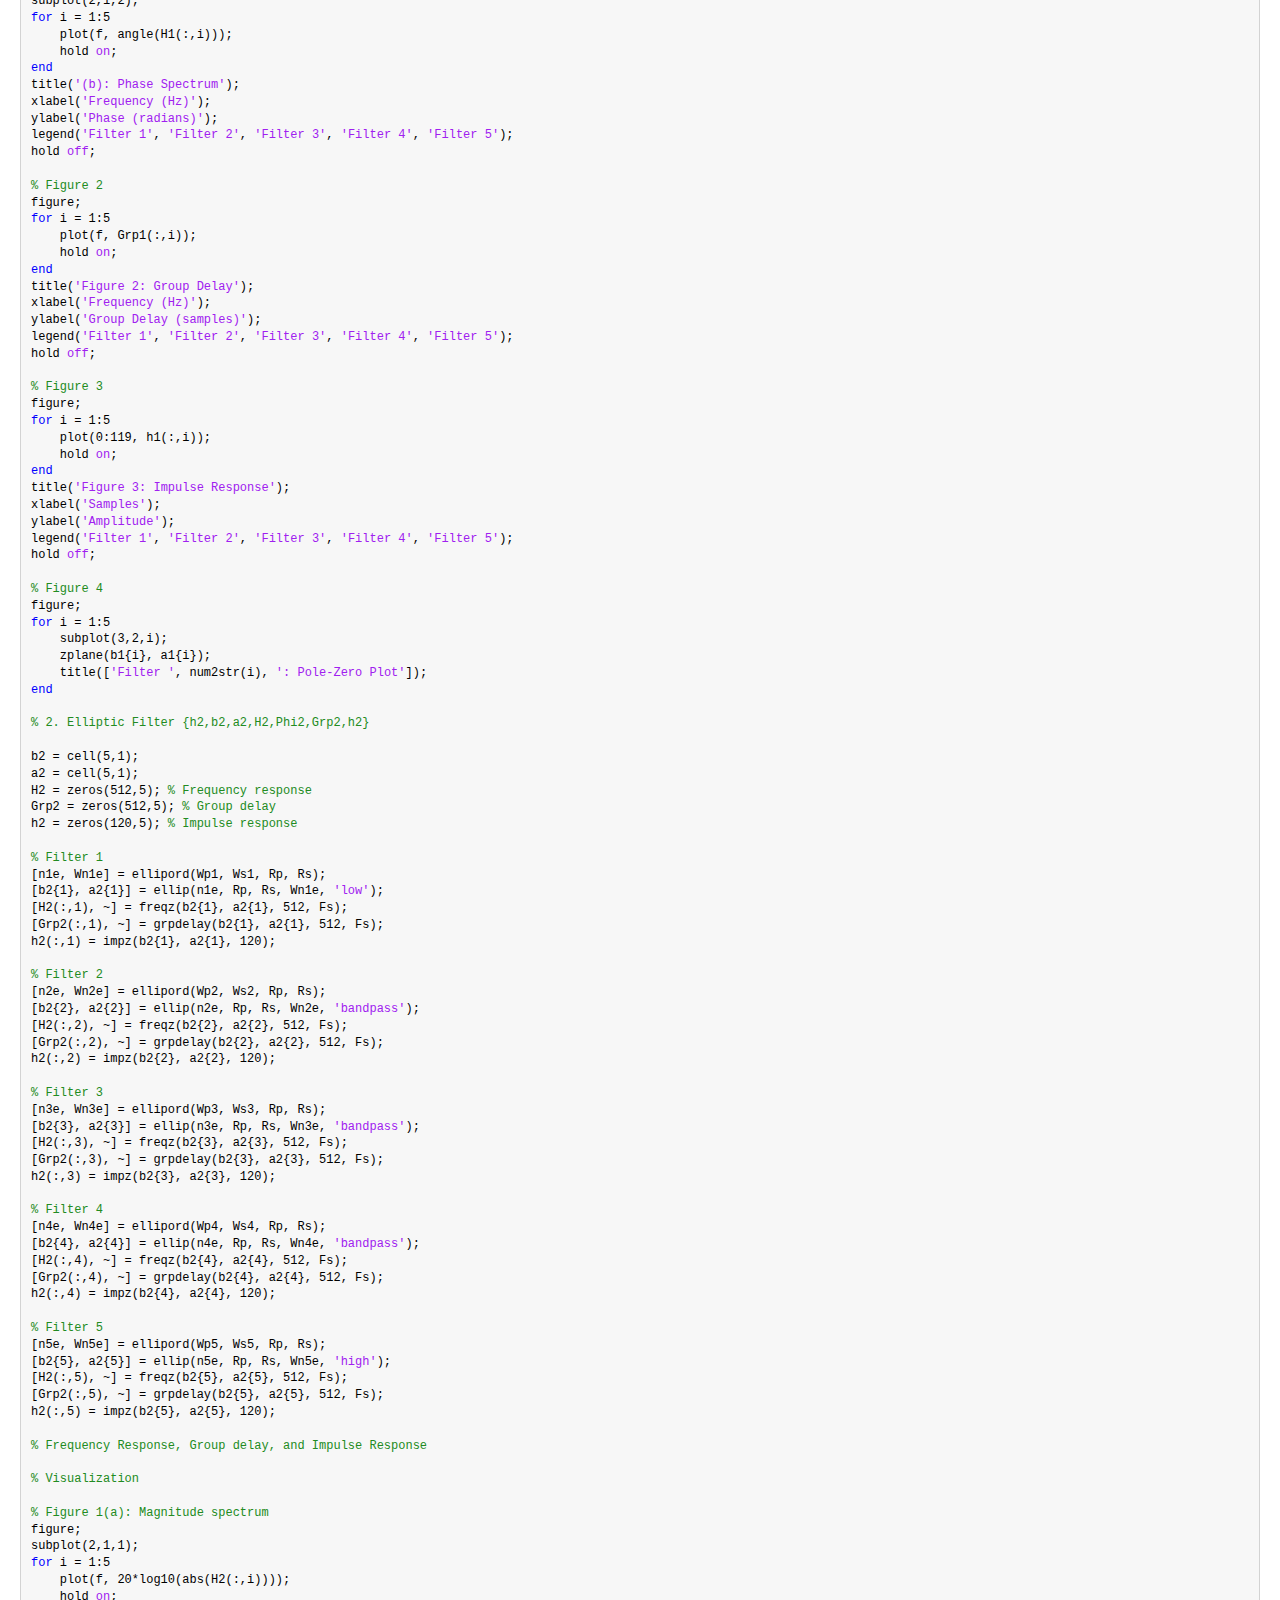
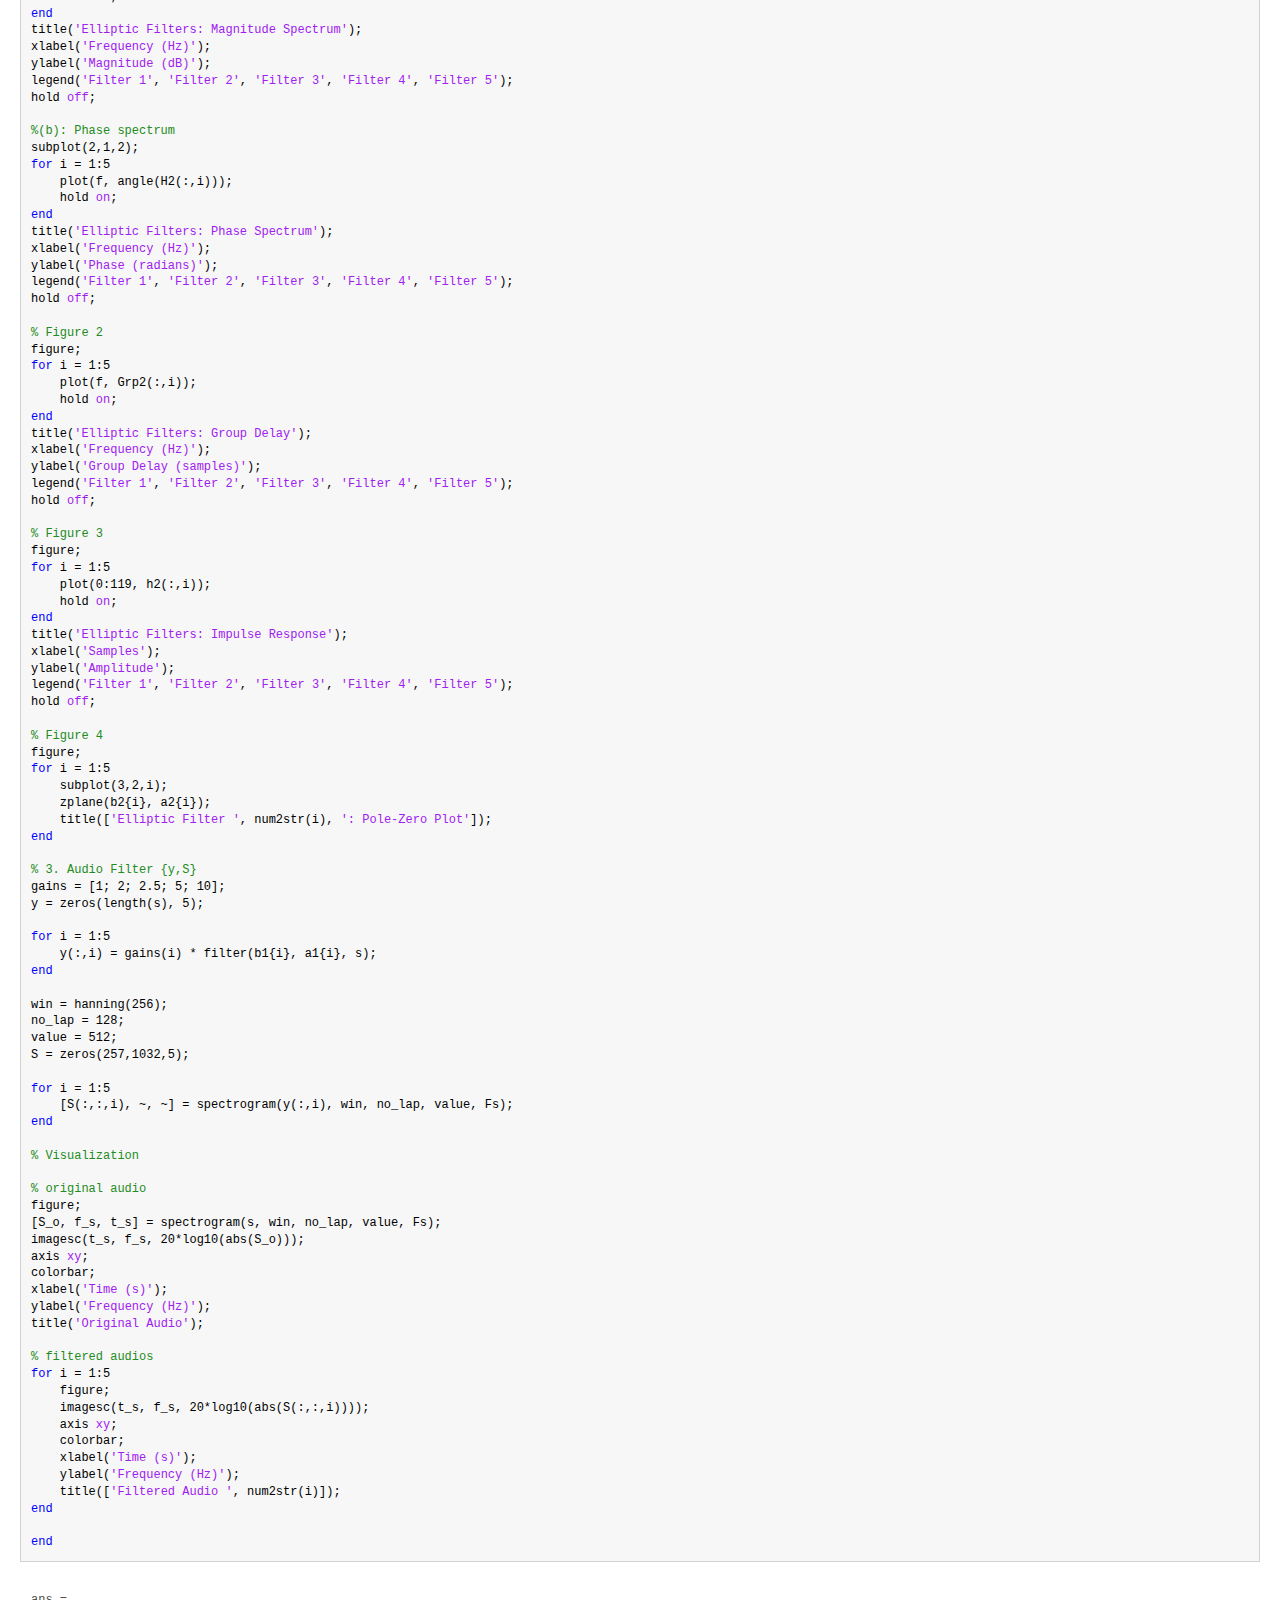
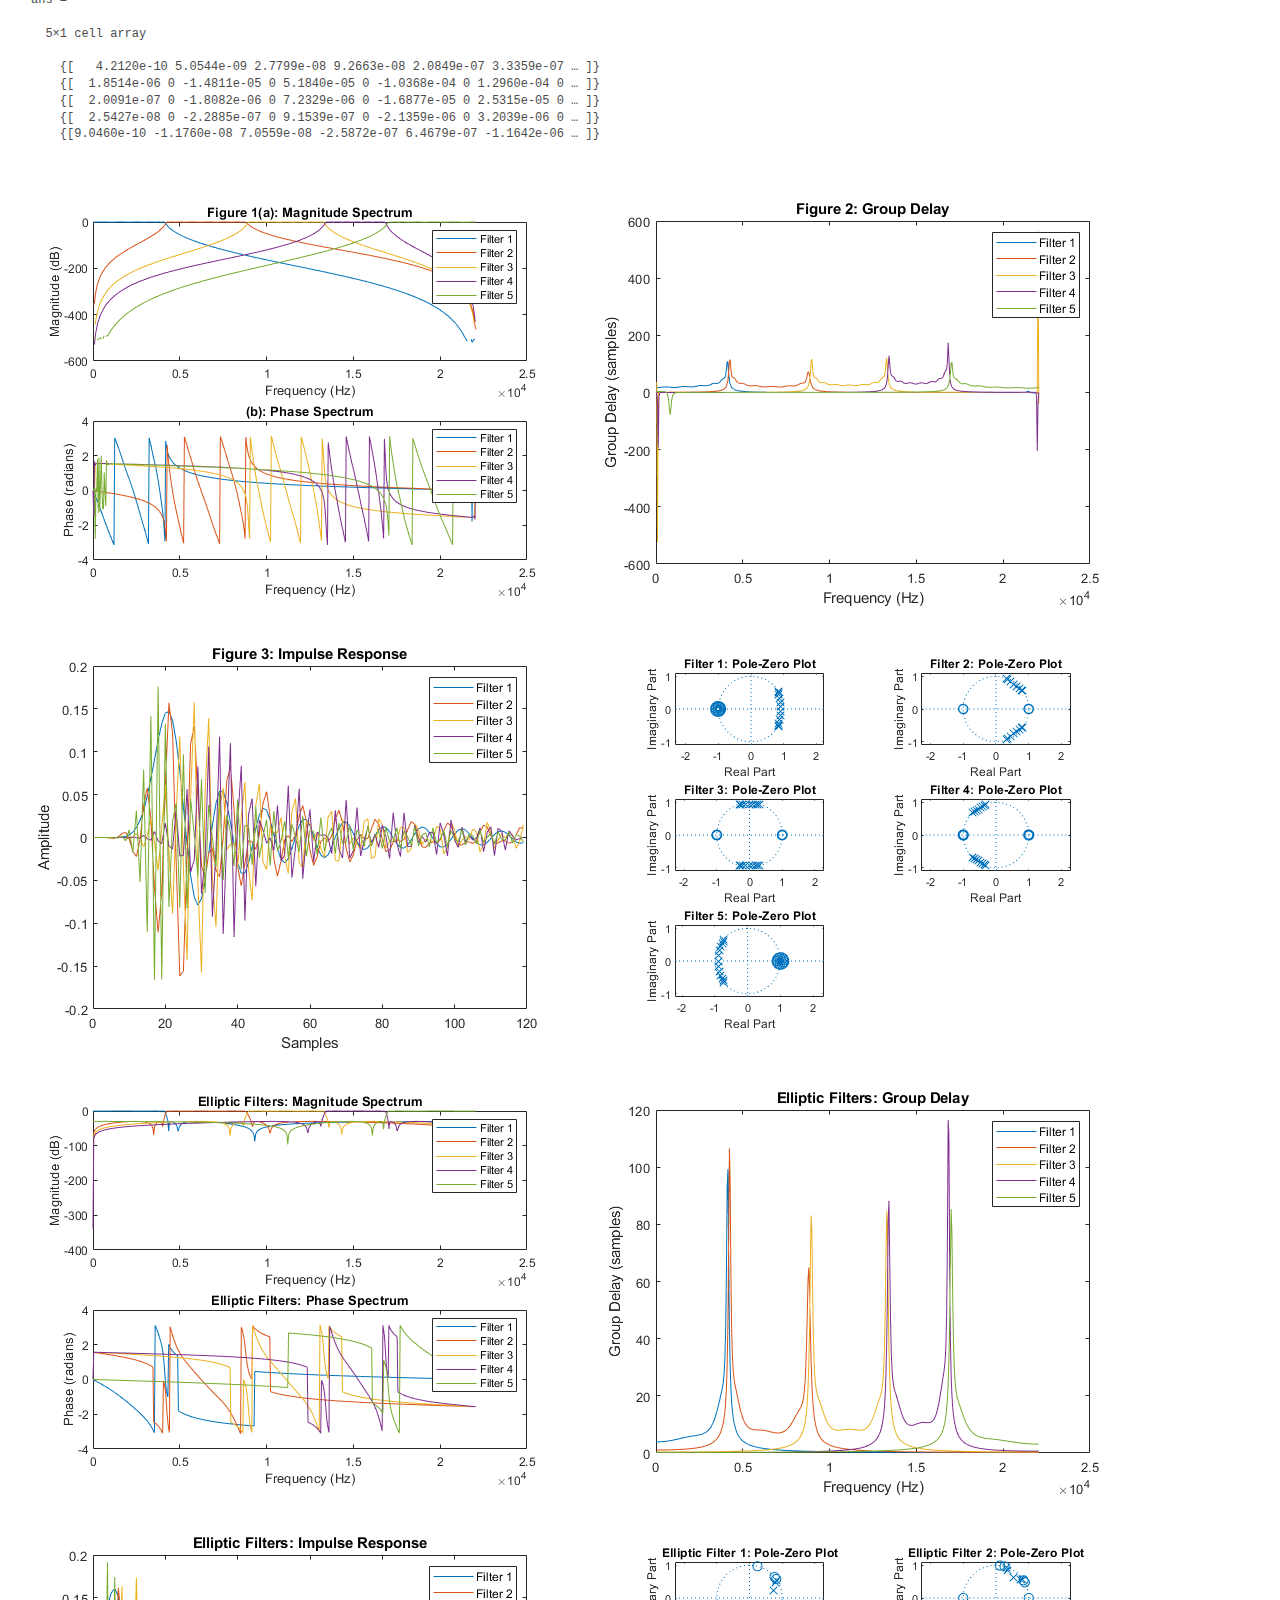
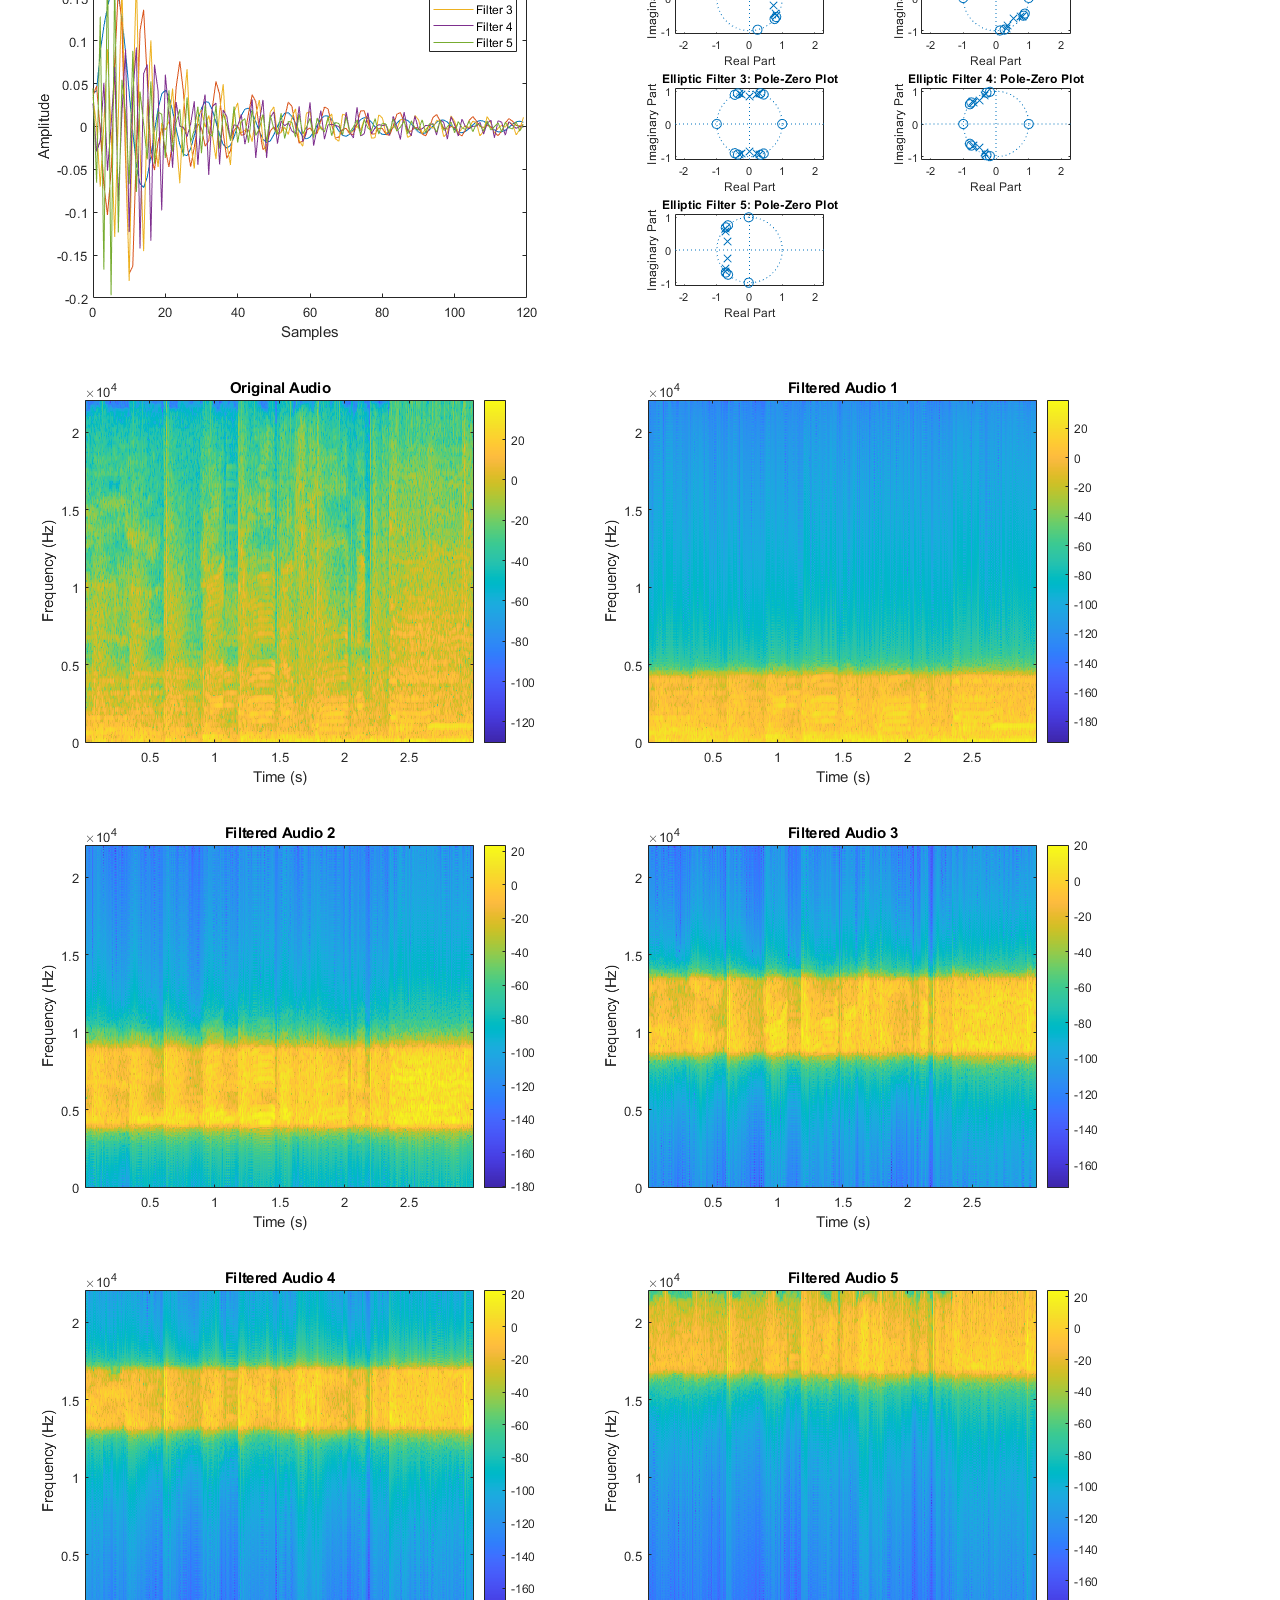
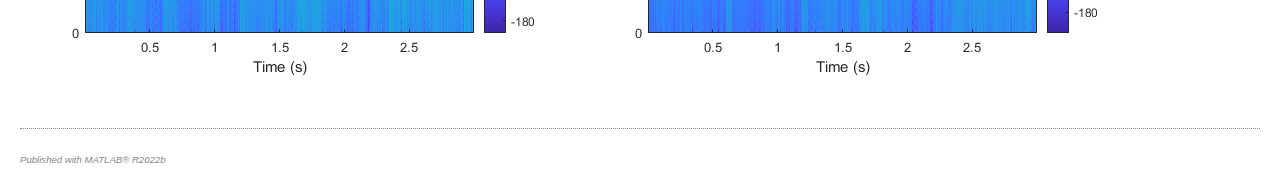
<file: CPA4/Lab5/html/fname5.html>
<!DOCTYPE html
  PUBLIC "-//W3C//DTD HTML 4.01 Transitional//EN">
<html><head>
      <meta http-equiv="Content-Type" content="text/html; charset=utf-8">
   <!--
This HTML was auto-generated from MATLAB code.
To make changes, update the MATLAB code and republish this document.
      --><title>fname5</title><meta name="generator" content="MATLAB 9.13"><link rel="schema.DC" href="http://purl.org/dc/elements/1.1/"><meta name="DC.date" content="2024-11-15"><meta name="DC.source" content="fname5.m"><style type="text/css">
html,body,div,span,applet,object,iframe,h1,h2,h3,h4,h5,h6,p,blockquote,pre,a,abbr,acronym,address,big,cite,code,del,dfn,em,font,img,ins,kbd,q,s,samp,small,strike,strong,tt,var,b,u,i,center,dl,dt,dd,ol,ul,li,fieldset,form,label,legend,table,caption,tbody,tfoot,thead,tr,th,td{margin:0;padding:0;border:0;outline:0;font-size:100%;vertical-align:baseline;background:transparent}body{line-height:1}ol,ul{list-style:none}blockquote,q{quotes:none}blockquote:before,blockquote:after,q:before,q:after{content:'';content:none}:focus{outine:0}ins{text-decoration:none}del{text-decoration:line-through}table{border-collapse:collapse;border-spacing:0}

html { min-height:100%; margin-bottom:1px; }
html body { height:100%; margin:0px; font-family:Arial, Helvetica, sans-serif; font-size:10px; color:#000; line-height:140%; background:#fff none; overflow-y:scroll; }
html body td { vertical-align:top; text-align:left; }

h1 { padding:0px; margin:0px 0px 25px; font-family:Arial, Helvetica, sans-serif; font-size:1.5em; color:#d55000; line-height:100%; font-weight:normal; }
h2 { padding:0px; margin:0px 0px 8px; font-family:Arial, Helvetica, sans-serif; font-size:1.2em; color:#000; font-weight:bold; line-height:140%; border-bottom:1px solid #d6d4d4; display:block; }
h3 { padding:0px; margin:0px 0px 5px; font-family:Arial, Helvetica, sans-serif; font-size:1.1em; color:#000; font-weight:bold; line-height:140%; }

a { color:#005fce; text-decoration:none; }
a:hover { color:#005fce; text-decoration:underline; }
a:visited { color:#004aa0; text-decoration:none; }

p { padding:0px; margin:0px 0px 20px; }
img { padding:0px; margin:0px 0px 20px; border:none; }
p img, pre img, tt img, li img, h1 img, h2 img { margin-bottom:0px; }

ul { padding:0px; margin:0px 0px 20px 23px; list-style:square; }
ul li { padding:0px; margin:0px 0px 7px 0px; }
ul li ul { padding:5px 0px 0px; margin:0px 0px 7px 23px; }
ul li ol li { list-style:decimal; }
ol { padding:0px; margin:0px 0px 20px 0px; list-style:decimal; }
ol li { padding:0px; margin:0px 0px 7px 23px; list-style-type:decimal; }
ol li ol { padding:5px 0px 0px; margin:0px 0px 7px 0px; }
ol li ol li { list-style-type:lower-alpha; }
ol li ul { padding-top:7px; }
ol li ul li { list-style:square; }

.content { font-size:1.2em; line-height:140%; padding: 20px; }

pre, code { font-size:12px; }
tt { font-size: 1.2em; }
pre { margin:0px 0px 20px; }
pre.codeinput { padding:10px; border:1px solid #d3d3d3; background:#f7f7f7; }
pre.codeoutput { padding:10px 11px; margin:0px 0px 20px; color:#4c4c4c; }
pre.error { color:red; }

@media print { pre.codeinput, pre.codeoutput { word-wrap:break-word; width:100%; } }

span.keyword { color:#0000FF }
span.comment { color:#228B22 }
span.string { color:#A020F0 }
span.untermstring { color:#B20000 }
span.syscmd { color:#B28C00 }
span.typesection { color:#A0522D }

.footer { width:auto; padding:10px 0px; margin:25px 0px 0px; border-top:1px dotted #878787; font-size:0.8em; line-height:140%; font-style:italic; color:#878787; text-align:left; float:none; }
.footer p { margin:0px; }
.footer a { color:#878787; }
.footer a:hover { color:#878787; text-decoration:underline; }
.footer a:visited { color:#878787; }

table th { padding:7px 5px; text-align:left; vertical-align:middle; border: 1px solid #d6d4d4; font-weight:bold; }
table td { padding:7px 5px; text-align:left; vertical-align:top; border:1px solid #d6d4d4; }





  </style></head><body><div class="content"><pre class="codeinput"><span class="keyword">function</span> [b1,a1,H1,Grp1,h1,b2,a2,H2,Grp2,h2,y,S]=fname5
<span class="comment">% De La Salle University</span>
<span class="comment">% Department of Electronics and Computer Engineering</span>
<span class="comment">%</span>
<span class="comment">% Course        : LBYCPA4</span>
<span class="comment">% SECTION       :</span>
<span class="comment">% Submitted by  : Jared Ong</span>
<span class="comment">% Submitted to  : Dr.Edwin Sybingco</span>
<span class="comment">%</span>
<span class="comment">% Exercise 5    : IIR Filter Design</span>

<span class="comment">% Load the audio</span>
[s,Fs]=audioread(<span class="string">'RollingInTheDeep.wav'</span>);
Rp=0.5;
Rs=30;

<span class="comment">% Mono audio</span>
<span class="keyword">if</span> size(s,2) &gt; 1
    s = mean(s,2);
<span class="keyword">end</span>

<span class="comment">% 1. Chebyshev Type 1 Filter {b1,a1,H1,Phi1,Grp1}</span>
<span class="comment">%Chebyshev Type Filter Design</span>
b1 = cell(5,1);
a1 = cell(5,1);
H1 = zeros(512,5); <span class="comment">% Frequency response</span>
Grp1 = zeros(512,5); <span class="comment">% Group delay</span>
h1 = zeros(120,5); <span class="comment">% Impulse response</span>
f = linspace(0, Fs/2, 512);

<span class="comment">% Filter 1</span>
Wp1 = 4100 / (Fs/2);  <span class="comment">% passband frequency</span>
Ws1 = 4500 / (Fs/2);  <span class="comment">% stopband frequency</span>
[n1, Wn1] = cheb1ord(Wp1, Ws1, Rp, Rs);
[b1{1}, a1{1}] = cheby1(n1, Rp, Wn1, <span class="string">'low'</span>);
[H1(:,1), ~] = freqz(b1{1}, a1{1}, 512, Fs);
[Grp1(:,1), ~] = grpdelay(b1{1}, a1{1}, 512, Fs);
h1(:,1) = impz(b1{1}, a1{1}, 120);

<span class="comment">% Filter 2</span>
Wp2 = [4250 8750] / (Fs/2);
Ws2 = [3900 9350] / (Fs/2);
[n2, Wn2] = cheb1ord(Wp2, Ws2, Rp, Rs);
[b1{2}, a1{2}] = cheby1(n2, Rp, Wn2, <span class="string">'bandpass'</span>);
[H1(:,2), ~] = freqz(b1{2}, a1{2}, 512, Fs);
[Grp1(:,2), ~] = grpdelay(b1{2}, a1{2}, 512, Fs);
h1(:,2) = impz(b1{2}, a1{2}, 120);

<span class="comment">% Filter 3</span>
Wp3 = [8950 13250] / (Fs/2);
Ws3 = [8350 13650] / (Fs/2);
[n3, Wn3] = cheb1ord(Wp3, Ws3, Rp, Rs);
[b1{3}, a1{3}] = cheby1(n3, Rp, Wn3, <span class="string">'bandpass'</span>);
[H1(:,3), ~] = freqz(b1{3}, a1{3}, 512, Fs);
[Grp1(:,3), ~] = grpdelay(b1{3}, a1{3}, 512, Fs);
h1(:,3) = impz(b1{3}, a1{3}, 120);

<span class="comment">% Filter 4</span>
Wp4 = [13400 16800] / (Fs/2);
Ws4 = [13000 17500] / (Fs/2);
[n4, Wn4] = cheb1ord(Wp4, Ws4, Rp, Rs);
[b1{4}, a1{4}] = cheby1(n4, Rp, Wn4, <span class="string">'bandpass'</span>);
[H1(:,4), ~] = freqz(b1{4}, a1{4}, 512, Fs);
[Grp1(:,4), ~] = grpdelay(b1{4}, a1{4}, 512, Fs);
h1(:,4) = impz(b1{4}, a1{4}, 120);

<span class="comment">% Filter 5</span>
Wp5 = 17000 / (Fs/2);
Ws5 = 17400 / (Fs/2);
[n5, Wn5] = cheb1ord(Wp5, Ws5, Rp, Rs);
[b1{5}, a1{5}] = cheby1(n5, Rp, Wn5, <span class="string">'high'</span>);
[H1(:,5), ~] = freqz(b1{5}, a1{5}, 512, Fs);
[Grp1(:,5), ~] = grpdelay(b1{5}, a1{5}, 512, Fs);
h1(:,5) = impz(b1{5}, a1{5}, 120);

<span class="comment">% Frequency Response, Group delay, and Impulse Response</span>
<span class="comment">% Visualization</span>

<span class="comment">% Figure 1</span>
<span class="comment">% (a): Magnitude spectrum</span>
figure;
subplot(2,1,1);
<span class="keyword">for</span> i = 1:5
    plot(f, 20*log10(abs(H1(:,i))));
    hold <span class="string">on</span>;
<span class="keyword">end</span>
title(<span class="string">'Figure 1(a): Magnitude Spectrum'</span>);
xlabel(<span class="string">'Frequency (Hz)'</span>);
ylabel(<span class="string">'Magnitude (dB)'</span>);
legend(<span class="string">'Filter 1'</span>, <span class="string">'Filter 2'</span>, <span class="string">'Filter 3'</span>, <span class="string">'Filter 4'</span>, <span class="string">'Filter 5'</span>);
hold <span class="string">off</span>;

<span class="comment">% (b): Phase spectrum</span>
subplot(2,1,2);
<span class="keyword">for</span> i = 1:5
    plot(f, angle(H1(:,i)));
    hold <span class="string">on</span>;
<span class="keyword">end</span>
title(<span class="string">'(b): Phase Spectrum'</span>);
xlabel(<span class="string">'Frequency (Hz)'</span>);
ylabel(<span class="string">'Phase (radians)'</span>);
legend(<span class="string">'Filter 1'</span>, <span class="string">'Filter 2'</span>, <span class="string">'Filter 3'</span>, <span class="string">'Filter 4'</span>, <span class="string">'Filter 5'</span>);
hold <span class="string">off</span>;

<span class="comment">% Figure 2</span>
figure;
<span class="keyword">for</span> i = 1:5
    plot(f, Grp1(:,i));
    hold <span class="string">on</span>;
<span class="keyword">end</span>
title(<span class="string">'Figure 2: Group Delay'</span>);
xlabel(<span class="string">'Frequency (Hz)'</span>);
ylabel(<span class="string">'Group Delay (samples)'</span>);
legend(<span class="string">'Filter 1'</span>, <span class="string">'Filter 2'</span>, <span class="string">'Filter 3'</span>, <span class="string">'Filter 4'</span>, <span class="string">'Filter 5'</span>);
hold <span class="string">off</span>;

<span class="comment">% Figure 3</span>
figure;
<span class="keyword">for</span> i = 1:5
    plot(0:119, h1(:,i));
    hold <span class="string">on</span>;
<span class="keyword">end</span>
title(<span class="string">'Figure 3: Impulse Response'</span>);
xlabel(<span class="string">'Samples'</span>);
ylabel(<span class="string">'Amplitude'</span>);
legend(<span class="string">'Filter 1'</span>, <span class="string">'Filter 2'</span>, <span class="string">'Filter 3'</span>, <span class="string">'Filter 4'</span>, <span class="string">'Filter 5'</span>);
hold <span class="string">off</span>;

<span class="comment">% Figure 4</span>
figure;
<span class="keyword">for</span> i = 1:5
    subplot(3,2,i);
    zplane(b1{i}, a1{i});
    title([<span class="string">'Filter '</span>, num2str(i), <span class="string">': Pole-Zero Plot'</span>]);
<span class="keyword">end</span>

<span class="comment">% 2. Elliptic Filter {h2,b2,a2,H2,Phi2,Grp2,h2}</span>

b2 = cell(5,1);
a2 = cell(5,1);
H2 = zeros(512,5); <span class="comment">% Frequency response</span>
Grp2 = zeros(512,5); <span class="comment">% Group delay</span>
h2 = zeros(120,5); <span class="comment">% Impulse response</span>

<span class="comment">% Filter 1</span>
[n1e, Wn1e] = ellipord(Wp1, Ws1, Rp, Rs);
[b2{1}, a2{1}] = ellip(n1e, Rp, Rs, Wn1e, <span class="string">'low'</span>);
[H2(:,1), ~] = freqz(b2{1}, a2{1}, 512, Fs);
[Grp2(:,1), ~] = grpdelay(b2{1}, a2{1}, 512, Fs);
h2(:,1) = impz(b2{1}, a2{1}, 120);

<span class="comment">% Filter 2</span>
[n2e, Wn2e] = ellipord(Wp2, Ws2, Rp, Rs);
[b2{2}, a2{2}] = ellip(n2e, Rp, Rs, Wn2e, <span class="string">'bandpass'</span>);
[H2(:,2), ~] = freqz(b2{2}, a2{2}, 512, Fs);
[Grp2(:,2), ~] = grpdelay(b2{2}, a2{2}, 512, Fs);
h2(:,2) = impz(b2{2}, a2{2}, 120);

<span class="comment">% Filter 3</span>
[n3e, Wn3e] = ellipord(Wp3, Ws3, Rp, Rs);
[b2{3}, a2{3}] = ellip(n3e, Rp, Rs, Wn3e, <span class="string">'bandpass'</span>);
[H2(:,3), ~] = freqz(b2{3}, a2{3}, 512, Fs);
[Grp2(:,3), ~] = grpdelay(b2{3}, a2{3}, 512, Fs);
h2(:,3) = impz(b2{3}, a2{3}, 120);

<span class="comment">% Filter 4</span>
[n4e, Wn4e] = ellipord(Wp4, Ws4, Rp, Rs);
[b2{4}, a2{4}] = ellip(n4e, Rp, Rs, Wn4e, <span class="string">'bandpass'</span>);
[H2(:,4), ~] = freqz(b2{4}, a2{4}, 512, Fs);
[Grp2(:,4), ~] = grpdelay(b2{4}, a2{4}, 512, Fs);
h2(:,4) = impz(b2{4}, a2{4}, 120);

<span class="comment">% Filter 5</span>
[n5e, Wn5e] = ellipord(Wp5, Ws5, Rp, Rs);
[b2{5}, a2{5}] = ellip(n5e, Rp, Rs, Wn5e, <span class="string">'high'</span>);
[H2(:,5), ~] = freqz(b2{5}, a2{5}, 512, Fs);
[Grp2(:,5), ~] = grpdelay(b2{5}, a2{5}, 512, Fs);
h2(:,5) = impz(b2{5}, a2{5}, 120);

<span class="comment">% Frequency Response, Group delay, and Impulse Response</span>

<span class="comment">% Visualization</span>

<span class="comment">% Figure 1(a): Magnitude spectrum</span>
figure;
subplot(2,1,1);
<span class="keyword">for</span> i = 1:5
    plot(f, 20*log10(abs(H2(:,i))));
    hold <span class="string">on</span>;
<span class="keyword">end</span>
title(<span class="string">'Elliptic Filters: Magnitude Spectrum'</span>);
xlabel(<span class="string">'Frequency (Hz)'</span>);
ylabel(<span class="string">'Magnitude (dB)'</span>);
legend(<span class="string">'Filter 1'</span>, <span class="string">'Filter 2'</span>, <span class="string">'Filter 3'</span>, <span class="string">'Filter 4'</span>, <span class="string">'Filter 5'</span>);
hold <span class="string">off</span>;

<span class="comment">%(b): Phase spectrum</span>
subplot(2,1,2);
<span class="keyword">for</span> i = 1:5
    plot(f, angle(H2(:,i)));
    hold <span class="string">on</span>;
<span class="keyword">end</span>
title(<span class="string">'Elliptic Filters: Phase Spectrum'</span>);
xlabel(<span class="string">'Frequency (Hz)'</span>);
ylabel(<span class="string">'Phase (radians)'</span>);
legend(<span class="string">'Filter 1'</span>, <span class="string">'Filter 2'</span>, <span class="string">'Filter 3'</span>, <span class="string">'Filter 4'</span>, <span class="string">'Filter 5'</span>);
hold <span class="string">off</span>;

<span class="comment">% Figure 2</span>
figure;
<span class="keyword">for</span> i = 1:5
    plot(f, Grp2(:,i));
    hold <span class="string">on</span>;
<span class="keyword">end</span>
title(<span class="string">'Elliptic Filters: Group Delay'</span>);
xlabel(<span class="string">'Frequency (Hz)'</span>);
ylabel(<span class="string">'Group Delay (samples)'</span>);
legend(<span class="string">'Filter 1'</span>, <span class="string">'Filter 2'</span>, <span class="string">'Filter 3'</span>, <span class="string">'Filter 4'</span>, <span class="string">'Filter 5'</span>);
hold <span class="string">off</span>;

<span class="comment">% Figure 3</span>
figure;
<span class="keyword">for</span> i = 1:5
    plot(0:119, h2(:,i));
    hold <span class="string">on</span>;
<span class="keyword">end</span>
title(<span class="string">'Elliptic Filters: Impulse Response'</span>);
xlabel(<span class="string">'Samples'</span>);
ylabel(<span class="string">'Amplitude'</span>);
legend(<span class="string">'Filter 1'</span>, <span class="string">'Filter 2'</span>, <span class="string">'Filter 3'</span>, <span class="string">'Filter 4'</span>, <span class="string">'Filter 5'</span>);
hold <span class="string">off</span>;

<span class="comment">% Figure 4</span>
figure;
<span class="keyword">for</span> i = 1:5
    subplot(3,2,i);
    zplane(b2{i}, a2{i});
    title([<span class="string">'Elliptic Filter '</span>, num2str(i), <span class="string">': Pole-Zero Plot'</span>]);
<span class="keyword">end</span>

<span class="comment">% 3. Audio Filter {y,S}</span>
gains = [1; 2; 2.5; 5; 10];
y = zeros(length(s), 5);

<span class="keyword">for</span> i = 1:5
    y(:,i) = gains(i) * filter(b1{i}, a1{i}, s);
<span class="keyword">end</span>

win = hanning(256);
no_lap = 128;
value = 512;
S = zeros(257,1032,5);

<span class="keyword">for</span> i = 1:5
    [S(:,:,i), ~, ~] = spectrogram(y(:,i), win, no_lap, value, Fs);
<span class="keyword">end</span>

<span class="comment">% Visualization</span>

<span class="comment">% original audio</span>
figure;
[S_o, f_s, t_s] = spectrogram(s, win, no_lap, value, Fs);
imagesc(t_s, f_s, 20*log10(abs(S_o)));
axis <span class="string">xy</span>;
colorbar;
xlabel(<span class="string">'Time (s)'</span>);
ylabel(<span class="string">'Frequency (Hz)'</span>);
title(<span class="string">'Original Audio'</span>);

<span class="comment">% filtered audios</span>
<span class="keyword">for</span> i = 1:5
    figure;
    imagesc(t_s, f_s, 20*log10(abs(S(:,:,i))));
    axis <span class="string">xy</span>;
    colorbar;
    xlabel(<span class="string">'Time (s)'</span>);
    ylabel(<span class="string">'Frequency (Hz)'</span>);
    title([<span class="string">'Filtered Audio '</span>, num2str(i)]);
<span class="keyword">end</span>

<span class="keyword">end</span>
</pre><pre class="codeoutput">
ans =

  5&times;1 cell array

    {[   4.2120e-10 5.0544e-09 2.7799e-08 9.2663e-08 2.0849e-07 3.3359e-07 &#8230; ]}
    {[  1.8514e-06 0 -1.4811e-05 0 5.1840e-05 0 -1.0368e-04 0 1.2960e-04 0 &#8230; ]}
    {[  2.0091e-07 0 -1.8082e-06 0 7.2329e-06 0 -1.6877e-05 0 2.5315e-05 0 &#8230; ]}
    {[  2.5427e-08 0 -2.2885e-07 0 9.1539e-07 0 -2.1359e-06 0 3.2039e-06 0 &#8230; ]}
    {[9.0460e-10 -1.1760e-08 7.0559e-08 -2.5872e-07 6.4679e-07 -1.1642e-06 &#8230; ]}

</pre><img vspace="5" hspace="5" src="fname5_01.png" alt=""> <img vspace="5" hspace="5" src="fname5_02.png" alt=""> <img vspace="5" hspace="5" src="fname5_03.png" alt=""> <img vspace="5" hspace="5" src="fname5_04.png" alt=""> <img vspace="5" hspace="5" src="fname5_05.png" alt=""> <img vspace="5" hspace="5" src="fname5_06.png" alt=""> <img vspace="5" hspace="5" src="fname5_07.png" alt=""> <img vspace="5" hspace="5" src="fname5_08.png" alt=""> <img vspace="5" hspace="5" src="fname5_09.png" alt=""> <img vspace="5" hspace="5" src="fname5_10.png" alt=""> <img vspace="5" hspace="5" src="fname5_11.png" alt=""> <img vspace="5" hspace="5" src="fname5_12.png" alt=""> <img vspace="5" hspace="5" src="fname5_13.png" alt=""> <img vspace="5" hspace="5" src="fname5_14.png" alt=""> <p class="footer"><br><a href="https://www.mathworks.com/products/matlab/">Published with MATLAB&reg; R2022b</a><br></p></div><!--
##### SOURCE BEGIN #####
function [b1,a1,H1,Grp1,h1,b2,a2,H2,Grp2,h2,y,S]=fname5
% De La Salle University
% Department of Electronics and Computer Engineering 
%
% Course        : LBYCPA4
% SECTION       :
% Submitted by  : Jared Ong
% Submitted to  : Dr.Edwin Sybingco
%
% Exercise 5    : IIR Filter Design

% Load the audio
[s,Fs]=audioread('RollingInTheDeep.wav');
Rp=0.5;
Rs=30;

% Mono audio
if size(s,2) > 1
    s = mean(s,2);
end

% 1. Chebyshev Type 1 Filter {b1,a1,H1,Phi1,Grp1}
%Chebyshev Type Filter Design
b1 = cell(5,1);
a1 = cell(5,1);
H1 = zeros(512,5); % Frequency response
Grp1 = zeros(512,5); % Group delay
h1 = zeros(120,5); % Impulse response
f = linspace(0, Fs/2, 512);

% Filter 1
Wp1 = 4100 / (Fs/2);  % passband frequency
Ws1 = 4500 / (Fs/2);  % stopband frequency
[n1, Wn1] = cheb1ord(Wp1, Ws1, Rp, Rs);
[b1{1}, a1{1}] = cheby1(n1, Rp, Wn1, 'low');
[H1(:,1), ~] = freqz(b1{1}, a1{1}, 512, Fs);
[Grp1(:,1), ~] = grpdelay(b1{1}, a1{1}, 512, Fs);
h1(:,1) = impz(b1{1}, a1{1}, 120);

% Filter 2
Wp2 = [4250 8750] / (Fs/2);
Ws2 = [3900 9350] / (Fs/2);
[n2, Wn2] = cheb1ord(Wp2, Ws2, Rp, Rs);
[b1{2}, a1{2}] = cheby1(n2, Rp, Wn2, 'bandpass');
[H1(:,2), ~] = freqz(b1{2}, a1{2}, 512, Fs);
[Grp1(:,2), ~] = grpdelay(b1{2}, a1{2}, 512, Fs);
h1(:,2) = impz(b1{2}, a1{2}, 120);

% Filter 3
Wp3 = [8950 13250] / (Fs/2);
Ws3 = [8350 13650] / (Fs/2);
[n3, Wn3] = cheb1ord(Wp3, Ws3, Rp, Rs);
[b1{3}, a1{3}] = cheby1(n3, Rp, Wn3, 'bandpass');
[H1(:,3), ~] = freqz(b1{3}, a1{3}, 512, Fs);
[Grp1(:,3), ~] = grpdelay(b1{3}, a1{3}, 512, Fs);
h1(:,3) = impz(b1{3}, a1{3}, 120);

% Filter 4
Wp4 = [13400 16800] / (Fs/2);
Ws4 = [13000 17500] / (Fs/2);
[n4, Wn4] = cheb1ord(Wp4, Ws4, Rp, Rs);
[b1{4}, a1{4}] = cheby1(n4, Rp, Wn4, 'bandpass');
[H1(:,4), ~] = freqz(b1{4}, a1{4}, 512, Fs);
[Grp1(:,4), ~] = grpdelay(b1{4}, a1{4}, 512, Fs);
h1(:,4) = impz(b1{4}, a1{4}, 120);

% Filter 5
Wp5 = 17000 / (Fs/2);
Ws5 = 17400 / (Fs/2);
[n5, Wn5] = cheb1ord(Wp5, Ws5, Rp, Rs);
[b1{5}, a1{5}] = cheby1(n5, Rp, Wn5, 'high');
[H1(:,5), ~] = freqz(b1{5}, a1{5}, 512, Fs);
[Grp1(:,5), ~] = grpdelay(b1{5}, a1{5}, 512, Fs);
h1(:,5) = impz(b1{5}, a1{5}, 120);

% Frequency Response, Group delay, and Impulse Response
% Visualization

% Figure 1
% (a): Magnitude spectrum
figure;
subplot(2,1,1);
for i = 1:5
    plot(f, 20*log10(abs(H1(:,i))));
    hold on;
end
title('Figure 1(a): Magnitude Spectrum');
xlabel('Frequency (Hz)');
ylabel('Magnitude (dB)');
legend('Filter 1', 'Filter 2', 'Filter 3', 'Filter 4', 'Filter 5');
hold off;

% (b): Phase spectrum
subplot(2,1,2);
for i = 1:5
    plot(f, angle(H1(:,i)));
    hold on;
end
title('(b): Phase Spectrum');
xlabel('Frequency (Hz)');
ylabel('Phase (radians)');
legend('Filter 1', 'Filter 2', 'Filter 3', 'Filter 4', 'Filter 5');
hold off;

% Figure 2
figure;
for i = 1:5
    plot(f, Grp1(:,i));
    hold on;
end
title('Figure 2: Group Delay');
xlabel('Frequency (Hz)');
ylabel('Group Delay (samples)');
legend('Filter 1', 'Filter 2', 'Filter 3', 'Filter 4', 'Filter 5');
hold off;

% Figure 3
figure;
for i = 1:5
    plot(0:119, h1(:,i));
    hold on;
end
title('Figure 3: Impulse Response');
xlabel('Samples');
ylabel('Amplitude');
legend('Filter 1', 'Filter 2', 'Filter 3', 'Filter 4', 'Filter 5');
hold off;

% Figure 4
figure;
for i = 1:5
    subplot(3,2,i);
    zplane(b1{i}, a1{i});
    title(['Filter ', num2str(i), ': Pole-Zero Plot']);
end

% 2. Elliptic Filter {h2,b2,a2,H2,Phi2,Grp2,h2}

b2 = cell(5,1);
a2 = cell(5,1);
H2 = zeros(512,5); % Frequency response
Grp2 = zeros(512,5); % Group delay
h2 = zeros(120,5); % Impulse response

% Filter 1
[n1e, Wn1e] = ellipord(Wp1, Ws1, Rp, Rs);
[b2{1}, a2{1}] = ellip(n1e, Rp, Rs, Wn1e, 'low');
[H2(:,1), ~] = freqz(b2{1}, a2{1}, 512, Fs);
[Grp2(:,1), ~] = grpdelay(b2{1}, a2{1}, 512, Fs);
h2(:,1) = impz(b2{1}, a2{1}, 120);

% Filter 2
[n2e, Wn2e] = ellipord(Wp2, Ws2, Rp, Rs);
[b2{2}, a2{2}] = ellip(n2e, Rp, Rs, Wn2e, 'bandpass');
[H2(:,2), ~] = freqz(b2{2}, a2{2}, 512, Fs);
[Grp2(:,2), ~] = grpdelay(b2{2}, a2{2}, 512, Fs);
h2(:,2) = impz(b2{2}, a2{2}, 120);

% Filter 3
[n3e, Wn3e] = ellipord(Wp3, Ws3, Rp, Rs);
[b2{3}, a2{3}] = ellip(n3e, Rp, Rs, Wn3e, 'bandpass');
[H2(:,3), ~] = freqz(b2{3}, a2{3}, 512, Fs);
[Grp2(:,3), ~] = grpdelay(b2{3}, a2{3}, 512, Fs);
h2(:,3) = impz(b2{3}, a2{3}, 120);

% Filter 4
[n4e, Wn4e] = ellipord(Wp4, Ws4, Rp, Rs);
[b2{4}, a2{4}] = ellip(n4e, Rp, Rs, Wn4e, 'bandpass');
[H2(:,4), ~] = freqz(b2{4}, a2{4}, 512, Fs);
[Grp2(:,4), ~] = grpdelay(b2{4}, a2{4}, 512, Fs);
h2(:,4) = impz(b2{4}, a2{4}, 120);

% Filter 5
[n5e, Wn5e] = ellipord(Wp5, Ws5, Rp, Rs);
[b2{5}, a2{5}] = ellip(n5e, Rp, Rs, Wn5e, 'high');
[H2(:,5), ~] = freqz(b2{5}, a2{5}, 512, Fs);
[Grp2(:,5), ~] = grpdelay(b2{5}, a2{5}, 512, Fs);
h2(:,5) = impz(b2{5}, a2{5}, 120);

% Frequency Response, Group delay, and Impulse Response

% Visualization

% Figure 1(a): Magnitude spectrum
figure;
subplot(2,1,1);
for i = 1:5
    plot(f, 20*log10(abs(H2(:,i))));
    hold on;
end
title('Elliptic Filters: Magnitude Spectrum');
xlabel('Frequency (Hz)');
ylabel('Magnitude (dB)');
legend('Filter 1', 'Filter 2', 'Filter 3', 'Filter 4', 'Filter 5');
hold off;

%(b): Phase spectrum
subplot(2,1,2);
for i = 1:5
    plot(f, angle(H2(:,i)));
    hold on;
end
title('Elliptic Filters: Phase Spectrum');
xlabel('Frequency (Hz)');
ylabel('Phase (radians)');
legend('Filter 1', 'Filter 2', 'Filter 3', 'Filter 4', 'Filter 5');
hold off;

% Figure 2
figure;
for i = 1:5
    plot(f, Grp2(:,i));
    hold on;
end
title('Elliptic Filters: Group Delay');
xlabel('Frequency (Hz)');
ylabel('Group Delay (samples)');
legend('Filter 1', 'Filter 2', 'Filter 3', 'Filter 4', 'Filter 5');
hold off;

% Figure 3
figure;
for i = 1:5
    plot(0:119, h2(:,i));
    hold on;
end
title('Elliptic Filters: Impulse Response');
xlabel('Samples');
ylabel('Amplitude');
legend('Filter 1', 'Filter 2', 'Filter 3', 'Filter 4', 'Filter 5');
hold off;

% Figure 4
figure;
for i = 1:5
    subplot(3,2,i);
    zplane(b2{i}, a2{i});
    title(['Elliptic Filter ', num2str(i), ': Pole-Zero Plot']);
end

% 3. Audio Filter {y,S}
gains = [1; 2; 2.5; 5; 10];
y = zeros(length(s), 5);

for i = 1:5
    y(:,i) = gains(i) * filter(b1{i}, a1{i}, s);
end

win = hanning(256);
no_lap = 128;
value = 512;
S = zeros(257,1032,5);

for i = 1:5
    [S(:,:,i), ~, ~] = spectrogram(y(:,i), win, no_lap, value, Fs);
end

% Visualization

% original audio
figure;
[S_o, f_s, t_s] = spectrogram(s, win, no_lap, value, Fs);
imagesc(t_s, f_s, 20*log10(abs(S_o)));
axis xy;
colorbar;
xlabel('Time (s)');
ylabel('Frequency (Hz)');
title('Original Audio');

% filtered audios
for i = 1:5
    figure;
    imagesc(t_s, f_s, 20*log10(abs(S(:,:,i))));
    axis xy;
    colorbar;
    xlabel('Time (s)');
    ylabel('Frequency (Hz)');
    title(['Filtered Audio ', num2str(i)]);
end

end
##### SOURCE END #####
--></body></html>
</file>
